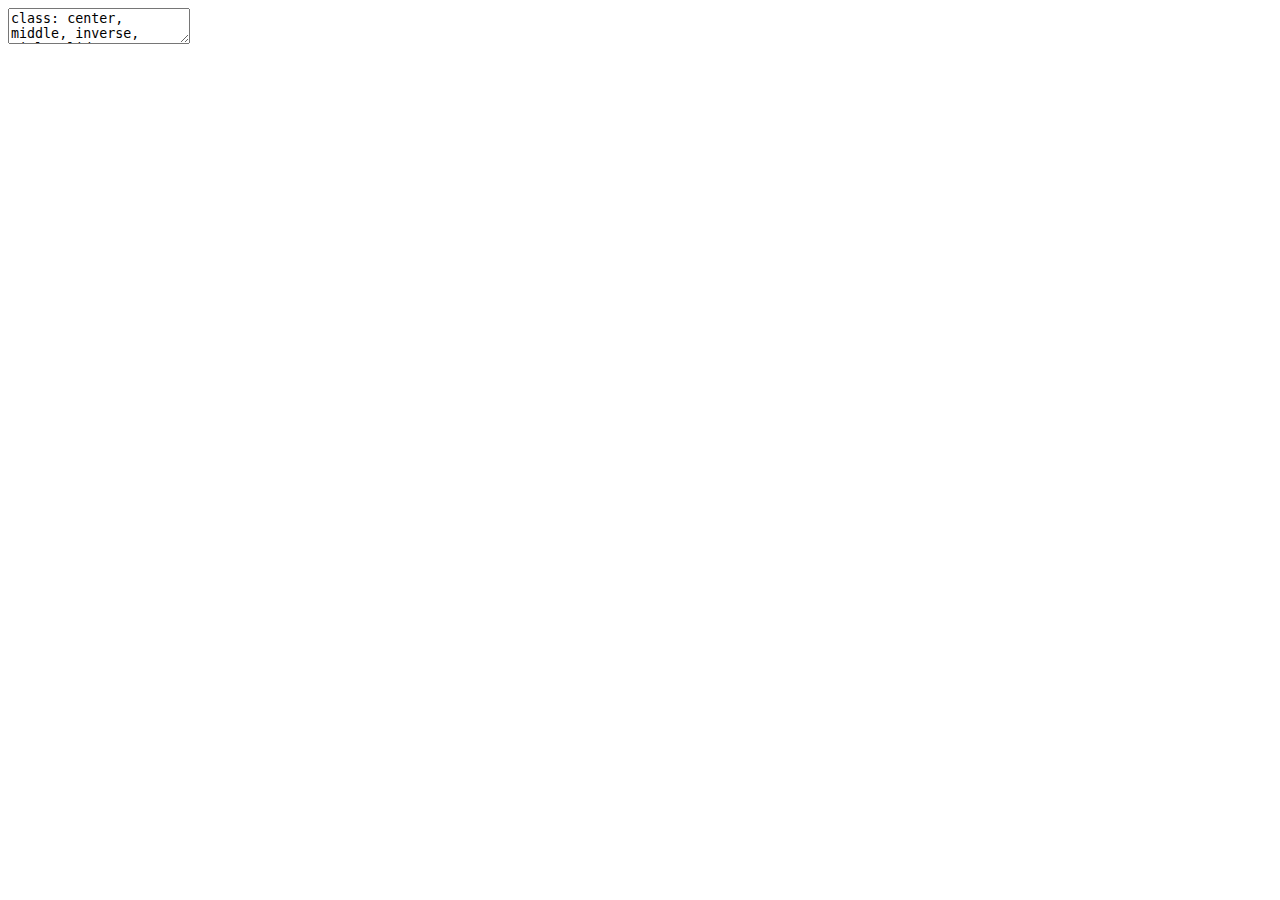
<file: index.html>
<!DOCTYPE html>
<html lang="" xml:lang="">
  <head>
    <title>Modelling eye-tracking data in comparative judgement</title>
    <meta charset="utf-8" />
    <meta name="author" content="Sven De Maeyer; Marije Lesterhuis; Marijn Gijsen" />
    <meta name="date" content="2020-11-25" />
    <link href="libs/remark-css/default.css" rel="stylesheet" />
    <link href="libs/remark-css/default-fonts.css" rel="stylesheet" />
    <script src="libs/htmlwidgets/htmlwidgets.js"></script>
    <script src="libs/jquery/jquery.min.js"></script>
    <link href="libs/datatables-css/datatables-crosstalk.css" rel="stylesheet" />
    <script src="libs/datatables-binding/datatables.js"></script>
    <link href="libs/dt-core/css/jquery.dataTables.min.css" rel="stylesheet" />
    <link href="libs/dt-core/css/jquery.dataTables.extra.css" rel="stylesheet" />
    <script src="libs/dt-core/js/jquery.dataTables.min.js"></script>
    <link href="libs/crosstalk/css/crosstalk.css" rel="stylesheet" />
    <script src="libs/crosstalk/js/crosstalk.min.js"></script>
    <script src="libs/kePrint/kePrint.js"></script>
    <link href="libs/lightable/lightable.css" rel="stylesheet" />
    <link rel="stylesheet" href="extra.css" type="text/css" />
  </head>
  <body>
    <textarea id="source">
class: center, middle, inverse, title-slide

# Modelling eye-tracking data in comparative judgement
## ⚔<br/>EARLI SIG27 - 2020
### Sven De Maeyer; Marije Lesterhuis; Marijn Gijsen
### University of Antwerp
### 2020-11-25

---



name: introduction
class: center,inverse, bottom
background-image: url(sharon-mccutcheon-NeRKgBUUDjM-unsplash.jpg)
background-size: contain

# Introduction



???
These slides are made, making use of the Xaringan package in R. Great Stuff!

---

## Judging 'argumentative texts'


![alt text](DPAC__Groep_1_CJ__DMM_607-701_Page_1-2.png__Full_recordings__All_Participants.jpg)

---

## Two types of processes?

&lt;http://www.youtube.com/watch?v=z2f_Ue45KWM&gt;

&lt;iframe
    width="640"
    height="480"
    src="https://www.youtube.com/embed/z2f_Ue45KWM"
    frameborder="0"
    allow="autoplay; encrypted-media"
    allowfullscreen
&gt;
&lt;/iframe&gt;

---

## So...

Gaze duration data might result from different cognitive processes:

`\(\rightarrow\)` .pink[shorter visits] in both texts (reading for building a first 'mental model' / .pink[scanning]) 

`\(\rightarrow\)` .pink[longer visits] in one of both texts (reading for .pink[text comprehension])

---
## But...

How to statistically model the resulting duration data?

... .pink[without **categorisation** ](setting tresholds to distinguish scanning from text comprehension)

... and .pink[avoiding **aggregation**]

Goal of this research:
&gt; build and test statistical models that acknowledge the data generating cognitive processes and that do not make use of 'trimming', 'setting tresholds' or 'aggregation'

---
class: inverse, center
background-image: url(wyron-a-Lhb1DyyNr7U-unsplash.jpg)
background-size: contain
# Methodology

---

## Procedure

- 26 high school teachers (Dutch) voluntary participated

- each did 10 comparisons of 2 argumentative texts from 10th graders

- 3 batches of comparisons with random allocation of judges to one of the batches

- all batches similar composition of comparisons regarding the characteristics of the pairs; the pairs, however not the same

- Tobii TX300 dark pupil eye-tracker with a 23-inch TFT monitor (max. resolution of 1920 x 1080 pixels)

- data sampled binocularly at 300 Hz 

---

## AOI's

![alt text](example_AOI.png)
---

## The data

<div id="htmlwidget-0fb812869ad21817aacf" style="width:100%;height:auto;" class="datatables html-widget"></div>
<script type="application/json" data-for="htmlwidget-0fb812869ad21817aacf">{"x":{"filter":"none","fillContainer":false,"data":[["1","2","3","4","5","6","7","8","9","10","11","12","13","14","15","16","17","18","19","20","21","22","23","24","25","26","27","28","29","30","31","32","33","34","35","36","37","38","39","40","41","42","43","44","45","46","47","48","49","50","51","52","53","54","55","56","57","58","59","60","61","62","63","64","65","66","67","68","69","70","71","72","73","74","75","76","77","78","79","80","81","82","83","84","85","86","87","88","89","90","91","92","93","94","95","96","97","98","99","100","101","102","103","104","105","106","107","108","109","110","111","112","113","114","115","116","117","118","119","120","121","122","123","124","125","126","127","128","129","130","131","132","133","134","135","136","137","138","139","140","141","142","143","144","145","146","147","148","149","150","151","152","153","154","155","156","157","158","159","160","161","162","163","164","165","166","167","168","169","170","171","172","173","174","175","176","177","178","179","180","181","182","183","184","185","186","187","188","189","190","191","192","193","194","195","196","197","198","199","200","201","202","203","204","205","206","207","208","209","210","211","212","213","214","215","216","217","218","219","220","221","222","223","224","225","226","227","228","229","230","231","232","233","234","235","236","237","238","239","240","241","242","243","244","245","246","247","248","249","250","251","252","253","254","255","256","257","258","259","260","261","262","263","264","265","266","267","268","269","270","271","272","273","274","275","276","277","278","279","280","281","282","283","284","285","286","287","288","289","290","291","292","293","294","295","296","297","298","299","300","301","302","303","304","305","306","307","308","309","310","311","312","313","314","315","316","317","318","319","320","321","322","323","324","325","326","327","328","329","330","331","332","333","334","335","336","337","338","339","340","341","342","343","344","345","346","347","348","349","350","351","352","353","354","355","356","357","358","359","360","361","362","363","364","365","366","367","368","369","370","371","372","373","374","375","376","377","378","379","380","381","382","383","384","385","386","387","388","389","390","391","392","393","394","395","396","397","398","399","400","401","402","403","404","405","406","407","408","409","410","411","412","413","414","415","416","417","418","419","420","421","422","423","424","425","426","427","428","429","430","431","432","433","434","435","436","437","438","439","440","441","442","443","444","445","446","447","448","449","450","451","452","453","454","455","456","457","458","459","460","461","462","463","464","465","466","467","468","469","470","471","472","473","474","475","476","477","478","479","480","481","482","483","484","485","486","487","488","489","490","491","492","493","494","495","496","497","498","499","500","501","502","503","504","505","506","507","508","509","510","511","512","513","514","515","516","517","518","519","520","521","522","523","524","525","526","527","528","529","530","531","532","533","534","535","536","537","538","539","540","541","542","543","544","545","546","547","548","549","550","551","552","553","554","555","556","557","558","559","560","561","562","563","564","565","566","567","568","569","570","571","572","573","574","575","576","577","578","579","580","581","582","583","584","585","586","587","588","589","590","591","592","593","594","595","596","597","598","599","600","601","602","603","604","605","606","607","608","609","610","611","612","613","614","615","616","617","618","619","620","621","622","623","624","625","626","627","628","629","630","631","632","633","634","635","636","637","638","639","640","641","642","643","644","645","646","647","648","649","650","651","652","653","654","655","656","657","658","659","660","661","662","663","664","665","666","667","668","669","670","671","672","673","674","675","676","677","678","679","680","681","682","683","684","685","686","687","688","689","690","691","692","693","694","695","696","697","698","699","700","701","702","703","704","705","706","707","708","709","710","711","712","713","714","715","716","717","718","719","720","721","722","723","724","725","726","727","728","729","730","731","732","733","734","735","736","737","738","739","740","741","742","743","744","745","746","747","748","749","750","751","752","753","754","755","756","757","758","759","760","761","762","763","764","765","766","767","768","769","770","771","772","773","774","775","776","777","778","779","780","781","782","783","784","785","786","787","788","789","790","791","792","793","794","795","796","797","798","799","800","801","802","803","804","805","806","807","808","809","810","811","812","813","814","815","816","817","818","819","820","821","822","823","824","825","826","827","828","829","830","831","832","833","834","835","836","837","838","839","840","841","842","843","844","845","846","847","848","849","850","851","852","853","854","855","856","857","858","859","860","861","862","863","864","865","866","867","868","869","870","871","872","873","874","875","876","877","878","879","880","881","882","883","884","885","886","887","888","889","890","891","892","893","894","895","896","897","898","899","900","901","902","903","904","905","906","907","908","909","910","911","912","913","914","915","916","917","918","919","920","921","922","923","924","925","926","927","928","929","930","931","932","933","934","935","936","937","938","939","940","941","942","943","944","945","946","947","948","949","950","951","952","953","954","955","956","957","958","959","960","961","962","963","964","965","966","967","968","969","970","971","972","973","974","975","976","977","978","979","980","981","982","983","984","985","986","987","988","989","990","991","992","993","994","995","996","997","998","999","1000","1001","1002","1003","1004","1005","1006","1007","1008","1009","1010","1011","1012","1013","1014","1015","1016","1017","1018","1019","1020","1021","1022","1023","1024","1025","1026","1027","1028","1029","1030","1031","1032","1033","1034","1035","1036","1037","1038","1039","1040","1041","1042","1043","1044","1045","1046","1047","1048","1049","1050","1051","1052","1053","1054","1055","1056","1057","1058","1059","1060","1061","1062","1063","1064","1065","1066","1067","1068","1069","1070","1071","1072","1073","1074","1075","1076","1077","1078","1079","1080","1081","1082","1083","1084","1085","1086","1087","1088","1089","1090","1091","1092","1093","1094","1095","1096","1097","1098","1099","1100","1101","1102","1103","1104","1105","1106","1107","1108","1109","1110","1111","1112","1113","1114","1115","1116","1117","1118","1119","1120","1121","1122","1123","1124","1125","1126","1127","1128","1129","1130","1131","1132","1133","1134","1135","1136","1137","1138","1139","1140","1141","1142","1143","1144","1145","1146","1147","1148","1149","1150","1151","1152","1153","1154","1155","1156","1157","1158","1159","1160","1161","1162","1163","1164","1165","1166","1167","1168","1169","1170","1171","1172","1173","1174","1175","1176","1177","1178","1179","1180","1181","1182","1183","1184","1185","1186","1187","1188","1189","1190","1191","1192","1193","1194","1195","1196","1197","1198","1199","1200","1201","1202","1203","1204","1205","1206","1207","1208","1209","1210","1211","1212","1213","1214","1215","1216","1217","1218","1219","1220","1221","1222","1223","1224","1225","1226","1227","1228","1229","1230","1231","1232","1233","1234","1235","1236","1237","1238","1239","1240","1241","1242","1243","1244","1245","1246","1247","1248","1249","1250","1251","1252","1253","1254","1255","1256","1257","1258","1259","1260","1261","1262","1263","1264","1265","1266","1267","1268","1269","1270","1271","1272","1273","1274","1275","1276","1277","1278","1279","1280","1281","1282","1283","1284","1285","1286","1287","1288","1289","1290","1291","1292","1293","1294","1295","1296","1297","1298","1299","1300","1301","1302","1303","1304","1305","1306","1307","1308","1309","1310","1311","1312","1313","1314","1315","1316","1317","1318","1319","1320","1321","1322","1323","1324","1325","1326","1327","1328","1329","1330","1331","1332","1333","1334","1335","1336","1337","1338","1339","1340","1341","1342","1343","1344","1345","1346","1347","1348","1349","1350","1351","1352","1353","1354","1355","1356","1357","1358","1359","1360","1361","1362","1363","1364","1365","1366","1367","1368","1369","1370","1371","1372","1373","1374","1375","1376","1377","1378","1379","1380","1381","1382","1383","1384","1385","1386","1387","1388","1389","1390","1391","1392","1393","1394","1395","1396","1397","1398","1399","1400","1401","1402","1403","1404","1405","1406","1407","1408","1409","1410","1411","1412","1413","1414","1415","1416","1417","1418","1419","1420","1421","1422","1423","1424","1425","1426","1427","1428","1429","1430","1431","1432","1433","1434","1435","1436","1437","1438","1439","1440","1441","1442","1443","1444","1445","1446","1447","1448","1449","1450","1451","1452","1453","1454","1455","1456","1457","1458","1459","1460","1461","1462","1463","1464","1465","1466","1467","1468","1469","1470","1471","1472","1473","1474","1475","1476","1477","1478","1479","1480","1481","1482","1483","1484","1485","1486","1487","1488","1489","1490","1491","1492","1493","1494","1495","1496","1497","1498","1499","1500","1501","1502","1503","1504","1505","1506","1507","1508","1509","1510","1511","1512","1513","1514","1515","1516","1517","1518","1519","1520","1521","1522","1523","1524","1525","1526","1527","1528","1529","1530","1531","1532","1533","1534","1535","1536","1537","1538","1539","1540","1541","1542","1543","1544","1545","1546","1547","1548","1549","1550","1551","1552","1553","1554","1555","1556","1557","1558","1559","1560","1561","1562","1563","1564","1565","1566","1567","1568","1569","1570","1571","1572","1573","1574","1575","1576","1577","1578","1579","1580","1581","1582","1583","1584","1585","1586","1587","1588","1589","1590","1591","1592","1593","1594","1595","1596","1597","1598","1599","1600","1601","1602","1603","1604","1605","1606","1607","1608","1609","1610","1611","1612","1613","1614","1615","1616","1617","1618","1619","1620","1621","1622","1623","1624","1625","1626","1627","1628","1629","1630","1631","1632","1633","1634","1635","1636","1637","1638","1639","1640","1641","1642","1643","1644","1645","1646","1647","1648","1649","1650","1651","1652","1653","1654","1655","1656","1657","1658","1659","1660","1661","1662","1663","1664","1665","1666","1667","1668","1669","1670","1671","1672","1673","1674","1675","1676","1677","1678","1679","1680","1681","1682","1683","1684","1685","1686","1687","1688","1689","1690","1691","1692","1693","1694","1695","1696","1697","1698","1699","1700","1701","1702","1703","1704","1705","1706","1707","1708","1709","1710","1711","1712","1713","1714","1715","1716","1717","1718","1719","1720","1721","1722","1723","1724","1725","1726","1727","1728","1729","1730","1731","1732","1733","1734","1735","1736","1737","1738","1739","1740","1741","1742","1743","1744","1745","1746","1747","1748","1749","1750","1751","1752","1753","1754","1755","1756","1757","1758","1759","1760","1761","1762","1763","1764","1765","1766","1767","1768","1769","1770","1771","1772","1773","1774","1775","1776","1777","1778","1779","1780","1781","1782","1783","1784","1785","1786","1787","1788","1789","1790","1791","1792","1793","1794","1795","1796","1797","1798","1799","1800","1801","1802","1803","1804","1805","1806","1807","1808","1809","1810","1811","1812","1813","1814","1815","1816","1817","1818","1819","1820","1821","1822","1823","1824","1825","1826","1827","1828","1829","1830","1831","1832","1833","1834","1835","1836","1837","1838","1839","1840","1841","1842","1843","1844","1845","1846","1847","1848","1849","1850","1851","1852","1853","1854","1855","1856","1857","1858","1859","1860","1861","1862","1863","1864","1865","1866","1867","1868","1869","1870","1871","1872","1873","1874","1875","1876","1877","1878","1879","1880","1881","1882","1883","1884","1885","1886","1887","1888","1889","1890","1891","1892","1893","1894","1895","1896","1897","1898","1899","1900","1901","1902","1903","1904","1905","1906","1907","1908","1909","1910","1911","1912","1913","1914","1915","1916","1917","1918","1919","1920","1921","1922","1923","1924","1925","1926","1927","1928","1929","1930","1931","1932","1933","1934","1935","1936","1937","1938","1939","1940","1941","1942","1943","1944","1945","1946","1947","1948","1949","1950","1951","1952","1953","1954","1955","1956","1957","1958","1959","1960","1961","1962","1963","1964","1965","1966","1967","1968","1969","1970","1971","1972","1973","1974","1975","1976","1977","1978","1979","1980","1981","1982","1983","1984","1985","1986","1987","1988","1989","1990","1991","1992","1993","1994","1995","1996","1997","1998","1999","2000","2001","2002","2003","2004","2005","2006","2007","2008","2009","2010","2011","2012","2013","2014","2015","2016","2017","2018","2019","2020","2021","2022","2023","2024","2025","2026","2027","2028","2029","2030","2031","2032","2033","2034","2035","2036","2037","2038","2039","2040","2041","2042","2043","2044","2045","2046","2047","2048","2049","2050","2051","2052","2053","2054","2055","2056","2057","2058","2059","2060","2061","2062","2063","2064","2065","2066","2067","2068","2069","2070","2071","2072","2073","2074","2075","2076","2077","2078","2079","2080","2081","2082","2083","2084","2085","2086","2087","2088","2089","2090","2091","2092","2093","2094","2095","2096","2097","2098","2099","2100","2101","2102","2103","2104","2105","2106","2107","2108","2109","2110","2111","2112","2113","2114","2115","2116","2117","2118","2119","2120","2121","2122","2123","2124","2125","2126","2127","2128","2129","2130","2131","2132","2133","2134","2135","2136","2137","2138","2139","2140","2141","2142","2143","2144","2145","2146","2147","2148","2149","2150","2151","2152","2153","2154","2155","2156","2157","2158","2159","2160","2161","2162","2163","2164","2165","2166","2167","2168","2169","2170","2171","2172","2173","2174","2175","2176","2177","2178","2179","2180","2181","2182","2183","2184","2185","2186","2187","2188","2189","2190","2191","2192","2193","2194","2195","2196","2197","2198","2199","2200","2201","2202","2203","2204","2205","2206","2207","2208","2209","2210","2211","2212","2213","2214","2215","2216","2217","2218","2219","2220","2221","2222","2223","2224","2225","2226","2227","2228","2229","2230","2231","2232","2233","2234","2235","2236","2237","2238","2239","2240","2241","2242","2243","2244","2245","2246","2247","2248","2249","2250","2251","2252","2253","2254","2255","2256","2257","2258","2259","2260","2261","2262","2263","2264","2265","2266","2267","2268","2269","2270","2271","2272","2273","2274","2275","2276","2277","2278","2279","2280","2281","2282","2283","2284","2285","2286","2287","2288","2289","2290","2291","2292","2293","2294","2295","2296","2297","2298","2299","2300","2301","2302","2303","2304","2305","2306","2307","2308","2309","2310","2311","2312","2313","2314","2315","2316","2317","2318","2319","2320","2321","2322","2323","2324","2325","2326","2327","2328","2329","2330","2331","2332","2333","2334","2335","2336","2337","2338","2339","2340","2341","2342","2343","2344","2345","2346","2347","2348","2349","2350","2351","2352","2353","2354","2355","2356","2357","2358","2359","2360","2361","2362","2363","2364","2365","2366","2367","2368","2369","2370","2371","2372","2373","2374","2375","2376","2377","2378","2379","2380","2381","2382","2383","2384","2385","2386","2387","2388","2389","2390","2391","2392","2393","2394","2395","2396","2397","2398","2399","2400","2401","2402","2403","2404","2405","2406","2407","2408","2409","2410","2411","2412","2413","2414","2415","2416","2417","2418","2419","2420","2421","2422","2423","2424","2425","2426","2427","2428","2429","2430","2431","2432","2433","2434","2435","2436","2437","2438","2439","2440","2441","2442","2443","2444","2445","2446","2447","2448","2449","2450","2451","2452","2453","2454","2455","2456","2457","2458","2459","2460","2461","2462","2463","2464","2465","2466","2467","2468","2469","2470","2471","2472","2473","2474","2475","2476","2477","2478","2479","2480","2481","2482","2483","2484","2485","2486","2487","2488","2489","2490","2491","2492","2493","2494","2495","2496","2497","2498","2499","2500","2501","2502","2503","2504","2505","2506","2507","2508","2509","2510","2511","2512","2513","2514","2515","2516","2517","2518","2519","2520","2521","2522","2523","2524","2525","2526","2527","2528","2529","2530","2531","2532","2533","2534","2535","2536","2537","2538","2539","2540","2541","2542","2543","2544","2545","2546","2547","2548","2549","2550","2551","2552","2553","2554","2555","2556","2557","2558","2559","2560","2561","2562","2563","2564","2565","2566","2567","2568","2569","2570","2571","2572","2573","2574","2575","2576","2577","2578","2579","2580","2581","2582","2583","2584","2585","2586","2587","2588","2589","2590","2591","2592","2593","2594","2595","2596","2597","2598","2599","2600","2601","2602","2603","2604","2605","2606","2607","2608","2609","2610","2611","2612","2613","2614","2615","2616","2617","2618","2619","2620","2621","2622","2623","2624","2625","2626","2627","2628","2629","2630","2631","2632","2633","2634","2635","2636","2637","2638","2639","2640","2641","2642","2643","2644","2645","2646","2647","2648","2649","2650","2651","2652","2653","2654","2655","2656","2657","2658","2659","2660","2661","2662","2663","2664","2665","2666","2667","2668","2669","2670","2671","2672","2673","2674","2675","2676","2677","2678","2679","2680","2681","2682","2683","2684","2685","2686","2687","2688","2689","2690","2691","2692","2693","2694","2695","2696","2697","2698","2699","2700","2701","2702","2703","2704","2705","2706","2707","2708","2709","2710","2711","2712","2713","2714","2715","2716","2717","2718","2719","2720","2721","2722","2723","2724","2725","2726","2727","2728","2729","2730","2731","2732","2733","2734","2735","2736","2737","2738","2739","2740","2741","2742","2743","2744","2745","2746","2747","2748","2749","2750","2751","2752","2753","2754","2755","2756","2757","2758","2759","2760","2761","2762","2763","2764","2765","2766","2767","2768","2769","2770","2771","2772","2773","2774","2775","2776","2777","2778","2779","2780","2781","2782","2783","2784","2785","2786","2787","2788","2789","2790","2791","2792","2793","2794","2795","2796","2797","2798","2799","2800","2801","2802","2803","2804","2805","2806","2807","2808","2809","2810","2811","2812","2813","2814","2815","2816","2817","2818","2819","2820","2821","2822","2823","2824","2825","2826","2827","2828","2829","2830","2831","2832","2833","2834","2835","2836","2837","2838","2839","2840","2841","2842","2843","2844","2845","2846","2847","2848","2849","2850","2851","2852","2853","2854","2855","2856","2857","2858","2859","2860","2861","2862","2863","2864","2865","2866","2867","2868","2869","2870","2871","2872","2873","2874","2875","2876","2877","2878","2879","2880","2881","2882","2883","2884","2885","2886","2887","2888","2889","2890","2891","2892","2893","2894","2895","2896","2897","2898","2899","2900","2901","2902","2903","2904","2905","2906","2907","2908","2909","2910","2911","2912","2913","2914"],[20,20,20,20,20,20,20,20,20,20,20,20,20,20,20,20,20,20,20,20,20,20,20,20,20,20,20,20,20,20,20,20,20,20,20,20,20,20,20,20,20,20,20,20,20,20,20,20,20,20,20,20,20,20,20,20,20,20,20,20,20,20,20,20,20,20,20,20,20,20,20,20,20,20,20,20,20,20,20,20,20,20,20,20,20,20,20,20,20,20,20,20,20,20,20,20,20,20,20,20,20,20,20,20,20,20,20,20,20,20,22,22,22,22,22,22,22,22,22,22,22,22,22,22,22,22,22,22,22,22,22,22,22,22,22,22,22,22,22,22,22,22,22,22,22,22,22,22,22,22,22,22,22,22,22,22,22,22,22,22,22,22,22,22,22,22,22,22,22,22,22,22,22,22,22,22,22,22,22,22,22,22,22,22,22,22,22,22,22,22,22,22,22,22,22,22,22,22,22,22,22,22,22,22,22,22,22,22,22,22,22,22,22,22,22,22,22,22,22,22,22,22,22,22,22,22,22,22,22,22,22,22,22,22,22,22,22,22,22,22,22,22,22,22,22,22,22,22,22,22,22,22,22,22,22,22,22,22,22,22,22,22,22,22,22,22,22,22,22,22,22,22,22,22,22,22,22,22,22,22,22,22,22,22,22,22,22,22,22,22,22,22,22,22,22,22,22,22,22,22,22,22,22,22,26,26,26,26,26,26,26,26,26,26,26,26,26,26,26,26,26,26,26,26,26,26,26,26,26,26,26,26,26,26,26,26,26,26,26,26,26,26,26,26,26,26,26,26,26,26,26,26,26,11,11,11,11,11,11,11,11,11,11,11,11,11,11,11,11,11,11,11,11,11,11,11,11,11,11,11,11,11,11,11,11,11,11,11,11,11,11,11,11,11,11,11,11,11,11,11,11,11,11,11,11,11,11,11,11,11,11,11,11,11,11,11,11,11,11,11,11,11,11,11,11,11,11,11,11,11,11,11,11,11,11,11,11,11,11,11,11,11,11,11,11,14,14,14,14,14,14,14,14,14,14,14,14,14,14,14,14,14,14,14,14,14,14,14,14,14,14,14,14,14,14,14,14,14,14,14,14,14,14,14,14,14,14,14,14,14,14,14,14,14,14,14,14,14,14,14,14,14,14,14,14,14,14,14,14,14,14,14,14,14,14,14,14,14,14,18,18,18,18,18,18,18,18,18,18,18,18,18,18,18,18,18,18,18,18,18,18,18,18,18,18,18,18,18,18,18,18,18,18,18,18,18,18,18,18,18,18,18,18,18,18,18,18,18,18,18,19,19,19,19,19,19,19,19,19,19,19,19,19,19,19,19,19,19,19,19,19,19,19,19,19,19,19,19,19,19,19,19,19,19,19,19,19,19,19,19,19,19,19,19,19,19,19,19,19,19,19,19,19,19,19,19,19,19,19,19,19,19,19,19,19,19,19,19,19,19,19,19,19,19,19,19,19,19,19,19,19,19,19,19,19,19,19,19,19,19,19,19,19,19,19,19,19,19,19,19,19,19,19,19,19,19,19,19,19,19,19,19,19,19,19,19,19,19,19,19,19,19,19,19,19,19,19,19,19,19,19,19,19,19,19,19,19,19,19,19,19,19,19,6,6,6,6,6,6,6,6,6,6,6,6,6,6,6,6,6,6,6,6,6,6,6,6,6,6,6,6,6,6,6,6,6,6,6,6,6,6,6,6,6,6,6,6,6,6,6,6,6,6,6,6,6,6,6,6,6,6,6,6,6,6,6,6,6,4,4,4,4,4,4,4,4,4,4,4,4,4,4,4,4,4,4,4,4,4,4,4,4,4,4,4,4,4,4,4,4,4,4,4,4,4,4,4,4,4,4,4,4,4,4,4,4,4,4,4,4,4,4,4,4,4,4,4,4,4,4,4,4,4,4,4,4,4,4,4,4,4,4,4,4,4,4,4,4,4,4,4,4,4,4,4,4,4,4,4,4,4,4,4,4,4,4,4,4,4,4,4,4,4,4,4,4,4,4,4,4,4,4,4,4,4,4,4,4,4,4,4,4,5,5,5,5,5,5,5,5,5,5,5,5,5,5,5,5,5,5,5,5,5,5,5,5,5,5,5,5,5,5,5,5,5,5,5,5,5,5,5,5,5,5,5,5,5,5,5,5,5,5,5,5,5,5,5,5,5,5,5,5,5,5,5,5,5,5,5,5,5,5,5,5,5,5,5,5,5,5,5,5,5,5,5,5,5,5,5,5,5,5,5,5,5,5,5,5,5,5,5,5,5,5,5,5,5,5,5,5,5,5,5,5,5,5,5,5,5,5,5,5,5,5,5,5,5,5,5,5,5,5,5,5,5,5,5,5,5,5,5,1,1,1,1,1,1,1,1,1,1,1,1,1,1,1,1,1,1,1,1,1,1,1,1,1,1,1,1,1,1,1,1,1,1,1,1,1,1,1,1,1,1,1,1,1,1,1,1,1,1,1,1,1,1,1,1,1,1,1,1,1,1,1,1,1,1,1,1,1,1,1,1,1,1,1,1,1,1,1,1,1,1,1,1,1,1,1,1,1,1,1,1,1,1,1,1,1,2,2,2,2,2,2,2,2,2,2,2,2,2,2,2,2,2,2,2,2,2,2,2,2,2,2,2,2,2,2,2,2,2,2,2,2,2,2,2,2,2,2,2,2,2,2,2,2,2,2,2,2,2,2,2,21,21,21,21,21,21,21,21,21,21,21,21,21,21,21,21,21,21,21,21,21,21,21,21,21,21,21,21,21,21,21,21,21,21,21,21,21,21,21,21,21,21,21,21,21,21,21,21,21,21,21,21,21,21,21,21,21,21,21,21,21,21,21,21,21,21,21,21,21,21,21,21,21,21,21,21,21,21,21,21,21,21,21,21,21,21,21,21,21,21,21,21,21,21,21,21,21,21,21,21,21,21,21,21,23,23,23,23,23,23,23,23,23,23,23,23,23,23,23,23,23,23,23,23,23,23,23,23,23,23,23,23,23,23,23,23,23,23,23,23,23,23,23,23,23,23,23,23,23,23,23,23,23,23,23,23,23,7,7,7,7,7,7,7,7,7,7,7,7,7,7,7,7,7,7,7,7,7,7,7,7,7,7,7,7,7,7,7,7,7,7,7,7,7,7,7,7,7,7,7,7,7,7,7,7,7,7,7,7,7,7,7,7,7,7,7,7,7,7,7,7,7,7,7,7,7,7,7,7,7,7,7,7,7,7,7,7,7,7,7,7,7,7,7,7,7,7,7,7,7,7,7,7,7,7,7,7,7,7,7,7,7,7,7,7,7,7,7,7,7,7,7,7,7,7,7,7,7,7,7,7,7,7,7,7,7,7,7,7,7,7,7,7,7,7,7,7,7,7,7,7,7,7,7,7,7,7,7,7,7,7,7,7,7,7,7,7,7,7,7,7,7,7,7,7,7,7,7,7,7,7,7,7,7,7,7,7,7,7,7,7,7,7,7,7,7,7,7,7,7,7,7,7,7,7,7,7,7,7,7,7,7,7,7,7,7,7,7,7,7,7,7,7,7,7,7,7,7,7,7,7,7,7,7,7,7,7,7,7,7,7,7,7,7,7,7,7,7,7,7,7,7,7,7,7,7,7,7,7,7,7,7,7,7,7,7,7,7,7,7,7,7,7,7,7,7,7,7,7,7,7,7,7,7,7,7,7,7,12,12,12,12,12,12,12,12,12,12,12,12,12,12,12,12,12,12,12,12,12,12,12,12,12,12,12,12,12,12,12,12,12,12,12,12,12,12,12,12,12,12,12,12,12,12,12,12,12,12,12,12,12,12,12,12,12,12,12,12,12,12,12,12,12,12,12,12,12,12,12,12,12,12,12,12,12,12,12,12,12,12,12,12,12,12,12,12,12,12,12,12,12,12,12,12,12,12,12,12,12,12,12,12,12,12,15,15,15,15,15,15,15,15,15,15,15,15,15,15,15,15,15,15,15,15,15,15,15,15,15,15,15,15,15,15,15,15,15,15,15,15,15,15,15,15,15,15,15,15,15,15,15,15,15,15,15,15,15,15,15,15,15,15,3,3,3,3,3,3,3,3,3,3,3,3,3,3,3,3,3,3,3,3,3,3,3,3,3,3,3,3,3,3,3,3,3,3,3,3,3,3,3,3,3,3,3,3,3,3,3,3,3,3,3,3,3,3,3,3,3,3,3,3,3,3,3,3,3,3,3,3,3,3,3,17,17,17,17,17,17,17,17,17,17,17,17,17,17,17,17,17,17,17,17,17,17,17,17,17,17,17,17,17,17,17,17,17,17,17,17,17,17,17,17,17,17,17,17,17,17,17,17,17,17,17,17,17,17,17,17,17,17,17,17,17,17,17,17,17,17,17,17,17,17,17,17,17,17,17,17,17,17,17,17,17,17,17,17,17,17,17,17,17,17,17,17,17,17,17,17,17,17,17,17,17,17,17,17,17,17,17,17,17,17,17,17,17,17,17,17,17,17,17,24,24,24,24,24,24,24,24,24,24,24,24,24,24,24,24,24,24,24,24,24,24,24,24,24,24,24,24,24,24,24,24,24,24,24,24,24,24,24,24,24,24,24,24,24,24,24,24,24,24,24,24,24,24,24,24,24,24,24,24,24,24,24,24,24,24,24,24,24,24,24,24,24,24,24,24,24,24,24,24,24,24,24,24,24,24,24,24,24,24,24,24,24,24,24,24,24,24,24,24,24,24,24,24,24,24,24,24,24,24,24,24,24,24,24,24,24,24,24,24,24,24,24,24,24,24,24,24,24,24,24,24,24,24,24,24,24,24,24,24,24,24,24,24,24,24,24,24,24,24,24,24,24,24,24,24,24,24,24,24,24,24,24,24,24,24,24,24,24,24,24,24,24,24,24,24,24,24,24,24,24,24,24,24,24,24,24,24,24,24,24,24,24,24,24,24,24,24,24,24,24,24,24,24,24,24,24,24,24,24,24,24,24,24,24,25,25,25,25,25,25,25,25,25,25,25,25,25,25,25,25,25,25,25,25,25,25,25,25,25,25,25,25,25,25,25,25,25,25,25,25,25,25,25,25,25,25,25,25,25,25,25,25,25,25,25,25,25,25,25,25,25,25,25,25,25,25,25,25,25,25,25,25,25,25,25,25,25,25,25,25,25,25,25,25,25,25,25,25,25,25,25,25,25,25,25,25,25,25,25,25,25,25,25,25,25,25,25,25,25,25,25,25,25,25,25,25,25,25,25,25,25,25,25,25,25,25,25,25,25,25,25,25,25,25,25,25,25,25,25,25,25,25,25,25,25,25,25,25,25,25,25,25,25,25,25,25,25,25,25,25,25,25,25,25,25,25,25,25,25,25,25,25,25,25,25,25,25,25,25,25,25,25,25,25,25,25,25,25,25,25,25,25,25,25,25,25,25,25,25,25,25,25,25,25,25,25,25,25,25,25,25,25,25,25,25,25,25,25,25,25,25,25,25,25,25,25,25,25,25,25,25,25,25,25,25,25,25,25,25,25,25,25,25,25,25,25,8,8,8,8,8,8,8,8,8,8,8,8,8,8,8,8,8,8,8,8,8,8,8,8,8,8,8,8,8,8,8,8,8,8,8,8,8,8,8,8,8,8,8,8,8,8,8,8,8,8,8,8,8,8,8,8,8,8,8,8,8,8,8,8,8,8,8,8,8,8,8,8,8,8,8,8,8,8,8,8,8,8,8,8,8,8,8,8,8,8,8,8,8,8,8,8,8,8,8,8,8,8,8,8,8,8,8,8,8,8,8,8,8,8,8,9,9,9,9,9,9,9,9,9,9,10,10,10,10,10,10,10,10,10,10,10,10,10,10,10,10,10,10,10,10,10,10,10,10,10,10,10,10,10,10,10,10,10,10,10,10,10,10,10,10,10,10,10,10,10,10,10,10,10,10,10,10,10,10,10,10,10,10,10,10,10,10,10,10,10,10,10,10,10,10,10,10,10,10,10,10,10,10,10,10,10,10,10,10,10,10,10,10,10,10,10,10,10,10,10,10,10,10,10,10,10,10,10,10,10,10,10,10,10,10,10,10,10,10,10,10,10,10,10,10,10,10,10,10,10,10,10,10,10,10,10,10,10,13,13,13,13,13,13,13,13,13,13,13,13,13,13,13,13,13,13,13,13,13,13,13,13,13,13,13,13,13,13,13,13,13,13,13,13,13,13,13,13,13,13,13,13,13,13,13,13,13,13,13,13,13,13,13,13,13,13,13,13,13,13,13,13,13,13,13,13,13,13,13,13,13,13,13,13,13,13,13,13,16,16,16,16,16,16,16,16,16,16,16,16,16,16,16,16,16,16,16,16,16,16,16,16,16,16,16,16,16,16,16,16,16,16,16,16,16,16,16,16,16,16,16,16,16,16,16,16,16,16,16,16,16,16,16,16,16,16,16,16,16,16,16,16,16,16,16,16,16,16,16,16,16,16,16,16,16,16,16,16,16,16,16,16,16,16,16,16,16,16,16,16,16,16,16,16,16,16,16,16,16,16,16,16,16,16,16,16,16,16,16,16,16,16,16,16,16,16,16,16,16,16,16,16,16,16,16,16,16,16,16,16,16,16],["DLL 112-103","DLL 112-103","DLL 112-103","DLL 112-103","DLL 112-103","DLL 112-103","DLL 112-103","DLL 112-103","DLL 112-103","DMH 803-102","DMH 803-102","DMH 803-102","DMH 803-102","DMH 803-102","DMH 803-102","DMH 803-102","DMH 803-102","DMH 803-102","DMH 803-102","DMH 803-102","DMH 803-102","DMH 803-102","DMH 803-102","DMH 803-102","DMH 803-102","DHH 704-608","DHH 704-608","DHH 704-608","DHH 704-608","DHH 704-608","DHH 704-608","DHH 704-608","DHH 704-608","DHH 704-608","DML 821-510","DML 821-510","DML 821-510","DML 821-510","DML 821-510","DML 821-510","DML 821-510","DML 821-510","DML 821-510","DML 821-510","DML 821-510","DML 821-510","DML 821-510","DML 821-510","DML 821-510","DML 821-510","DML 821-510","DML 821-510","DML 821-510","DML 821-510","EMM 802-415","EMM 802-415","EMM 802-415","EMM 802-415","EMM 802-415","EMM 802-415","EMM 802-415","EMM 802-415","EMM 802-415","EMM 802-415","EMM 802-415","EMM 802-415","EMM 802-415","EMM 802-415","EMM 802-415","EMM 802-415","DMM 607-701","DMM 607-701","DMM 607-701","DMM 607-701","DMM 607-701","DMM 607-701","DMM 607-701","DMM 607-701","DMM 607-701","DMM 607-701","DMM 607-701","EML 915-111","EML 915-111","EML 915-111","EML 915-111","EML 915-111","EML 915-111","EML 915-111","EML 915-111","EML 915-111","EML 915-111","EHH 914-201","EHH 914-201","EHH 914-201","EHH 914-201","EHH 914-201","EHH 914-201","EHH 914-201","EHH 914-201","EHH 914-201","EHH 914-201","EMH 413-606","EMH 413-606","EMH 413-606","EMH 413-606","EMH 413-606","ELL 106-808","ELL 106-808","ELL 106-808","ELL 106-808","DMM 607-701","DMM 607-701","DMM 607-701","DMM 607-701","DMM 607-701","DMM 607-701","EHH 914-201","EHH 914-201","EHH 914-201","EHH 914-201","EHH 914-201","EHH 914-201","EHH 914-201","EHH 914-201","EHH 914-201","EHH 914-201","EHH 914-201","EHH 914-201","EHH 914-201","EHH 914-201","EHH 914-201","EHH 914-201","EHH 914-201","EHH 914-201","EHH 914-201","EHH 914-201","EHH 914-201","EHH 914-201","EHH 914-201","EHH 914-201","EHH 914-201","EHH 914-201","EHH 914-201","EHH 914-201","EHH 914-201","EHH 914-201","EHH 914-201","EHH 914-201","EHH 914-201","EHH 914-201","EHH 914-201","EHH 914-201","EHH 914-201","EHH 914-201","EHH 914-201","EHH 914-201","EHH 914-201","EHH 914-201","EHH 914-201","EHH 914-201","EHH 914-201","EHH 914-201","EHH 914-201","EHH 914-201","EHH 914-201","EHH 914-201","DML 821-510","DML 821-510","DML 821-510","DML 821-510","DML 821-510","DML 821-510","DML 821-510","DML 821-510","DML 821-510","DML 821-510","DML 821-510","DML 821-510","DML 821-510","DML 821-510","DML 821-510","DML 821-510","DML 821-510","DML 821-510","DML 821-510","DML 821-510","DML 821-510","DML 821-510","DML 821-510","DML 821-510","DML 821-510","DML 821-510","ELL 106-808","ELL 106-808","ELL 106-808","ELL 106-808","ELL 106-808","ELL 106-808","ELL 106-808","ELL 106-808","ELL 106-808","ELL 106-808","ELL 106-808","ELL 106-808","ELL 106-808","ELL 106-808","ELL 106-808","ELL 106-808","ELL 106-808","ELL 106-808","ELL 106-808","ELL 106-808","ELL 106-808","ELL 106-808","ELL 106-808","ELL 106-808","ELL 106-808","ELL 106-808","ELL 106-808","DMH 803-102","DMH 803-102","DMH 803-102","DMH 803-102","DMH 803-102","DMH 803-102","DMH 803-102","DMH 803-102","DMH 803-102","DMH 803-102","DMH 803-102","DMH 803-102","DMH 803-102","DMH 803-102","DMH 803-102","DMH 803-102","DMH 803-102","DMH 803-102","DMH 803-102","DMH 803-102","DMH 803-102","DMH 803-102","DMH 803-102","EMH 413-606","EMH 413-606","EMH 413-606","EMH 413-606","EMH 413-606","EMH 413-606","EMH 413-606","EMH 413-606","EMH 413-606","EMH 413-606","EMH 413-606","EMH 413-606","EMH 413-606","EMH 413-606","EMH 413-606","EMH 413-606","EMH 413-606","EMH 413-606","EMH 413-606","EMH 413-606","EMH 413-606","EMH 413-606","EMH 413-606","EMH 413-606","EMH 413-606","EMH 413-606","EMH 413-606","EMH 413-606","EMH 413-606","EMH 413-606","EMH 413-606","EMH 413-606","DLL 112-103","DLL 112-103","DLL 112-103","DLL 112-103","DLL 112-103","DLL 112-103","DLL 112-103","DLL 112-103","DLL 112-103","DLL 112-103","DLL 112-103","DLL 112-103","DLL 112-103","DLL 112-103","DLL 112-103","DLL 112-103","EML 915-111","EML 915-111","EML 915-111","EML 915-111","EML 915-111","DHH 704-608","DHH 704-608","EMM 802-415","EMM 802-415","EMM 802-415","EMM 802-415","EMM 802-415","EMM 802-415","EMM 802-415","EHH 914-201","EHH 914-201","EHH 914-201","EHH 914-201","EHH 914-201","EHH 914-201","EHH 914-201","EHH 914-201","EHH 914-201","EHH 914-201","ELL 106-808","ELL 106-808","ELL 106-808","DMM 607-701","DMM 607-701","DMM 607-701","EMH 413-606","EMH 413-606","EMH 413-606","DML 821-510","DML 821-510","DML 821-510","DML 821-510","EML 915-111","EML 915-111","EML 915-111","EML 915-111","EML 915-111","EML 915-111","EML 915-111","EML 915-111","EML 915-111","EML 915-111","DMH 803-102","DMH 803-102","DMH 803-102","EMM 802-415","EMM 802-415","DLL 112-103","DLL 112-103","DLL 112-103","DLL 112-103","DLL 112-103","DHH 704-608","DHH 704-608","DHH 704-608","DHH 704-608","DHH 704-608","DHH 704-608","ELL 106-808","ELL 106-808","ELL 106-808","ELL 106-808","EMH 413-606","EMH 413-606","EMH 413-606","EMH 413-606","EMH 413-606","EMH 413-606","EMH 413-606","EMH 413-606","EMH 413-606","EMH 413-606","EHH 914-201","EHH 914-201","EHH 914-201","EHH 914-201","EHH 914-201","EHH 914-201","EHH 914-201","EHH 914-201","EHH 914-201","EHH 914-201","EHH 914-201","EHH 914-201","EHH 914-201","EHH 914-201","EHH 914-201","EHH 914-201","EHH 914-201","EHH 914-201","EHH 914-201","EHH 914-201","EML 915-111","EML 915-111","EML 915-111","EML 915-111","EML 915-111","EML 915-111","DMM 607-701","DMM 607-701","DMM 607-701","DMM 607-701","DMM 607-701","EMM 802-415","EMM 802-415","EMM 802-415","EMM 802-415","EMM 802-415","EMM 802-415","EMM 802-415","EMM 802-415","EMM 802-415","DML 821-510","DML 821-510","DML 821-510","DML 821-510","DML 821-510","DML 821-510","DML 821-510","DML 821-510","DHH 704-608","DHH 704-608","DHH 704-608","DHH 704-608","DHH 704-608","DHH 704-608","DHH 704-608","DHH 704-608","DHH 704-608","DHH 704-608","DHH 704-608","DHH 704-608","DHH 704-608","DHH 704-608","DHH 704-608","DHH 704-608","DMH 803-102","DMH 803-102","DMH 803-102","DMH 803-102","DMH 803-102","DMH 803-102","DMH 803-102","DMH 803-102","DLL 112-103","DLL 112-103","DLL 112-103","DLL 112-103","DLL 112-103","DLL 112-103","EMH 413-606","EMH 413-606","EMH 413-606","EMH 413-606","EMH 413-606","EMH 413-606","EMH 413-606","EML 915-111","EML 915-111","EML 915-111","EML 915-111","ELL 106-808","ELL 106-808","ELL 106-808","ELL 106-808","ELL 106-808","ELL 106-808","ELL 106-808","ELL 106-808","ELL 106-808","EMM 802-415","EMM 802-415","EMM 802-415","EMM 802-415","EMM 802-415","EMM 802-415","EMM 802-415","EMM 802-415","EMM 802-415","EHH 914-201","EHH 914-201","EHH 914-201","EHH 914-201","EHH 914-201","EHH 914-201","EHH 914-201","EHH 914-201","DHH 704-608","DHH 704-608","DHH 704-608","DHH 704-608","DHH 704-608","DHH 704-608","DHH 704-608","DHH 704-608","DMM 607-701","DMM 607-701","DMM 607-701","DMM 607-701","DMM 607-701","DMM 607-701","DMM 607-701","DMM 607-701","DMM 607-701","DMM 607-701","DMM 607-701","DMM 607-701","DLL 112-103","DLL 112-103","DLL 112-103","DLL 112-103","DLL 112-103","DLL 112-103","DLL 112-103","DLL 112-103","DLL 112-103","DML 821-510","DML 821-510","DML 821-510","DML 821-510","DMH 803-102","DMH 803-102","DMH 803-102","DMH 803-102","EML 915-111","EML 915-111","EML 915-111","EML 915-111","EMM 802-415","EMM 802-415","EMM 802-415","EMM 802-415","EMH 413-606","EMH 413-606","EMH 413-606","EMH 413-606","EMH 413-606","EMH 413-606","EMH 413-606","EMH 413-606","EMH 413-606","EMH 413-606","EMH 413-606","EMH 413-606","EMH 413-606","EMH 413-606","EMH 413-606","DHH 704-608","DHH 704-608","DHH 704-608","DHH 704-608","ELL 106-808","ELL 106-808","ELL 106-808","ELL 106-808","DLL 112-103","DLL 112-103","DLL 112-103","EHH 914-201","EHH 914-201","EHH 914-201","EHH 914-201","EHH 914-201","EHH 914-201","DMH 803-102","DMM 607-701","DMM 607-701","DMM 607-701","DMM 607-701","DMM 607-701","DMM 607-701","DMM 607-701","DML 821-510","DML 821-510","DML 821-510","EMM 802-415","EMM 802-415","EMM 802-415","EMM 802-415","EMM 802-415","EMM 802-415","EMM 802-415","EMM 802-415","EMM 802-415","EMM 802-415","EMM 802-415","EMM 802-415","EMM 802-415","EMM 802-415","EMM 802-415","EMM 802-415","EMM 802-415","EMM 802-415","EMM 802-415","EMM 802-415","DHH 704-608","DHH 704-608","DHH 704-608","DHH 704-608","DHH 704-608","DHH 704-608","DHH 704-608","DHH 704-608","DHH 704-608","DHH 704-608","DHH 704-608","DHH 704-608","DHH 704-608","DHH 704-608","DHH 704-608","DHH 704-608","DHH 704-608","EML 915-111","EML 915-111","EML 915-111","EML 915-111","EML 915-111","EML 915-111","EML 915-111","EML 915-111","EML 915-111","EML 915-111","EML 915-111","EML 915-111","EML 915-111","EML 915-111","DLL 112-103","DLL 112-103","DLL 112-103","DLL 112-103","DLL 112-103","DLL 112-103","DLL 112-103","DLL 112-103","DLL 112-103","DLL 112-103","DLL 112-103","DLL 112-103","DLL 112-103","DLL 112-103","DLL 112-103","DLL 112-103","DLL 112-103","EMH 413-606","EMH 413-606","EMH 413-606","EMH 413-606","EMH 413-606","EMH 413-606","EMH 413-606","EMH 413-606","EMH 413-606","EMH 413-606","EMH 413-606","EMH 413-606","EMH 413-606","EMH 413-606","EMH 413-606","EMH 413-606","EMH 413-606","EMH 413-606","DMH 803-102","DMH 803-102","DMH 803-102","DMH 803-102","DMH 803-102","DMH 803-102","DMH 803-102","DMH 803-102","DMH 803-102","DMH 803-102","ELL 106-808","ELL 106-808","DML 821-510","DML 821-510","DML 821-510","DML 821-510","DML 821-510","DML 821-510","DML 821-510","DML 821-510","DML 821-510","DML 821-510","DML 821-510","DML 821-510","DML 821-510","DML 821-510","DML 821-510","EHH 914-201","EHH 914-201","EHH 914-201","EHH 914-201","EHH 914-201","EHH 914-201","EHH 914-201","EHH 914-201","EHH 914-201","EHH 914-201","EHH 914-201","EHH 914-201","EHH 914-201","DMM 607-701","DMM 607-701","DMM 607-701","DMM 607-701","DMM 607-701","DMM 607-701","DMM 607-701","DMM 607-701","DMM 607-701","DMM 607-701","DMM 607-701","DMM 607-701","DMM 607-701","DMM 607-701","DMM 607-701","DMM 607-701","DMM 607-701","DMH 803-102","DMH 803-102","DMH 803-102","DMH 803-102","DMH 803-102","DMH 803-102","DMH 803-102","DML 821-510","DML 821-510","DML 821-510","DML 821-510","DML 821-510","DML 821-510","DML 821-510","DML 821-510","DLL 112-103","DLL 112-103","DLL 112-103","DLL 112-103","DLL 112-103","DLL 112-103","DLL 112-103","DMM 607-701","DMM 607-701","DMM 607-701","DMM 607-701","DMM 607-701","DMM 607-701","DMM 607-701","DHH 704-608","DHH 704-608","DHH 704-608","DHH 704-608","DHH 704-608","EHH 914-201","EHH 914-201","EHH 914-201","EHH 914-201","EHH 914-201","EHH 914-201","EHH 914-201","EMM 802-415","EMM 802-415","EMM 802-415","EMM 802-415","EMM 802-415","ELL 106-808","ELL 106-808","ELL 106-808","ELL 106-808","ELL 106-808","ELL 106-808","ELL 106-808","ELL 106-808","ELL 106-808","ELL 106-808","ELL 106-808","ELL 106-808","EML 915-111","EML 915-111","EML 915-111","EML 915-111","EML 915-111","EMH 413-606","EMH 413-606","DML 821-510","DML 821-510","DML 821-510","DML 821-510","DML 821-510","DML 821-510","DML 821-510","DML 821-510","DML 821-510","DML 821-510","DML 821-510","DMM 607-701","DMM 607-701","DMM 607-701","DMM 607-701","DMM 607-701","DMM 607-701","DMM 607-701","DMM 607-701","DMM 607-701","DMM 607-701","DMM 607-701","DMH 803-102","DMH 803-102","DMH 803-102","EHH 914-201","EHH 914-201","EHH 914-201","EHH 914-201","EHH 914-201","EHH 914-201","EHH 914-201","EHH 914-201","EHH 914-201","EHH 914-201","EHH 914-201","EHH 914-201","EHH 914-201","EHH 914-201","EHH 914-201","EHH 914-201","EHH 914-201","EHH 914-201","EHH 914-201","EHH 914-201","EHH 914-201","DLL 112-103","DLL 112-103","DLL 112-103","DLL 112-103","DLL 112-103","ELL 106-808","ELL 106-808","ELL 106-808","ELL 106-808","ELL 106-808","ELL 106-808","ELL 106-808","ELL 106-808","ELL 106-808","ELL 106-808","ELL 106-808","ELL 106-808","ELL 106-808","ELL 106-808","DHH 704-608","DHH 704-608","DHH 704-608","DHH 704-608","DHH 704-608","DHH 704-608","DHH 704-608","DHH 704-608","DHH 704-608","DHH 704-608","DHH 704-608","DHH 704-608","DHH 704-608","DHH 704-608","DHH 704-608","DHH 704-608","DHH 704-608","DHH 704-608","DHH 704-608","DHH 704-608","EMH 413-606","EMH 413-606","EMH 413-606","EMH 413-606","EMH 413-606","EMH 413-606","EMH 413-606","EMH 413-606","EMH 413-606","EMH 413-606","EMH 413-606","EMH 413-606","EMH 413-606","EMH 413-606","EMH 413-606","EMH 413-606","EMH 413-606","EMH 413-606","EMH 413-606","EMH 413-606","EMH 413-606","EMH 413-606","EMH 413-606","EMM 802-415","EMM 802-415","EMM 802-415","EMM 802-415","EMM 802-415","EMM 802-415","EMM 802-415","EMM 802-415","EMM 802-415","EMM 802-415","EMM 802-415","EMM 802-415","EMM 802-415","EML 915-111","EML 915-111","EML 915-111","DMH 414-609","DMH 414-609","DMH 414-609","DMH 414-609","DMH 414-609","DMH 414-609","DMH 414-609","DMH 414-609","DMH 414-609","DMH 414-609","DMH 414-609","DMH 414-609","DMH 414-609","DMH 414-609","DMH 414-609","DMH 414-609","DMH 414-609","DMH 414-609","DML 907-301","DML 907-301","DML 907-301","DML 907-301","DML 907-301","DML 907-301","DML 907-301","DML 907-301","DML 907-301","DML 907-301","DML 907-301","DML 907-301","DML 907-301","DML 907-301","DML 907-301","DLL 508- 51","DLL 508- 51","DLL 508- 51","DLL 508- 51","DLL 508- 51","DLL 508- 51","DLL 508- 51","DLL 508- 51","DLL 508- 51","DLL 508- 51","DLL 508- 51","DLL 508- 51","DLL 508- 51","DLL 508- 51","DLL 508- 51","DLL 508- 51","DLL 508- 51","DLL 508- 51","DLL 508- 51","DLL 508- 51","DLL 508- 51","DLL 508- 51","DLL 508- 51","DLL 508- 51","DLL 508- 51","DLL 508- 51","DMM 804-816","DMM 804-816","DMM 804-816","DMM 804-816","DMM 804-816","DMM 804-816","DMM 804-816","DMM 804-816","DMM 804-816","DMM 804-816","DMM 804-816","DMM 804-816","DMM 804-816","DMM 804-816","DMM 804-816","DHH 214-425","DHH 214-425","DHH 214-425","DHH 214-425","DHH 214-425","DHH 214-425","DHH 214-425","EHH 917-918","EHH 917-918","EHH 917-918","EHH 917-918","EHH 917-918","EHH 917-918","EHH 917-918","EHH 917-918","EHH 917-918","EHH 917-918","EHH 917-918","EHH 917-918","EHH 917-918","EMM 1003-40","EMM 1003-40","EMM 1003-40","EMM 1003-40","EMM 1003-40","EMM 1003-40","EMM 1003-40","ELL 1004-41","ELL 1004-41","ELL 1004-41","ELL 1004-41","ELL 1004-41","ELL 1004-41","ELL 1004-41","ELL 1004-41","ELL 1004-41","ELL 1004-41","ELL 1004-41","ELL 1004-41","ELL 1004-41","ELL 1004-41","ELL 1004-41","ELL 1004-41","ELL 1004-41","EML 406-807","EML 406-807","EML 406-807","EML 406-807","EML 406-807","EML 406-807","EML 406-807","EML 406-807","EML 406-807","EML 406-807","EML 406-807","EML 406-807","EML 406-807","EMH 422-702","EMH 422-702","EMH 422-702","EMH 422-702","EMH 422-702","EMH 422-702","EMH 422-702","EMH 422-702","DML 907-301","DML 907-301","DML 907-301","DML 907-301","DML 907-301","DML 907-301","DML 907-301","DMM 804-816","DMM 804-816","DMM 804-816","DMM 804-816","DMM 804-816","DMM 804-816","DMM 804-816","DMM 804-816","DMM 804-816","DMM 804-816","DMM 804-816","DMM 804-816","DMM 804-816","DMM 804-816","DMM 804-816","DMM 804-816","DMM 804-816","DMH 414-609","DMH 414-609","DMH 414-609","DMH 414-609","DMH 414-609","DMH 414-609","DMH 414-609","DMH 414-609","DMH 414-609","DMH 414-609","DMH 414-609","DMH 414-609","DMH 414-609","DMH 414-609","DMH 414-609","DMH 414-609","DMH 414-609","DMH 414-609","DMH 414-609","EHH 917-918","EHH 917-918","DLL 508- 51","DLL 508- 51","DLL 508- 51","DLL 508- 51","DLL 508- 51","DLL 508- 51","DLL 508- 51","ELL 1004-41","ELL 1004-41","ELL 1004-41","ELL 1004-41","ELL 1004-41","ELL 1004-41","ELL 1004-41","ELL 1004-41","ELL 1004-41","ELL 1004-41","ELL 1004-41","ELL 1004-41","ELL 1004-41","DHH 214-425","DHH 214-425","DHH 214-425","DHH 214-425","DHH 214-425","DHH 214-425","DHH 214-425","DHH 214-425","DHH 214-425","EMH 422-702","EMH 422-702","EMH 422-702","EMH 422-702","EMH 422-702","EMH 422-702","EMH 422-702","EMH 422-702","EMH 422-702","EMH 422-702","EMH 422-702","EMM 1003-40","EMM 1003-40","EMM 1003-40","EMM 1003-40","EMM 1003-40","EMM 1003-40","EMM 1003-40","EMM 1003-40","EML 406-807","EML 406-807","EML 406-807","EML 406-807","DHH 214-425","DHH 214-425","DHH 214-425","DHH 214-425","DHH 214-425","DLL 508- 51","DLL 508- 51","DLL 508- 51","DLL 508- 51","DLL 508- 51","DLL 508- 51","EMM 1003-40","EMM 1003-40","EMM 1003-40","EMM 1003-40","EMM 1003-40","EMM 1003-40","DMH 414-609","DMH 414-609","DMH 414-609","DMH 414-609","DMH 414-609","DMH 414-609","DMH 414-609","EML 406-807","EML 406-807","EML 406-807","EML 406-807","DML 907-301","DML 907-301","DML 907-301","DML 907-301","DML 907-301","EMH 422-702","EMH 422-702","EMH 422-702","EMH 422-702","DMM 804-816","DMM 804-816","DMM 804-816","ELL 1004-41","ELL 1004-41","ELL 1004-41","ELL 1004-41","ELL 1004-41","EHH 917-918","EHH 917-918","EHH 917-918","EHH 917-918","EHH 917-918","EHH 917-918","EHH 917-918","EHH 917-918","EHH 917-918","EHH 917-918","DLL 508- 51","DLL 508- 51","DLL 508- 51","DLL 508- 51","DLL 508- 51","DLL 508- 51","DMH 414-609","DMH 414-609","DMH 414-609","DMH 414-609","DMH 414-609","DMH 414-609","DMH 414-609","DMH 414-609","DMH 414-609","DMH 414-609","DMH 414-609","DMH 414-609","DHH 214-425","DHH 214-425","DHH 214-425","DHH 214-425","DHH 214-425","DML 907-301","DML 907-301","DML 907-301","DML 907-301","DML 907-301","EMM 1003-40","EMM 1003-40","EMM 1003-40","EMM 1003-40","EMM 1003-40","EMM 1003-40","EMM 1003-40","EMM 1003-40","EMM 1003-40","EMM 1003-40","EMM 1003-40","EMM 1003-40","EMM 1003-40","EMM 1003-40","EMM 1003-40","EMM 1003-40","EMM 1003-40","EMM 1003-40","EMM 1003-40","EMM 1003-40","DMM 804-816","DMM 804-816","DMM 804-816","DMM 804-816","DMM 804-816","DMM 804-816","DMM 804-816","DMM 804-816","DMM 804-816","DMM 804-816","EML 406-807","EML 406-807","EML 406-807","EML 406-807","EML 406-807","EML 406-807","EML 406-807","EML 406-807","EML 406-807","EML 406-807","EML 406-807","EML 406-807","EHH 917-918","EHH 917-918","EHH 917-918","EHH 917-918","EHH 917-918","EHH 917-918","EHH 917-918","EHH 917-918","EHH 917-918","EHH 917-918","EHH 917-918","EHH 917-918","EHH 917-918","EMH 422-702","EMH 422-702","EMH 422-702","EMH 422-702","EMH 422-702","EMH 422-702","EMH 422-702","EMH 422-702","ELL 1004-41","ELL 1004-41","ELL 1004-41","ELL 1004-41","ELL 1004-41","ELL 1004-41","ELL 1004-41","ELL 1004-41","ELL 1004-41","ELL 1004-41","ELL 1004-41","ELL 1004-41","ELL 1004-41","DMM 804-816","DMM 804-816","DMM 804-816","EHH 917-918","EHH 917-918","EHH 917-918","EHH 917-918","EHH 917-918","EHH 917-918","EHH 917-918","DML 907-301","DML 907-301","DML 907-301","DML 907-301","DML 907-301","DML 907-301","DML 907-301","ELL 1004-41","ELL 1004-41","ELL 1004-41","ELL 1004-41","DMH 414-609","DMH 414-609","DMH 414-609","DMH 414-609","DMH 414-609","DMH 414-609","DMH 414-609","DMH 414-609","DMH 414-609","EMH 422-702","EMH 422-702","EMH 422-702","EMH 422-702","DLL 508- 51","DLL 508- 51","DLL 508- 51","DLL 508- 51","DLL 508- 51","DLL 508- 51","DLL 508- 51","DLL 508- 51","DLL 508- 51","EML 406-807","EML 406-807","DHH 214-425","DHH 214-425","EMM 1003-40","EMM 1003-40","EMM 1003-40","EMM 1003-40","EMM 1003-40","EMM 1003-40","EHH 917-918","EHH 917-918","EHH 917-918","EHH 917-918","EHH 917-918","EHH 917-918","EHH 917-918","EHH 917-918","EHH 917-918","EHH 917-918","EHH 917-918","EHH 917-918","EHH 917-918","EHH 917-918","EHH 917-918","EHH 917-918","EHH 917-918","EHH 917-918","EHH 917-918","EHH 917-918","EHH 917-918","EHH 917-918","EHH 917-918","EHH 917-918","EHH 917-918","EHH 917-918","EHH 917-918","EHH 917-918","EHH 917-918","EHH 917-918","EHH 917-918","EHH 917-918","EHH 917-918","EHH 917-918","EHH 917-918","EHH 917-918","EHH 917-918","EHH 917-918","EHH 917-918","EHH 917-918","EHH 917-918","EHH 917-918","EHH 917-918","EHH 917-918","EHH 917-918","EHH 917-918","EHH 917-918","EHH 917-918","EHH 917-918","EHH 917-918","EHH 917-918","EHH 917-918","ELL 1004-41","ELL 1004-41","ELL 1004-41","ELL 1004-41","ELL 1004-41","ELL 1004-41","ELL 1004-41","ELL 1004-41","ELL 1004-41","ELL 1004-41","ELL 1004-41","ELL 1004-41","ELL 1004-41","ELL 1004-41","ELL 1004-41","ELL 1004-41","ELL 1004-41","ELL 1004-41","ELL 1004-41","DMM 804-816","DMM 804-816","DMM 804-816","DMM 804-816","DMM 804-816","DMM 804-816","DMM 804-816","DMM 804-816","DMM 804-816","DMM 804-816","DMM 804-816","DMM 804-816","DMM 804-816","DMM 804-816","DMM 804-816","DMM 804-816","DMM 804-816","DMM 804-816","DMM 804-816","DMM 804-816","DMM 804-816","DMM 804-816","DMM 804-816","DMM 804-816","EMH 422-702","EMH 422-702","EMH 422-702","EMH 422-702","EMH 422-702","EMH 422-702","EMH 422-702","EMH 422-702","EMH 422-702","EMH 422-702","EMH 422-702","EMH 422-702","EMH 422-702","EMH 422-702","EMH 422-702","EMH 422-702","EMH 422-702","EMH 422-702","EMH 422-702","EMH 422-702","EMH 422-702","EMH 422-702","EMH 422-702","EMH 422-702","EMH 422-702","EMH 422-702","EMH 422-702","EMH 422-702","DML 907-301","DML 907-301","DML 907-301","DML 907-301","DML 907-301","DML 907-301","DML 907-301","DML 907-301","DML 907-301","DML 907-301","DML 907-301","DML 907-301","DML 907-301","DML 907-301","DML 907-301","DML 907-301","DML 907-301","DML 907-301","DML 907-301","EML 406-807","EML 406-807","EML 406-807","EML 406-807","EML 406-807","EML 406-807","EML 406-807","EML 406-807","EML 406-807","EML 406-807","EML 406-807","EML 406-807","EML 406-807","EML 406-807","EML 406-807","EML 406-807","EML 406-807","EML 406-807","EML 406-807","EML 406-807","EML 406-807","EML 406-807","EML 406-807","DMH 414-609","DMH 414-609","DMH 414-609","DMH 414-609","DMH 414-609","DMH 414-609","DMH 414-609","DMH 414-609","DMH 414-609","DMH 414-609","DMH 414-609","DMH 414-609","DMH 414-609","DMH 414-609","DMH 414-609","DMH 414-609","DMH 414-609","DMH 414-609","DMH 414-609","DMH 414-609","DMH 414-609","DMH 414-609","DMH 414-609","DMH 414-609","DMH 414-609","DMH 414-609","DMH 414-609","DMH 414-609","DMH 414-609","DMH 414-609","DMH 414-609","DMH 414-609","DMH 414-609","EMM 1003-40","EMM 1003-40","EMM 1003-40","EMM 1003-40","EMM 1003-40","EMM 1003-40","EMM 1003-40","EMM 1003-40","EMM 1003-40","EMM 1003-40","EMM 1003-40","EMM 1003-40","EMM 1003-40","EMM 1003-40","EMM 1003-40","EMM 1003-40","EMM 1003-40","EMM 1003-40","EMM 1003-40","EMM 1003-40","EMM 1003-40","EMM 1003-40","EMM 1003-40","EMM 1003-40","EMM 1003-40","EMM 1003-40","EMM 1003-40","DLL 508- 51","DLL 508- 51","DLL 508- 51","DLL 508- 51","DLL 508- 51","DLL 508- 51","DLL 508- 51","DLL 508- 51","DLL 508- 51","DLL 508- 51","DLL 508- 51","DLL 508- 51","DLL 508- 51","DLL 508- 51","DLL 508- 51","DLL 508- 51","DLL 508- 51","DLL 508- 51","DLL 508- 51","DLL 508- 51","DLL 508- 51","DLL 508- 51","DLL 508- 51","DLL 508- 51","DLL 508- 51","DLL 508- 51","DLL 508- 51","DLL 508- 51","DLL 508- 51","DHH 214-425","DHH 214-425","DHH 214-425","DHH 214-425","DHH 214-425","DHH 214-425","DHH 214-425","DHH 214-425","DHH 214-425","DHH 214-425","DHH 214-425","DHH 214-425","DHH 214-425","DHH 214-425","DHH 214-425","DHH 214-425","DHH 214-425","DHH 214-425","DHH 214-425","DHH 214-425","DHH 214-425","DHH 214-425","DHH 214-425","DHH 214-425","DHH 214-425","DHH 214-425","DHH 214-425","ELL 1004-41","ELL 1004-41","ELL 1004-41","ELL 1004-41","ELL 1004-41","ELL 1004-41","ELL 1004-41","ELL 1004-41","ELL 1004-41","ELL 1004-41","ELL 1004-41","ELL 1004-41","ELL 1004-41","ELL 1004-41","ELL 1004-41","EMH 422-702","EMH 422-702","EMH 422-702","EMH 422-702","EMH 422-702","EMH 422-702","EMH 422-702","EMH 422-702","EHH 917-918","EHH 917-918","EHH 917-918","EHH 917-918","EHH 917-918","EHH 917-918","EHH 917-918","EHH 917-918","EML 406-807","EML 406-807","EML 406-807","EML 406-807","DMM 804-816","DMM 804-816","DMM 804-816","DMM 804-816","DMM 804-816","DMM 804-816","DMM 804-816","DMM 804-816","DMM 804-816","DMM 804-816","DMM 804-816","EMM 1003-40","EMM 1003-40","EMM 1003-40","EMM 1003-40","EMM 1003-40","EMM 1003-40","EMM 1003-40","EMM 1003-40","EMM 1003-40","DML 907-301","DML 907-301","DML 907-301","DML 907-301","DML 907-301","DML 907-301","DML 907-301","DML 907-301","DML 907-301","DML 907-301","DML 907-301","DHH 214-425","DHH 214-425","DHH 214-425","DHH 214-425","DHH 214-425","DHH 214-425","DHH 214-425","DMH 414-609","DMH 414-609","DMH 414-609","DMH 414-609","DMH 414-609","DMH 414-609","DMH 414-609","DMH 414-609","DMH 414-609","DMH 414-609","DMH 414-609","DMH 414-609","DMH 414-609","DMH 414-609","DMH 414-609","DLL 508- 51","DLL 508- 51","DLL 508- 51","DLL 508- 51","DLL 508- 51","DLL 508- 51","DLL 508- 51","DLL 508- 51","DLL 508- 51","DLL 508- 51","DLL 508- 51","DLL 508- 51","DLL 508- 51","DLL 508- 51","DLL 508- 51","DLL 508- 51","DLL 508- 51","DLL 508- 51","EMH 422-702","EMH 422-702","EMH 422-702","EML 406-807","EML 406-807","EML 406-807","EML 406-807","EML 406-807","EML 406-807","EML 406-807","EML 406-807","ELL 1004-41","ELL 1004-41","ELL 1004-41","ELL 1004-41","ELL 1004-41","ELL 1004-41","ELL 1004-41","ELL 1004-41","ELL 1004-41","ELL 1004-41","ELL 1004-41","EMM 1003-40","EMM 1003-40","EMM 1003-40","EMM 1003-40","EMM 1003-40","EMM 1003-40","EHH 917-918","EHH 917-918","EHH 917-918","EHH 917-918","EHH 917-918","DHH 214-425","DHH 214-425","DHH 214-425","DHH 214-425","DMM 804-816","DMM 804-816","DMM 804-816","DMM 804-816","DMM 804-816","DLL 508- 51","DLL 508- 51","DLL 508- 51","DLL 508- 51","DLL 508- 51","DLL 508- 51","DML 907-301","DML 907-301","DML 907-301","DML 907-301","DML 907-301","DMH 414-609","DMH 414-609","DMH 414-609","DMH 414-609","DMH 414-609","DLL 903-302","DLL 903-302","DLL 903-302","DLL 903-302","DLL 903-302","DLL 903-302","DLL 903-302","DLL 903-302","DLL 903-302","DLL 903-302","DLL 903-302","DLL 903-302","DLL 903-302","DLL 903-302","DLL 903-302","DLL 903-302","DLL 903-302","DLL 903-302","DLL 903-302","DLL 903-302","DLL 903-302","DLL 903-302","DLL 903-302","DLL 903-302","DLL 903-302","DLL 903-302","DLL 903-302","DLL 903-302","DMH 706-909","DMH 706-909","DMH 706-909","DMH 706-909","DMH 706-909","DMH 706-909","DHH 611-210","DHH 611-210","DHH 611-210","DHH 611-210","DHH 611-210","DHH 611-210","DHH 611-210","DHH 611-210","DHH 611-210","DHH 611-210","DHH 611-210","DML 812-616","DML 812-616","DML 812-616","DML 812-616","DML 812-616","EMM 418 -61","EMM 418 -61","EMM 418 -61","EMM 418 -61","DMM 412-602","DMM 412-602","DMM 412-602","EML 213-817","EML 213-817","EML 213-817","EHH 417-913","EHH 417-913","EMH 912-703","EMH 912-703","ELL 705-100","ELL 705-100","ELL 705-100","ELL 705-100","ELL 705-100","ELL 705-100","ELL 705-100","DHH 611-210","DHH 611-210","DHH 611-210","DHH 611-210","DHH 611-210","DHH 611-210","DHH 611-210","DHH 611-210","DHH 611-210","DHH 611-210","DHH 611-210","DHH 611-210","DHH 611-210","DHH 611-210","DHH 611-210","DHH 611-210","DHH 611-210","DLL 903-302","DLL 903-302","DLL 903-302","DLL 903-302","DLL 903-302","DLL 903-302","DLL 903-302","EMM 418 -61","EMM 418 -61","EMM 418 -61","EMM 418 -61","EMM 418 -61","EMM 418 -61","DMH 706-909","DMH 706-909","DMH 706-909","DMH 706-909","DMH 706-909","DMH 706-909","DMH 706-909","DMH 706-909","DMH 706-909","DMH 706-909","DMH 706-909","DMH 706-909","DMH 706-909","DMH 706-909","DMH 706-909","DMH 706-909","EML 213-817","EML 213-817","EML 213-817","EML 213-817","EML 213-817","EML 213-817","EML 213-817","DML 812-616","DML 812-616","DML 812-616","DML 812-616","DML 812-616","DML 812-616","DML 812-616","DML 812-616","DML 812-616","DML 812-616","DML 812-616","DML 812-616","DML 812-616","DML 812-616","DML 812-616","DML 812-616","DML 812-616","DML 812-616","DML 812-616","DML 812-616","DML 812-616","EMH 912-703","EMH 912-703","EMH 912-703","EMH 912-703","EMH 912-703","EMH 912-703","EMH 912-703","EMH 912-703","EMH 912-703","EMH 912-703","DMM 412-602","DMM 412-602","DMM 412-602","DMM 412-602","DMM 412-602","DMM 412-602","DMM 412-602","DMM 412-602","DMM 412-602","DMM 412-602","DMM 412-602","DMM 412-602","DMM 412-602","DMM 412-602","DMM 412-602","DMM 412-602","DMM 412-602","DMM 412-602","DMM 412-602","DMM 412-602","DMM 412-602","ELL 705-100","ELL 705-100","ELL 705-100","ELL 705-100","ELL 705-100","ELL 705-100","ELL 705-100","ELL 705-100","EHH 417-913","EHH 417-913","EHH 417-913","EHH 417-913","EHH 417-913","EHH 417-913","DMH 706-909","DMH 706-909","DMH 706-909","DMH 706-909","DMH 706-909","DMH 706-909","DMH 706-909","DMH 706-909","DMH 706-909","DMH 706-909","DMH 706-909","DMH 706-909","DMH 706-909","DMH 706-909","DMH 706-909","DMH 706-909","DMH 706-909","DMH 706-909","DMH 706-909","DMH 706-909","DMH 706-909","DMH 706-909","DMH 706-909","DMH 706-909","DMH 706-909","DML 812-616","DML 812-616","DML 812-616","DML 812-616","DML 812-616","DML 812-616","DML 812-616","DML 812-616","DML 812-616","DML 812-616","DML 812-616","DML 812-616","DML 812-616","DML 812-616","DML 812-616","DML 812-616","DML 812-616","DLL 903-302","DLL 903-302","DLL 903-302","DLL 903-302","DLL 903-302","DLL 903-302","DLL 903-302","DLL 903-302","DMM 412-602","DMM 412-602","DMM 412-602","DMM 412-602","DMM 412-602","DMM 412-602","DMM 412-602","DMM 412-602","DMM 412-602","DMM 412-602","DMM 412-602","DMM 412-602","DMM 412-602","DMM 412-602","DMM 412-602","DMM 412-602","DMM 412-602","DMM 412-602","DMM 412-602","DMM 412-602","DMM 412-602","DMM 412-602","DHH 611-210","DHH 611-210","DHH 611-210","DHH 611-210","DHH 611-210","DHH 611-210","DHH 611-210","DHH 611-210","DHH 611-210","DHH 611-210","DHH 611-210","DHH 611-210","DHH 611-210","DHH 611-210","DHH 611-210","DHH 611-210","DHH 611-210","DHH 611-210","DHH 611-210","DHH 611-210","DHH 611-210","DHH 611-210","DHH 611-210","DHH 611-210","DHH 611-210","DHH 611-210","DHH 611-210","DHH 611-210","DHH 611-210","DHH 611-210","DHH 611-210","DHH 611-210","DHH 611-210","DHH 611-210","DHH 611-210","DHH 611-210","DHH 611-210","DHH 611-210","DHH 611-210","DHH 611-210","DHH 611-210","DHH 611-210","DHH 611-210","DHH 611-210","DHH 611-210","DHH 611-210","DHH 611-210","DHH 611-210","DHH 611-210","DHH 611-210","DHH 611-210","DHH 611-210","DHH 611-210","DHH 611-210","DHH 611-210","DHH 611-210","DHH 611-210","DHH 611-210","DHH 611-210","EHH 417-913","EHH 417-913","EHH 417-913","EHH 417-913","EHH 417-913","EHH 417-913","EHH 417-913","EHH 417-913","EHH 417-913","EHH 417-913","EHH 417-913","EHH 417-913","EHH 417-913","EHH 417-913","EHH 417-913","EHH 417-913","EHH 417-913","EHH 417-913","EHH 417-913","EHH 417-913","EHH 417-913","EHH 417-913","EHH 417-913","EHH 417-913","EHH 417-913","EHH 417-913","EHH 417-913","EHH 417-913","EHH 417-913","EHH 417-913","EHH 417-913","EHH 417-913","EHH 417-913","EHH 417-913","EHH 417-913","EHH 417-913","EHH 417-913","EMM 418 -61","EMM 418 -61","EMM 418 -61","EMM 418 -61","EMM 418 -61","EMM 418 -61","EMM 418 -61","EMM 418 -61","EMM 418 -61","EMM 418 -61","EMM 418 -61","EMM 418 -61","EMM 418 -61","EMM 418 -61","EMM 418 -61","EMM 418 -61","EMM 418 -61","EMM 418 -61","EMM 418 -61","EMM 418 -61","EMM 418 -61","EMM 418 -61","EMM 418 -61","ELL 705-100","ELL 705-100","ELL 705-100","ELL 705-100","ELL 705-100","EML 213-817","EML 213-817","EML 213-817","EML 213-817","EML 213-817","EML 213-817","EML 213-817","EML 213-817","EML 213-817","EMH 912-703","EMH 912-703","EMH 912-703","EMH 912-703","EMH 912-703","EMH 912-703","EMH 912-703","EMH 912-703","EMH 912-703","EMH 912-703","DML 812-616","DML 812-616","DML 812-616","DML 812-616","DML 812-616","DML 812-616","DML 812-616","DML 812-616","DML 812-616","DML 812-616","DML 812-616","DML 812-616","DML 812-616","DML 812-616","DML 812-616","DML 812-616","DML 812-616","DML 812-616","DML 812-616","DML 812-616","DML 812-616","DML 812-616","DML 812-616","DML 812-616","DML 812-616","DML 812-616","DML 812-616","DML 812-616","DML 812-616","DML 812-616","DMM 412-602","DMM 412-602","DMM 412-602","DMM 412-602","DMM 412-602","DMM 412-602","DMM 412-602","DMM 412-602","DMM 412-602","DMM 412-602","DMM 412-602","DMM 412-602","DMM 412-602","DMM 412-602","DMM 412-602","DMM 412-602","DMM 412-602","DMM 412-602","DMM 412-602","DMM 412-602","DMM 412-602","DMM 412-602","DMM 412-602","DMM 412-602","DMM 412-602","DMM 412-602","DMM 412-602","DMM 412-602","DMM 412-602","DMM 412-602","DMH 706-909","DMH 706-909","DMH 706-909","DMH 706-909","DMH 706-909","DMH 706-909","DMH 706-909","DMH 706-909","DMH 706-909","DMH 706-909","DMH 706-909","DMH 706-909","DMH 706-909","DMH 706-909","DMH 706-909","DMH 706-909","DMH 706-909","DMH 706-909","DMH 706-909","DMH 706-909","DMH 706-909","DMH 706-909","EHH 417-913","EHH 417-913","EHH 417-913","EHH 417-913","EHH 417-913","EHH 417-913","EHH 417-913","EHH 417-913","EHH 417-913","EHH 417-913","EHH 417-913","EHH 417-913","EHH 417-913","EHH 417-913","EHH 417-913","EHH 417-913","EHH 417-913","EHH 417-913","EHH 417-913","EHH 417-913","EHH 417-913","EHH 417-913","EHH 417-913","EHH 417-913","EHH 417-913","EHH 417-913","EHH 417-913","EHH 417-913","EHH 417-913","EHH 417-913","EHH 417-913","EHH 417-913","EHH 417-913","EHH 417-913","EHH 417-913","EHH 417-913","EHH 417-913","EHH 417-913","EHH 417-913","EHH 417-913","EHH 417-913","EHH 417-913","EHH 417-913","EHH 417-913","EHH 417-913","DLL 903-302","DLL 903-302","DLL 903-302","DLL 903-302","DLL 903-302","DLL 903-302","DLL 903-302","ELL 705-100","ELL 705-100","ELL 705-100","ELL 705-100","ELL 705-100","ELL 705-100","ELL 705-100","ELL 705-100","ELL 705-100","ELL 705-100","ELL 705-100","ELL 705-100","ELL 705-100","ELL 705-100","ELL 705-100","ELL 705-100","ELL 705-100","ELL 705-100","ELL 705-100","ELL 705-100","ELL 705-100","ELL 705-100","ELL 705-100","ELL 705-100","ELL 705-100","ELL 705-100","ELL 705-100","ELL 705-100","ELL 705-100","ELL 705-100","ELL 705-100","ELL 705-100","ELL 705-100","ELL 705-100","ELL 705-100","ELL 705-100","ELL 705-100","ELL 705-100","ELL 705-100","ELL 705-100","ELL 705-100","ELL 705-100","ELL 705-100","ELL 705-100","ELL 705-100","ELL 705-100","ELL 705-100","DHH 611-210","DHH 611-210","DHH 611-210","DHH 611-210","DHH 611-210","DHH 611-210","DHH 611-210","DHH 611-210","DHH 611-210","DHH 611-210","DHH 611-210","DHH 611-210","DHH 611-210","DHH 611-210","DHH 611-210","DHH 611-210","DHH 611-210","DHH 611-210","DHH 611-210","DHH 611-210","DHH 611-210","DHH 611-210","DHH 611-210","DHH 611-210","DHH 611-210","DHH 611-210","DHH 611-210","DHH 611-210","DHH 611-210","DHH 611-210","DHH 611-210","DHH 611-210","DHH 611-210","DHH 611-210","EMH 912-703","EMH 912-703","EMH 912-703","EMH 912-703","EMH 912-703","EMH 912-703","EMH 912-703","EMH 912-703","EMH 912-703","EMH 912-703","EMH 912-703","EMH 912-703","EMH 912-703","EMH 912-703","EMH 912-703","EMH 912-703","EMH 912-703","EMH 912-703","EMM 418 -61","EMM 418 -61","EMM 418 -61","EMM 418 -61","EMM 418 -61","EML 213-817","EML 213-817","EML 213-817","EML 213-817","DMM 412-602","DMM 412-602","DMM 412-602","DMM 412-602","DMM 412-602","DMM 412-602","DMM 412-602","DMM 412-602","DMM 412-602","DMM 412-602","DMM 412-602","DMM 412-602","DMM 412-602","DMM 412-602","DMM 412-602","DMM 412-602","DMM 412-602","EHH 417-913","EHH 417-913","EHH 417-913","EHH 417-913","EHH 417-913","EHH 417-913","EHH 417-913","DML 812-616","DML 812-616","DML 812-616","DML 812-616","DML 812-616","DML 812-616","DML 812-616","DML 812-616","DML 812-616","ELL 705-100","ELL 705-100","ELL 705-100","ELL 705-100","ELL 705-100","ELL 705-100","ELL 705-100","ELL 705-100","ELL 705-100","ELL 705-100","ELL 705-100","ELL 705-100","ELL 705-100","ELL 705-100","ELL 705-100","DMH 706-909","DMH 706-909","DMH 706-909","DMH 706-909","DMH 706-909","DMH 706-909","DMH 706-909","DMH 706-909","DMH 706-909","EMH 912-703","EMH 912-703","EMH 912-703","EMH 912-703","EMH 912-703","EMH 912-703","EMH 912-703","EMH 912-703","EMH 912-703","EMH 912-703","DLL 903-302","DLL 903-302","DLL 903-302","DLL 903-302","DLL 903-302","DLL 903-302","DLL 903-302","DLL 903-302","DLL 903-302","DLL 903-302","EML 213-817","EML 213-817","EML 213-817","EML 213-817","EML 213-817","EML 213-817","EML 213-817","EML 213-817","EML 213-817","EML 213-817","DHH 611-210","DHH 611-210","DHH 611-210","DHH 611-210","DHH 611-210","DHH 611-210","DHH 611-210","DHH 611-210","DHH 611-210","DHH 611-210","DHH 611-210","EMM 418 -61","EMM 418 -61","EMM 418 -61","EMM 418 -61","EMM 418 -61","EMM 418 -61","EMM 418 -61","EMM 418 -61","EMM 418 -61","EMM 418 -61","EMM 418 -61","EMM 418 -61","EMM 418 -61","EMM 418 -61","EMM 418 -61","EMM 418 -61","EMM 418 -61","EHH 417-913","EHH 417-913","EHH 417-913","EHH 417-913","EHH 417-913","EHH 417-913","EHH 417-913","EHH 417-913","EHH 417-913","EHH 417-913","ELL 705-100","ELL 705-100","ELL 705-100","ELL 705-100","ELL 705-100","ELL 705-100","ELL 705-100","ELL 705-100","ELL 705-100","ELL 705-100","ELL 705-100","ELL 705-100","ELL 705-100","ELL 705-100","ELL 705-100","ELL 705-100","ELL 705-100","ELL 705-100","ELL 705-100","ELL 705-100","EMH 912-703","EMH 912-703","EMH 912-703","EMH 912-703","EMH 912-703","EMH 912-703","EMH 912-703","EMH 912-703","EMH 912-703","EMH 912-703","EHH 417-913","EHH 417-913","EHH 417-913","EHH 417-913","EHH 417-913","EHH 417-913","EHH 417-913","EHH 417-913","EHH 417-913","EHH 417-913","EHH 417-913","EHH 417-913","EHH 417-913","EML 213-817","EML 213-817","EML 213-817","EML 213-817","EML 213-817","EML 213-817","EML 213-817","EML 213-817","EML 213-817","EML 213-817","EML 213-817","EML 213-817","EML 213-817","EML 213-817","EML 213-817","EML 213-817","DMM 412-602","DMM 412-602","DMM 412-602","DMM 412-602","DMM 412-602","DMM 412-602","DMM 412-602","DMM 412-602","DMM 412-602","DMM 412-602","DMM 412-602","DMM 412-602","DMM 412-602","DMM 412-602","DMM 412-602","EMM 418 -61","EMM 418 -61","EMM 418 -61","EMM 418 -61","EMM 418 -61","EMM 418 -61","EMM 418 -61","EMM 418 -61","EMM 418 -61","EMM 418 -61","EMM 418 -61","EMM 418 -61","EMM 418 -61","EMM 418 -61","EMM 418 -61","EMM 418 -61","EMM 418 -61","EMM 418 -61","EMM 418 -61","EMM 418 -61","EMM 418 -61","EMM 418 -61","EMM 418 -61","EMM 418 -61","DML 812-616","DML 812-616","DML 812-616","DML 812-616","DML 812-616","DML 812-616","DML 812-616","DML 812-616","DML 812-616","DML 812-616","DML 812-616","DHH 611-210","DHH 611-210","DHH 611-210","DHH 611-210","DHH 611-210","DHH 611-210","DHH 611-210","DHH 611-210","DHH 611-210","DHH 611-210","DMH 706-909","DMH 706-909","DMH 706-909","DMH 706-909","DMH 706-909","DMH 706-909","DMH 706-909","DMH 706-909","DMH 706-909","DLL 903-302","DLL 903-302","DLL 903-302","DLL 903-302","DLL 903-302","EMH 912-703","EMH 912-703","EMH 912-703","EMH 912-703","EMH 912-703","EMH 912-703","EMH 912-703","EMH 912-703","EMH 912-703","EMH 912-703","EMH 912-703","EMH 912-703","EML 213-817","EML 213-817","EML 213-817","EML 213-817","EML 213-817","EML 213-817","EML 213-817","ELL 705-100","ELL 705-100","ELL 705-100","ELL 705-100","EMM 418 -61","EMM 418 -61","EMM 418 -61","EMM 418 -61","EMM 418 -61","EMM 418 -61","EMM 418 -61","EMM 418 -61","EMM 418 -61","EMM 418 -61","EMM 418 -61","EHH 417-913","EHH 417-913","EHH 417-913","EHH 417-913","EHH 417-913","EHH 417-913","EHH 417-913","EHH 417-913","EHH 417-913","DHH 611-210","DHH 611-210","DHH 611-210","DHH 611-210","DHH 611-210","DHH 611-210","DMM 412-602","DMM 412-602","DMM 412-602","DMM 412-602","DMM 412-602","DMM 412-602","DMM 412-602","DMM 412-602","DLL 903-302","DLL 903-302","DLL 903-302","DLL 903-302","DLL 903-302","DLL 903-302","DLL 903-302","DLL 903-302","DML 812-616","DML 812-616","DML 812-616","DML 812-616","DML 812-616","DML 812-616","DML 812-616","DML 812-616","DML 812-616","DML 812-616","DML 812-616","DML 812-616","DMH 706-909","DMH 706-909","DMH 706-909","EML 213-817","EML 213-817","EML 213-817","EML 213-817","EML 213-817","EML 213-817","EML 213-817","EML 213-817","EML 213-817","EML 213-817","EML 213-817","EML 213-817","EML 213-817","EML 213-817","EML 213-817","EML 213-817","EML 213-817","EML 213-817","EML 213-817","EML 213-817","EML 213-817","EML 213-817","EML 213-817","EML 213-817","EML 213-817","EML 213-817","EML 213-817","EML 213-817","EML 213-817","EML 213-817","EML 213-817","EMM 418 -61","EMM 418 -61","EMM 418 -61","EMM 418 -61","EMM 418 -61","EMM 418 -61","EMM 418 -61","EMM 418 -61","EMM 418 -61","EMM 418 -61","EMM 418 -61","EMM 418 -61","EMM 418 -61","EMM 418 -61","EMM 418 -61","EMM 418 -61","EMM 418 -61","EMM 418 -61","EMH 912-703","EMH 912-703","EMH 912-703","EMH 912-703","EMH 912-703","EMH 912-703","EMH 912-703","EMH 912-703","EMH 912-703","EMH 912-703","EMH 912-703","EMH 912-703","EMH 912-703","EMH 912-703","EMH 912-703","EMH 912-703","DHH 611-210","DHH 611-210","DHH 611-210","DHH 611-210","DHH 611-210","DHH 611-210","DHH 611-210","DHH 611-210","DHH 611-210","ELL 705-100","ELL 705-100","ELL 705-100","ELL 705-100","ELL 705-100","ELL 705-100","DLL 903-302","DLL 903-302","DLL 903-302","DLL 903-302","DLL 903-302","DLL 903-302","DLL 903-302","DLL 903-302","EHH 417-913","EHH 417-913","EHH 417-913","EHH 417-913","EHH 417-913","EHH 417-913","EHH 417-913","EHH 417-913","EHH 417-913","EHH 417-913","EHH 417-913","EHH 417-913","DMH 706-909","DMH 706-909","DMH 706-909","DMH 706-909","DMH 706-909","DMH 706-909","DMH 706-909","DMH 706-909","DMM 412-602","DMM 412-602","DMM 412-602","DMM 412-602","DMM 412-602","DMM 412-602","DMM 412-602","DMM 412-602","DMM 412-602","DMM 412-602","DMM 412-602","DMM 412-602","DMM 412-602","DMM 412-602","DMM 412-602","DMM 412-602","DMM 412-602","DMM 412-602","DMM 412-602","DMM 412-602","DMM 412-602","DMM 412-602","DMM 412-602","DML 812-616","DML 812-616","DML 812-616"],["AOI_LEFT_TEXT","AOI_LEFT_TEXT","AOI_LEFT_TEXT","AOI_LEFT_TEXT","AOI_RIGHT_TEXT","AOI_RIGHT_TEXT","AOI_LEFT_TEXT","AOI_RIGHT_TEXT","AOI_RIGHT_TEXT","AOI_LEFT_TEXT","AOI_LEFT_TEXT","AOI_LEFT_TEXT","AOI_LEFT_TEXT","AOI_LEFT_TEXT","AOI_LEFT_TEXT","AOI_LEFT_TEXT","AOI_RIGHT_TEXT","AOI_LEFT_TEXT","AOI_RIGHT_TEXT","AOI_LEFT_TEXT","AOI_RIGHT_TEXT","AOI_LEFT_TEXT","AOI_RIGHT_TEXT","AOI_LEFT_TEXT","AOI_RIGHT_TEXT","AOI_LEFT_TEXT","AOI_LEFT_TEXT","AOI_RIGHT_TEXT","AOI_LEFT_TEXT","AOI_RIGHT_TEXT","AOI_LEFT_TEXT","AOI_RIGHT_TEXT","AOI_RIGHT_TEXT","AOI_LEFT_TEXT","AOI_RIGHT_TEXT","AOI_LEFT_TEXT","AOI_LEFT_TEXT","AOI_LEFT_TEXT","AOI_LEFT_TEXT","AOI_LEFT_TEXT","AOI_LEFT_TEXT","AOI_RIGHT_TEXT","AOI_LEFT_TEXT","AOI_RIGHT_TEXT","AOI_LEFT_TEXT","AOI_RIGHT_TEXT","AOI_LEFT_TEXT","AOI_RIGHT_TEXT","AOI_LEFT_TEXT","AOI_RIGHT_TEXT","AOI_RIGHT_TEXT","AOI_RIGHT_TEXT","AOI_LEFT_TEXT","AOI_LEFT_TEXT","AOI_LEFT_TEXT","AOI_LEFT_TEXT","AOI_LEFT_TEXT","AOI_LEFT_TEXT","AOI_RIGHT_TEXT","AOI_LEFT_TEXT","AOI_RIGHT_TEXT","AOI_LEFT_TEXT","AOI_RIGHT_TEXT","AOI_LEFT_TEXT","AOI_RIGHT_TEXT","AOI_LEFT_TEXT","AOI_RIGHT_TEXT","AOI_LEFT_TEXT","AOI_RIGHT_TEXT","AOI_RIGHT_TEXT","AOI_LEFT_TEXT","AOI_LEFT_TEXT","AOI_LEFT_TEXT","AOI_RIGHT_TEXT","AOI_LEFT_TEXT","AOI_RIGHT_TEXT","AOI_LEFT_TEXT","AOI_RIGHT_TEXT","AOI_LEFT_TEXT","AOI_LEFT_TEXT","AOI_RIGHT_TEXT","AOI_LEFT_TEXT","AOI_LEFT_TEXT","AOI_LEFT_TEXT","AOI_LEFT_TEXT","AOI_LEFT_TEXT","AOI_LEFT_TEXT","AOI_LEFT_TEXT","AOI_RIGHT_TEXT","AOI_LEFT_TEXT","AOI_RIGHT_TEXT","AOI_LEFT_TEXT","AOI_LEFT_TEXT","AOI_LEFT_TEXT","AOI_LEFT_TEXT","AOI_LEFT_TEXT","AOI_RIGHT_TEXT","AOI_LEFT_TEXT","AOI_RIGHT_TEXT","AOI_LEFT_TEXT","AOI_RIGHT_TEXT","AOI_RIGHT_TEXT","AOI_LEFT_TEXT","AOI_RIGHT_TEXT","AOI_LEFT_TEXT","AOI_RIGHT_TEXT","AOI_LEFT_TEXT","AOI_RIGHT_TEXT","AOI_LEFT_TEXT","AOI_RIGHT_TEXT","AOI_LEFT_TEXT","AOI_LEFT_TEXT","AOI_RIGHT_TEXT","AOI_LEFT_TEXT","AOI_RIGHT_TEXT","AOI_LEFT_TEXT","AOI_LEFT_TEXT","AOI_LEFT_TEXT","AOI_LEFT_TEXT","AOI_RIGHT_TEXT","AOI_LEFT_TEXT","AOI_RIGHT_TEXT","AOI_LEFT_TEXT","AOI_RIGHT_TEXT","AOI_LEFT_TEXT","AOI_RIGHT_TEXT","AOI_LEFT_TEXT","AOI_RIGHT_TEXT","AOI_LEFT_TEXT","AOI_RIGHT_TEXT","AOI_LEFT_TEXT","AOI_RIGHT_TEXT","AOI_LEFT_TEXT","AOI_RIGHT_TEXT","AOI_LEFT_TEXT","AOI_RIGHT_TEXT","AOI_LEFT_TEXT","AOI_RIGHT_TEXT","AOI_LEFT_TEXT","AOI_RIGHT_TEXT","AOI_LEFT_TEXT","AOI_RIGHT_TEXT","AOI_LEFT_TEXT","AOI_RIGHT_TEXT","AOI_LEFT_TEXT","AOI_RIGHT_TEXT","AOI_LEFT_TEXT","AOI_RIGHT_TEXT","AOI_LEFT_TEXT","AOI_RIGHT_TEXT","AOI_LEFT_TEXT","AOI_RIGHT_TEXT","AOI_LEFT_TEXT","AOI_RIGHT_TEXT","AOI_LEFT_TEXT","AOI_RIGHT_TEXT","AOI_LEFT_TEXT","AOI_RIGHT_TEXT","AOI_LEFT_TEXT","AOI_RIGHT_TEXT","AOI_RIGHT_TEXT","AOI_LEFT_TEXT","AOI_RIGHT_TEXT","AOI_LEFT_TEXT","AOI_RIGHT_TEXT","AOI_LEFT_TEXT","AOI_LEFT_TEXT","AOI_RIGHT_TEXT","AOI_LEFT_TEXT","AOI_LEFT_TEXT","AOI_LEFT_TEXT","AOI_LEFT_TEXT","AOI_LEFT_TEXT","AOI_LEFT_TEXT","AOI_RIGHT_TEXT","AOI_LEFT_TEXT","AOI_RIGHT_TEXT","AOI_LEFT_TEXT","AOI_RIGHT_TEXT","AOI_LEFT_TEXT","AOI_RIGHT_TEXT","AOI_LEFT_TEXT","AOI_RIGHT_TEXT","AOI_LEFT_TEXT","AOI_RIGHT_TEXT","AOI_LEFT_TEXT","AOI_RIGHT_TEXT","AOI_LEFT_TEXT","AOI_RIGHT_TEXT","AOI_LEFT_TEXT","AOI_RIGHT_TEXT","AOI_LEFT_TEXT","AOI_LEFT_TEXT","AOI_LEFT_TEXT","AOI_LEFT_TEXT","AOI_LEFT_TEXT","AOI_LEFT_TEXT","AOI_RIGHT_TEXT","AOI_LEFT_TEXT","AOI_RIGHT_TEXT","AOI_LEFT_TEXT","AOI_RIGHT_TEXT","AOI_LEFT_TEXT","AOI_RIGHT_TEXT","AOI_LEFT_TEXT","AOI_RIGHT_TEXT","AOI_LEFT_TEXT","AOI_RIGHT_TEXT","AOI_LEFT_TEXT","AOI_RIGHT_TEXT","AOI_LEFT_TEXT","AOI_RIGHT_TEXT","AOI_LEFT_TEXT","AOI_RIGHT_TEXT","AOI_LEFT_TEXT","AOI_RIGHT_TEXT","AOI_RIGHT_TEXT","AOI_RIGHT_TEXT","AOI_RIGHT_TEXT","AOI_LEFT_TEXT","AOI_LEFT_TEXT","AOI_LEFT_TEXT","AOI_LEFT_TEXT","AOI_RIGHT_TEXT","AOI_LEFT_TEXT","AOI_RIGHT_TEXT","AOI_LEFT_TEXT","AOI_RIGHT_TEXT","AOI_LEFT_TEXT","AOI_RIGHT_TEXT","AOI_LEFT_TEXT","AOI_RIGHT_TEXT","AOI_LEFT_TEXT","AOI_RIGHT_TEXT","AOI_LEFT_TEXT","AOI_RIGHT_TEXT","AOI_LEFT_TEXT","AOI_RIGHT_TEXT","AOI_LEFT_TEXT","AOI_RIGHT_TEXT","AOI_RIGHT_TEXT","AOI_RIGHT_TEXT","AOI_LEFT_TEXT","AOI_LEFT_TEXT","AOI_LEFT_TEXT","AOI_RIGHT_TEXT","AOI_LEFT_TEXT","AOI_LEFT_TEXT","AOI_RIGHT_TEXT","AOI_LEFT_TEXT","AOI_RIGHT_TEXT","AOI_LEFT_TEXT","AOI_RIGHT_TEXT","AOI_LEFT_TEXT","AOI_RIGHT_TEXT","AOI_LEFT_TEXT","AOI_RIGHT_TEXT","AOI_LEFT_TEXT","AOI_RIGHT_TEXT","AOI_LEFT_TEXT","AOI_RIGHT_TEXT","AOI_LEFT_TEXT","AOI_RIGHT_TEXT","AOI_LEFT_TEXT","AOI_RIGHT_TEXT","AOI_LEFT_TEXT","AOI_RIGHT_TEXT","AOI_LEFT_TEXT","AOI_RIGHT_TEXT","AOI_LEFT_TEXT","AOI_RIGHT_TEXT","AOI_RIGHT_TEXT","AOI_LEFT_TEXT","AOI_LEFT_TEXT","AOI_LEFT_TEXT","AOI_LEFT_TEXT","AOI_RIGHT_TEXT","AOI_LEFT_TEXT","AOI_RIGHT_TEXT","AOI_LEFT_TEXT","AOI_RIGHT_TEXT","AOI_LEFT_TEXT","AOI_RIGHT_TEXT","AOI_LEFT_TEXT","AOI_RIGHT_TEXT","AOI_LEFT_TEXT","AOI_RIGHT_TEXT","AOI_LEFT_TEXT","AOI_RIGHT_TEXT","AOI_LEFT_TEXT","AOI_LEFT_TEXT","AOI_RIGHT_TEXT","AOI_LEFT_TEXT","AOI_RIGHT_TEXT","AOI_LEFT_TEXT","AOI_LEFT_TEXT","AOI_RIGHT_TEXT","AOI_LEFT_TEXT","AOI_LEFT_TEXT","AOI_RIGHT_TEXT","AOI_LEFT_TEXT","AOI_RIGHT_TEXT","AOI_LEFT_TEXT","AOI_LEFT_TEXT","AOI_LEFT_TEXT","AOI_LEFT_TEXT","AOI_RIGHT_TEXT","AOI_LEFT_TEXT","AOI_RIGHT_TEXT","AOI_LEFT_TEXT","AOI_RIGHT_TEXT","AOI_RIGHT_TEXT","AOI_RIGHT_TEXT","AOI_RIGHT_TEXT","AOI_LEFT_TEXT","AOI_RIGHT_TEXT","AOI_LEFT_TEXT","AOI_RIGHT_TEXT","AOI_LEFT_TEXT","AOI_RIGHT_TEXT","AOI_LEFT_TEXT","AOI_LEFT_TEXT","AOI_LEFT_TEXT","AOI_RIGHT_TEXT","AOI_LEFT_TEXT","AOI_RIGHT_TEXT","AOI_RIGHT_TEXT","AOI_LEFT_TEXT","AOI_RIGHT_TEXT","AOI_RIGHT_TEXT","AOI_LEFT_TEXT","AOI_RIGHT_TEXT","AOI_LEFT_TEXT","AOI_RIGHT_TEXT","AOI_LEFT_TEXT","AOI_RIGHT_TEXT","AOI_LEFT_TEXT","AOI_LEFT_TEXT","AOI_RIGHT_TEXT","AOI_RIGHT_TEXT","AOI_LEFT_TEXT","AOI_RIGHT_TEXT","AOI_LEFT_TEXT","AOI_LEFT_TEXT","AOI_RIGHT_TEXT","AOI_LEFT_TEXT","AOI_RIGHT_TEXT","AOI_LEFT_TEXT","AOI_RIGHT_TEXT","AOI_LEFT_TEXT","AOI_RIGHT_TEXT","AOI_LEFT_TEXT","AOI_RIGHT_TEXT","AOI_LEFT_TEXT","AOI_RIGHT_TEXT","AOI_LEFT_TEXT","AOI_RIGHT_TEXT","AOI_LEFT_TEXT","AOI_RIGHT_TEXT","AOI_LEFT_TEXT","AOI_RIGHT_TEXT","AOI_LEFT_TEXT","AOI_RIGHT_TEXT","AOI_LEFT_TEXT","AOI_LEFT_TEXT","AOI_LEFT_TEXT","AOI_RIGHT_TEXT","AOI_LEFT_TEXT","AOI_RIGHT_TEXT","AOI_LEFT_TEXT","AOI_RIGHT_TEXT","AOI_LEFT_TEXT","AOI_LEFT_TEXT","AOI_RIGHT_TEXT","AOI_LEFT_TEXT","AOI_RIGHT_TEXT","AOI_LEFT_TEXT","AOI_RIGHT_TEXT","AOI_LEFT_TEXT","AOI_RIGHT_TEXT","AOI_LEFT_TEXT","AOI_RIGHT_TEXT","AOI_RIGHT_TEXT","AOI_RIGHT_TEXT","AOI_RIGHT_TEXT","AOI_LEFT_TEXT","AOI_RIGHT_TEXT","AOI_LEFT_TEXT","AOI_RIGHT_TEXT","AOI_LEFT_TEXT","AOI_RIGHT_TEXT","AOI_LEFT_TEXT","AOI_RIGHT_TEXT","AOI_LEFT_TEXT","AOI_RIGHT_TEXT","AOI_LEFT_TEXT","AOI_RIGHT_TEXT","AOI_LEFT_TEXT","AOI_RIGHT_TEXT","AOI_LEFT_TEXT","AOI_RIGHT_TEXT","AOI_LEFT_TEXT","AOI_RIGHT_TEXT","AOI_LEFT_TEXT","AOI_RIGHT_TEXT","AOI_LEFT_TEXT","AOI_RIGHT_TEXT","AOI_LEFT_TEXT","AOI_RIGHT_TEXT","AOI_LEFT_TEXT","AOI_RIGHT_TEXT","AOI_LEFT_TEXT","AOI_RIGHT_TEXT","AOI_LEFT_TEXT","AOI_RIGHT_TEXT","AOI_LEFT_TEXT","AOI_RIGHT_TEXT","AOI_LEFT_TEXT","AOI_RIGHT_TEXT","AOI_LEFT_TEXT","AOI_RIGHT_TEXT","AOI_LEFT_TEXT","AOI_RIGHT_TEXT","AOI_LEFT_TEXT","AOI_RIGHT_TEXT","AOI_LEFT_TEXT","AOI_RIGHT_TEXT","AOI_LEFT_TEXT","AOI_RIGHT_TEXT","AOI_LEFT_TEXT","AOI_RIGHT_TEXT","AOI_LEFT_TEXT","AOI_RIGHT_TEXT","AOI_LEFT_TEXT","AOI_RIGHT_TEXT","AOI_LEFT_TEXT","AOI_RIGHT_TEXT","AOI_LEFT_TEXT","AOI_RIGHT_TEXT","AOI_LEFT_TEXT","AOI_RIGHT_TEXT","AOI_LEFT_TEXT","AOI_RIGHT_TEXT","AOI_LEFT_TEXT","AOI_RIGHT_TEXT","AOI_LEFT_TEXT","AOI_RIGHT_TEXT","AOI_LEFT_TEXT","AOI_RIGHT_TEXT","AOI_LEFT_TEXT","AOI_LEFT_TEXT","AOI_RIGHT_TEXT","AOI_LEFT_TEXT","AOI_RIGHT_TEXT","AOI_LEFT_TEXT","AOI_RIGHT_TEXT","AOI_RIGHT_TEXT","AOI_LEFT_TEXT","AOI_RIGHT_TEXT","AOI_LEFT_TEXT","AOI_RIGHT_TEXT","AOI_LEFT_TEXT","AOI_RIGHT_TEXT","AOI_LEFT_TEXT","AOI_RIGHT_TEXT","AOI_LEFT_TEXT","AOI_RIGHT_TEXT","AOI_LEFT_TEXT","AOI_RIGHT_TEXT","AOI_LEFT_TEXT","AOI_RIGHT_TEXT","AOI_LEFT_TEXT","AOI_RIGHT_TEXT","AOI_LEFT_TEXT","AOI_RIGHT_TEXT","AOI_LEFT_TEXT","AOI_RIGHT_TEXT","AOI_LEFT_TEXT","AOI_RIGHT_TEXT","AOI_LEFT_TEXT","AOI_RIGHT_TEXT","AOI_LEFT_TEXT","AOI_RIGHT_TEXT","AOI_LEFT_TEXT","AOI_LEFT_TEXT","AOI_RIGHT_TEXT","AOI_LEFT_TEXT","AOI_RIGHT_TEXT","AOI_LEFT_TEXT","AOI_RIGHT_TEXT","AOI_LEFT_TEXT","AOI_RIGHT_TEXT","AOI_LEFT_TEXT","AOI_LEFT_TEXT","AOI_LEFT_TEXT","AOI_LEFT_TEXT","AOI_LEFT_TEXT","AOI_LEFT_TEXT","AOI_LEFT_TEXT","AOI_RIGHT_TEXT","AOI_LEFT_TEXT","AOI_RIGHT_TEXT","AOI_LEFT_TEXT","AOI_LEFT_TEXT","AOI_LEFT_TEXT","AOI_LEFT_TEXT","AOI_RIGHT_TEXT","AOI_RIGHT_TEXT","AOI_LEFT_TEXT","AOI_RIGHT_TEXT","AOI_LEFT_TEXT","AOI_LEFT_TEXT","AOI_LEFT_TEXT","AOI_RIGHT_TEXT","AOI_LEFT_TEXT","AOI_LEFT_TEXT","AOI_RIGHT_TEXT","AOI_LEFT_TEXT","AOI_RIGHT_TEXT","AOI_LEFT_TEXT","AOI_RIGHT_TEXT","AOI_LEFT_TEXT","AOI_RIGHT_TEXT","AOI_RIGHT_TEXT","AOI_LEFT_TEXT","AOI_RIGHT_TEXT","AOI_LEFT_TEXT","AOI_RIGHT_TEXT","AOI_LEFT_TEXT","AOI_RIGHT_TEXT","AOI_LEFT_TEXT","AOI_RIGHT_TEXT","AOI_LEFT_TEXT","AOI_RIGHT_TEXT","AOI_LEFT_TEXT","AOI_RIGHT_TEXT","AOI_LEFT_TEXT","AOI_RIGHT_TEXT","AOI_LEFT_TEXT","AOI_RIGHT_TEXT","AOI_LEFT_TEXT","AOI_RIGHT_TEXT","AOI_RIGHT_TEXT","AOI_LEFT_TEXT","AOI_LEFT_TEXT","AOI_RIGHT_TEXT","AOI_RIGHT_TEXT","AOI_LEFT_TEXT","AOI_RIGHT_TEXT","AOI_LEFT_TEXT","AOI_RIGHT_TEXT","AOI_LEFT_TEXT","AOI_RIGHT_TEXT","AOI_LEFT_TEXT","AOI_RIGHT_TEXT","AOI_LEFT_TEXT","AOI_RIGHT_TEXT","AOI_RIGHT_TEXT","AOI_RIGHT_TEXT","AOI_LEFT_TEXT","AOI_RIGHT_TEXT","AOI_LEFT_TEXT","AOI_RIGHT_TEXT","AOI_LEFT_TEXT","AOI_RIGHT_TEXT","AOI_LEFT_TEXT","AOI_RIGHT_TEXT","AOI_LEFT_TEXT","AOI_LEFT_TEXT","AOI_RIGHT_TEXT","AOI_LEFT_TEXT","AOI_LEFT_TEXT","AOI_RIGHT_TEXT","AOI_LEFT_TEXT","AOI_RIGHT_TEXT","AOI_RIGHT_TEXT","AOI_RIGHT_TEXT","AOI_LEFT_TEXT","AOI_RIGHT_TEXT","AOI_LEFT_TEXT","AOI_LEFT_TEXT","AOI_RIGHT_TEXT","AOI_LEFT_TEXT","AOI_LEFT_TEXT","AOI_LEFT_TEXT","AOI_LEFT_TEXT","AOI_RIGHT_TEXT","AOI_RIGHT_TEXT","AOI_RIGHT_TEXT","AOI_LEFT_TEXT","AOI_LEFT_TEXT","AOI_RIGHT_TEXT","AOI_LEFT_TEXT","AOI_RIGHT_TEXT","AOI_LEFT_TEXT","AOI_RIGHT_TEXT","AOI_LEFT_TEXT","AOI_RIGHT_TEXT","AOI_LEFT_TEXT","AOI_RIGHT_TEXT","AOI_RIGHT_TEXT","AOI_LEFT_TEXT","AOI_RIGHT_TEXT","AOI_LEFT_TEXT","AOI_RIGHT_TEXT","AOI_LEFT_TEXT","AOI_RIGHT_TEXT","AOI_LEFT_TEXT","AOI_RIGHT_TEXT","AOI_LEFT_TEXT","AOI_RIGHT_TEXT","AOI_RIGHT_TEXT","AOI_RIGHT_TEXT","AOI_RIGHT_TEXT","AOI_RIGHT_TEXT","AOI_RIGHT_TEXT","AOI_RIGHT_TEXT","AOI_RIGHT_TEXT","AOI_RIGHT_TEXT","AOI_LEFT_TEXT","AOI_LEFT_TEXT","AOI_LEFT_TEXT","AOI_LEFT_TEXT","AOI_RIGHT_TEXT","AOI_RIGHT_TEXT","AOI_RIGHT_TEXT","AOI_RIGHT_TEXT","AOI_RIGHT_TEXT","AOI_LEFT_TEXT","AOI_LEFT_TEXT","AOI_LEFT_TEXT","AOI_LEFT_TEXT","AOI_RIGHT_TEXT","AOI_LEFT_TEXT","AOI_RIGHT_TEXT","AOI_RIGHT_TEXT","AOI_RIGHT_TEXT","AOI_RIGHT_TEXT","AOI_LEFT_TEXT","AOI_LEFT_TEXT","AOI_RIGHT_TEXT","AOI_LEFT_TEXT","AOI_RIGHT_TEXT","AOI_RIGHT_TEXT","AOI_RIGHT_TEXT","AOI_RIGHT_TEXT","AOI_LEFT_TEXT","AOI_RIGHT_TEXT","AOI_LEFT_TEXT","AOI_RIGHT_TEXT","AOI_LEFT_TEXT","AOI_RIGHT_TEXT","AOI_LEFT_TEXT","AOI_RIGHT_TEXT","AOI_LEFT_TEXT","AOI_RIGHT_TEXT","AOI_LEFT_TEXT","AOI_LEFT_TEXT","AOI_LEFT_TEXT","AOI_RIGHT_TEXT","AOI_LEFT_TEXT","AOI_RIGHT_TEXT","AOI_LEFT_TEXT","AOI_RIGHT_TEXT","AOI_RIGHT_TEXT","AOI_LEFT_TEXT","AOI_RIGHT_TEXT","AOI_LEFT_TEXT","AOI_LEFT_TEXT","AOI_LEFT_TEXT","AOI_RIGHT_TEXT","AOI_LEFT_TEXT","AOI_RIGHT_TEXT","AOI_LEFT_TEXT","AOI_RIGHT_TEXT","AOI_LEFT_TEXT","AOI_RIGHT_TEXT","AOI_LEFT_TEXT","AOI_RIGHT_TEXT","AOI_RIGHT_TEXT","AOI_RIGHT_TEXT","AOI_RIGHT_TEXT","AOI_RIGHT_TEXT","AOI_LEFT_TEXT","AOI_RIGHT_TEXT","AOI_LEFT_TEXT","AOI_RIGHT_TEXT","AOI_LEFT_TEXT","AOI_RIGHT_TEXT","AOI_LEFT_TEXT","AOI_LEFT_TEXT","AOI_RIGHT_TEXT","AOI_LEFT_TEXT","AOI_RIGHT_TEXT","AOI_LEFT_TEXT","AOI_RIGHT_TEXT","AOI_RIGHT_TEXT","AOI_LEFT_TEXT","AOI_LEFT_TEXT","AOI_LEFT_TEXT","AOI_RIGHT_TEXT","AOI_LEFT_TEXT","AOI_RIGHT_TEXT","AOI_LEFT_TEXT","AOI_RIGHT_TEXT","AOI_LEFT_TEXT","AOI_RIGHT_TEXT","AOI_RIGHT_TEXT","AOI_RIGHT_TEXT","AOI_LEFT_TEXT","AOI_RIGHT_TEXT","AOI_LEFT_TEXT","AOI_RIGHT_TEXT","AOI_LEFT_TEXT","AOI_LEFT_TEXT","AOI_LEFT_TEXT","AOI_LEFT_TEXT","AOI_RIGHT_TEXT","AOI_LEFT_TEXT","AOI_RIGHT_TEXT","AOI_LEFT_TEXT","AOI_LEFT_TEXT","AOI_LEFT_TEXT","AOI_RIGHT_TEXT","AOI_LEFT_TEXT","AOI_RIGHT_TEXT","AOI_RIGHT_TEXT","AOI_RIGHT_TEXT","AOI_RIGHT_TEXT","AOI_LEFT_TEXT","AOI_LEFT_TEXT","AOI_RIGHT_TEXT","AOI_LEFT_TEXT","AOI_LEFT_TEXT","AOI_RIGHT_TEXT","AOI_LEFT_TEXT","AOI_RIGHT_TEXT","AOI_LEFT_TEXT","AOI_RIGHT_TEXT","AOI_LEFT_TEXT","AOI_RIGHT_TEXT","AOI_RIGHT_TEXT","AOI_LEFT_TEXT","AOI_RIGHT_TEXT","AOI_LEFT_TEXT","AOI_RIGHT_TEXT","AOI_RIGHT_TEXT","AOI_LEFT_TEXT","AOI_RIGHT_TEXT","AOI_LEFT_TEXT","AOI_RIGHT_TEXT","AOI_LEFT_TEXT","AOI_RIGHT_TEXT","AOI_RIGHT_TEXT","AOI_LEFT_TEXT","AOI_LEFT_TEXT","AOI_RIGHT_TEXT","AOI_RIGHT_TEXT","AOI_RIGHT_TEXT","AOI_LEFT_TEXT","AOI_LEFT_TEXT","AOI_RIGHT_TEXT","AOI_LEFT_TEXT","AOI_LEFT_TEXT","AOI_RIGHT_TEXT","AOI_LEFT_TEXT","AOI_LEFT_TEXT","AOI_LEFT_TEXT","AOI_LEFT_TEXT","AOI_LEFT_TEXT","AOI_RIGHT_TEXT","AOI_LEFT_TEXT","AOI_RIGHT_TEXT","AOI_LEFT_TEXT","AOI_RIGHT_TEXT","AOI_LEFT_TEXT","AOI_LEFT_TEXT","AOI_RIGHT_TEXT","AOI_LEFT_TEXT","AOI_LEFT_TEXT","AOI_RIGHT_TEXT","AOI_LEFT_TEXT","AOI_LEFT_TEXT","AOI_RIGHT_TEXT","AOI_RIGHT_TEXT","AOI_RIGHT_TEXT","AOI_RIGHT_TEXT","AOI_RIGHT_TEXT","AOI_RIGHT_TEXT","AOI_LEFT_TEXT","AOI_LEFT_TEXT","AOI_RIGHT_TEXT","AOI_LEFT_TEXT","AOI_RIGHT_TEXT","AOI_RIGHT_TEXT","AOI_RIGHT_TEXT","AOI_RIGHT_TEXT","AOI_RIGHT_TEXT","AOI_RIGHT_TEXT","AOI_RIGHT_TEXT","AOI_RIGHT_TEXT","AOI_LEFT_TEXT","AOI_RIGHT_TEXT","AOI_RIGHT_TEXT","AOI_LEFT_TEXT","AOI_RIGHT_TEXT","AOI_LEFT_TEXT","AOI_RIGHT_TEXT","AOI_LEFT_TEXT","AOI_LEFT_TEXT","AOI_RIGHT_TEXT","AOI_LEFT_TEXT","AOI_RIGHT_TEXT","AOI_LEFT_TEXT","AOI_RIGHT_TEXT","AOI_LEFT_TEXT","AOI_RIGHT_TEXT","AOI_LEFT_TEXT","AOI_RIGHT_TEXT","AOI_LEFT_TEXT","AOI_RIGHT_TEXT","AOI_LEFT_TEXT","AOI_RIGHT_TEXT","AOI_RIGHT_TEXT","AOI_LEFT_TEXT","AOI_LEFT_TEXT","AOI_RIGHT_TEXT","AOI_RIGHT_TEXT","AOI_LEFT_TEXT","AOI_LEFT_TEXT","AOI_LEFT_TEXT","AOI_LEFT_TEXT","AOI_RIGHT_TEXT","AOI_RIGHT_TEXT","AOI_RIGHT_TEXT","AOI_RIGHT_TEXT","AOI_RIGHT_TEXT","AOI_RIGHT_TEXT","AOI_RIGHT_TEXT","AOI_LEFT_TEXT","AOI_RIGHT_TEXT","AOI_LEFT_TEXT","AOI_RIGHT_TEXT","AOI_LEFT_TEXT","AOI_LEFT_TEXT","AOI_LEFT_TEXT","AOI_LEFT_TEXT","AOI_LEFT_TEXT","AOI_LEFT_TEXT","AOI_LEFT_TEXT","AOI_RIGHT_TEXT","AOI_LEFT_TEXT","AOI_RIGHT_TEXT","AOI_LEFT_TEXT","AOI_RIGHT_TEXT","AOI_LEFT_TEXT","AOI_RIGHT_TEXT","AOI_LEFT_TEXT","AOI_RIGHT_TEXT","AOI_LEFT_TEXT","AOI_RIGHT_TEXT","AOI_LEFT_TEXT","AOI_RIGHT_TEXT","AOI_LEFT_TEXT","AOI_RIGHT_TEXT","AOI_LEFT_TEXT","AOI_LEFT_TEXT","AOI_RIGHT_TEXT","AOI_LEFT_TEXT","AOI_RIGHT_TEXT","AOI_LEFT_TEXT","AOI_RIGHT_TEXT","AOI_LEFT_TEXT","AOI_RIGHT_TEXT","AOI_LEFT_TEXT","AOI_RIGHT_TEXT","AOI_LEFT_TEXT","AOI_RIGHT_TEXT","AOI_LEFT_TEXT","AOI_LEFT_TEXT","AOI_LEFT_TEXT","AOI_RIGHT_TEXT","AOI_LEFT_TEXT","AOI_RIGHT_TEXT","AOI_LEFT_TEXT","AOI_RIGHT_TEXT","AOI_LEFT_TEXT","AOI_RIGHT_TEXT","AOI_LEFT_TEXT","AOI_RIGHT_TEXT","AOI_LEFT_TEXT","AOI_LEFT_TEXT","AOI_LEFT_TEXT","AOI_LEFT_TEXT","AOI_LEFT_TEXT","AOI_RIGHT_TEXT","AOI_LEFT_TEXT","AOI_RIGHT_TEXT","AOI_LEFT_TEXT","AOI_LEFT_TEXT","AOI_RIGHT_TEXT","AOI_RIGHT_TEXT","AOI_LEFT_TEXT","AOI_LEFT_TEXT","AOI_RIGHT_TEXT","AOI_LEFT_TEXT","AOI_RIGHT_TEXT","AOI_LEFT_TEXT","AOI_RIGHT_TEXT","AOI_LEFT_TEXT","AOI_RIGHT_TEXT","AOI_RIGHT_TEXT","AOI_LEFT_TEXT","AOI_RIGHT_TEXT","AOI_RIGHT_TEXT","AOI_LEFT_TEXT","AOI_RIGHT_TEXT","AOI_RIGHT_TEXT","AOI_RIGHT_TEXT","AOI_RIGHT_TEXT","AOI_RIGHT_TEXT","AOI_LEFT_TEXT","AOI_LEFT_TEXT","AOI_RIGHT_TEXT","AOI_LEFT_TEXT","AOI_RIGHT_TEXT","AOI_LEFT_TEXT","AOI_RIGHT_TEXT","AOI_LEFT_TEXT","AOI_RIGHT_TEXT","AOI_LEFT_TEXT","AOI_RIGHT_TEXT","AOI_LEFT_TEXT","AOI_RIGHT_TEXT","AOI_LEFT_TEXT","AOI_LEFT_TEXT","AOI_RIGHT_TEXT","AOI_RIGHT_TEXT","AOI_LEFT_TEXT","AOI_RIGHT_TEXT","AOI_LEFT_TEXT","AOI_RIGHT_TEXT","AOI_LEFT_TEXT","AOI_RIGHT_TEXT","AOI_LEFT_TEXT","AOI_RIGHT_TEXT","AOI_LEFT_TEXT","AOI_RIGHT_TEXT","AOI_LEFT_TEXT","AOI_RIGHT_TEXT","AOI_LEFT_TEXT","AOI_RIGHT_TEXT","AOI_LEFT_TEXT","AOI_RIGHT_TEXT","AOI_LEFT_TEXT","AOI_RIGHT_TEXT","AOI_LEFT_TEXT","AOI_RIGHT_TEXT","AOI_LEFT_TEXT","AOI_RIGHT_TEXT","AOI_LEFT_TEXT","AOI_LEFT_TEXT","AOI_RIGHT_TEXT","AOI_LEFT_TEXT","AOI_RIGHT_TEXT","AOI_LEFT_TEXT","AOI_RIGHT_TEXT","AOI_RIGHT_TEXT","AOI_LEFT_TEXT","AOI_RIGHT_TEXT","AOI_LEFT_TEXT","AOI_RIGHT_TEXT","AOI_LEFT_TEXT","AOI_RIGHT_TEXT","AOI_LEFT_TEXT","AOI_LEFT_TEXT","AOI_LEFT_TEXT","AOI_LEFT_TEXT","AOI_RIGHT_TEXT","AOI_LEFT_TEXT","AOI_RIGHT_TEXT","AOI_LEFT_TEXT","AOI_RIGHT_TEXT","AOI_LEFT_TEXT","AOI_RIGHT_TEXT","AOI_LEFT_TEXT","AOI_RIGHT_TEXT","AOI_LEFT_TEXT","AOI_LEFT_TEXT","AOI_RIGHT_TEXT","AOI_LEFT_TEXT","AOI_RIGHT_TEXT","AOI_LEFT_TEXT","AOI_RIGHT_TEXT","AOI_LEFT_TEXT","AOI_RIGHT_TEXT","AOI_LEFT_TEXT","AOI_RIGHT_TEXT","AOI_LEFT_TEXT","AOI_RIGHT_TEXT","AOI_LEFT_TEXT","AOI_RIGHT_TEXT","AOI_LEFT_TEXT","AOI_LEFT_TEXT","AOI_RIGHT_TEXT","AOI_LEFT_TEXT","AOI_RIGHT_TEXT","AOI_LEFT_TEXT","AOI_RIGHT_TEXT","AOI_LEFT_TEXT","AOI_RIGHT_TEXT","AOI_LEFT_TEXT","AOI_RIGHT_TEXT","AOI_LEFT_TEXT","AOI_RIGHT_TEXT","AOI_LEFT_TEXT","AOI_RIGHT_TEXT","AOI_LEFT_TEXT","AOI_LEFT_TEXT","AOI_LEFT_TEXT","AOI_LEFT_TEXT","AOI_RIGHT_TEXT","AOI_LEFT_TEXT","AOI_RIGHT_TEXT","AOI_LEFT_TEXT","AOI_RIGHT_TEXT","AOI_LEFT_TEXT","AOI_RIGHT_TEXT","AOI_LEFT_TEXT","AOI_RIGHT_TEXT","AOI_LEFT_TEXT","AOI_RIGHT_TEXT","AOI_LEFT_TEXT","AOI_LEFT_TEXT","AOI_RIGHT_TEXT","AOI_LEFT_TEXT","AOI_RIGHT_TEXT","AOI_LEFT_TEXT","AOI_RIGHT_TEXT","AOI_LEFT_TEXT","AOI_RIGHT_TEXT","AOI_LEFT_TEXT","AOI_LEFT_TEXT","AOI_LEFT_TEXT","AOI_LEFT_TEXT","AOI_RIGHT_TEXT","AOI_RIGHT_TEXT","AOI_LEFT_TEXT","AOI_LEFT_TEXT","AOI_LEFT_TEXT","AOI_LEFT_TEXT","AOI_LEFT_TEXT","AOI_LEFT_TEXT","AOI_RIGHT_TEXT","AOI_LEFT_TEXT","AOI_LEFT_TEXT","AOI_LEFT_TEXT","AOI_RIGHT_TEXT","AOI_LEFT_TEXT","AOI_RIGHT_TEXT","AOI_LEFT_TEXT","AOI_RIGHT_TEXT","AOI_LEFT_TEXT","AOI_RIGHT_TEXT","AOI_RIGHT_TEXT","AOI_LEFT_TEXT","AOI_LEFT_TEXT","AOI_LEFT_TEXT","AOI_LEFT_TEXT","AOI_LEFT_TEXT","AOI_RIGHT_TEXT","AOI_LEFT_TEXT","AOI_RIGHT_TEXT","AOI_LEFT_TEXT","AOI_RIGHT_TEXT","AOI_LEFT_TEXT","AOI_RIGHT_TEXT","AOI_LEFT_TEXT","AOI_RIGHT_TEXT","AOI_LEFT_TEXT","AOI_RIGHT_TEXT","AOI_RIGHT_TEXT","AOI_LEFT_TEXT","AOI_LEFT_TEXT","AOI_LEFT_TEXT","AOI_RIGHT_TEXT","AOI_LEFT_TEXT","AOI_LEFT_TEXT","AOI_RIGHT_TEXT","AOI_LEFT_TEXT","AOI_RIGHT_TEXT","AOI_LEFT_TEXT","AOI_RIGHT_TEXT","AOI_LEFT_TEXT","AOI_RIGHT_TEXT","AOI_LEFT_TEXT","AOI_LEFT_TEXT","AOI_LEFT_TEXT","AOI_RIGHT_TEXT","AOI_LEFT_TEXT","AOI_LEFT_TEXT","AOI_LEFT_TEXT","AOI_RIGHT_TEXT","AOI_LEFT_TEXT","AOI_RIGHT_TEXT","AOI_LEFT_TEXT","AOI_LEFT_TEXT","AOI_LEFT_TEXT","AOI_LEFT_TEXT","AOI_LEFT_TEXT","AOI_LEFT_TEXT","AOI_RIGHT_TEXT","AOI_LEFT_TEXT","AOI_RIGHT_TEXT","AOI_LEFT_TEXT","AOI_LEFT_TEXT","AOI_LEFT_TEXT","AOI_RIGHT_TEXT","AOI_LEFT_TEXT","AOI_RIGHT_TEXT","AOI_LEFT_TEXT","AOI_RIGHT_TEXT","AOI_RIGHT_TEXT","AOI_LEFT_TEXT","AOI_LEFT_TEXT","AOI_RIGHT_TEXT","AOI_LEFT_TEXT","AOI_RIGHT_TEXT","AOI_LEFT_TEXT","AOI_LEFT_TEXT","AOI_RIGHT_TEXT","AOI_LEFT_TEXT","AOI_RIGHT_TEXT","AOI_LEFT_TEXT","AOI_LEFT_TEXT","AOI_RIGHT_TEXT","AOI_LEFT_TEXT","AOI_RIGHT_TEXT","AOI_LEFT_TEXT","AOI_LEFT_TEXT","AOI_RIGHT_TEXT","AOI_LEFT_TEXT","AOI_RIGHT_TEXT","AOI_LEFT_TEXT","AOI_LEFT_TEXT","AOI_RIGHT_TEXT","AOI_LEFT_TEXT","AOI_RIGHT_TEXT","AOI_LEFT_TEXT","AOI_LEFT_TEXT","AOI_LEFT_TEXT","AOI_RIGHT_TEXT","AOI_LEFT_TEXT","AOI_RIGHT_TEXT","AOI_LEFT_TEXT","AOI_LEFT_TEXT","AOI_LEFT_TEXT","AOI_RIGHT_TEXT","AOI_LEFT_TEXT","AOI_RIGHT_TEXT","AOI_LEFT_TEXT","AOI_RIGHT_TEXT","AOI_LEFT_TEXT","AOI_RIGHT_TEXT","AOI_LEFT_TEXT","AOI_RIGHT_TEXT","AOI_LEFT_TEXT","AOI_LEFT_TEXT","AOI_RIGHT_TEXT","AOI_LEFT_TEXT","AOI_RIGHT_TEXT","AOI_LEFT_TEXT","AOI_RIGHT_TEXT","AOI_LEFT_TEXT","AOI_RIGHT_TEXT","AOI_LEFT_TEXT","AOI_RIGHT_TEXT","AOI_LEFT_TEXT","AOI_LEFT_TEXT","AOI_RIGHT_TEXT","AOI_LEFT_TEXT","AOI_RIGHT_TEXT","AOI_LEFT_TEXT","AOI_RIGHT_TEXT","AOI_LEFT_TEXT","AOI_RIGHT_TEXT","AOI_LEFT_TEXT","AOI_RIGHT_TEXT","AOI_LEFT_TEXT","AOI_RIGHT_TEXT","AOI_LEFT_TEXT","AOI_RIGHT_TEXT","AOI_LEFT_TEXT","AOI_LEFT_TEXT","AOI_RIGHT_TEXT","AOI_LEFT_TEXT","AOI_LEFT_TEXT","AOI_LEFT_TEXT","AOI_RIGHT_TEXT","AOI_LEFT_TEXT","AOI_RIGHT_TEXT","AOI_LEFT_TEXT","AOI_RIGHT_TEXT","AOI_LEFT_TEXT","AOI_RIGHT_TEXT","AOI_LEFT_TEXT","AOI_RIGHT_TEXT","AOI_LEFT_TEXT","AOI_RIGHT_TEXT","AOI_LEFT_TEXT","AOI_RIGHT_TEXT","AOI_RIGHT_TEXT","AOI_LEFT_TEXT","AOI_RIGHT_TEXT","AOI_LEFT_TEXT","AOI_RIGHT_TEXT","AOI_RIGHT_TEXT","AOI_LEFT_TEXT","AOI_RIGHT_TEXT","AOI_LEFT_TEXT","AOI_RIGHT_TEXT","AOI_LEFT_TEXT","AOI_RIGHT_TEXT","AOI_LEFT_TEXT","AOI_RIGHT_TEXT","AOI_LEFT_TEXT","AOI_RIGHT_TEXT","AOI_LEFT_TEXT","AOI_RIGHT_TEXT","AOI_LEFT_TEXT","AOI_RIGHT_TEXT","AOI_LEFT_TEXT","AOI_RIGHT_TEXT","AOI_LEFT_TEXT","AOI_RIGHT_TEXT","AOI_LEFT_TEXT","AOI_RIGHT_TEXT","AOI_LEFT_TEXT","AOI_LEFT_TEXT","AOI_RIGHT_TEXT","AOI_LEFT_TEXT","AOI_LEFT_TEXT","AOI_LEFT_TEXT","AOI_RIGHT_TEXT","AOI_LEFT_TEXT","AOI_LEFT_TEXT","AOI_RIGHT_TEXT","AOI_LEFT_TEXT","AOI_LEFT_TEXT","AOI_RIGHT_TEXT","AOI_RIGHT_TEXT","AOI_RIGHT_TEXT","AOI_LEFT_TEXT","AOI_LEFT_TEXT","AOI_LEFT_TEXT","AOI_LEFT_TEXT","AOI_LEFT_TEXT","AOI_LEFT_TEXT","AOI_LEFT_TEXT","AOI_LEFT_TEXT","AOI_LEFT_TEXT","AOI_LEFT_TEXT","AOI_RIGHT_TEXT","AOI_LEFT_TEXT","AOI_LEFT_TEXT","AOI_RIGHT_TEXT","AOI_LEFT_TEXT","AOI_RIGHT_TEXT","AOI_LEFT_TEXT","AOI_RIGHT_TEXT","AOI_LEFT_TEXT","AOI_RIGHT_TEXT","AOI_LEFT_TEXT","AOI_RIGHT_TEXT","AOI_LEFT_TEXT","AOI_RIGHT_TEXT","AOI_RIGHT_TEXT","AOI_LEFT_TEXT","AOI_RIGHT_TEXT","AOI_LEFT_TEXT","AOI_RIGHT_TEXT","AOI_LEFT_TEXT","AOI_RIGHT_TEXT","AOI_LEFT_TEXT","AOI_RIGHT_TEXT","AOI_LEFT_TEXT","AOI_RIGHT_TEXT","AOI_LEFT_TEXT","AOI_RIGHT_TEXT","AOI_LEFT_TEXT","AOI_RIGHT_TEXT","AOI_RIGHT_TEXT","AOI_LEFT_TEXT","AOI_RIGHT_TEXT","AOI_LEFT_TEXT","AOI_RIGHT_TEXT","AOI_RIGHT_TEXT","AOI_LEFT_TEXT","AOI_LEFT_TEXT","AOI_RIGHT_TEXT","AOI_LEFT_TEXT","AOI_LEFT_TEXT","AOI_LEFT_TEXT","AOI_RIGHT_TEXT","AOI_LEFT_TEXT","AOI_RIGHT_TEXT","AOI_LEFT_TEXT","AOI_LEFT_TEXT","AOI_RIGHT_TEXT","AOI_LEFT_TEXT","AOI_RIGHT_TEXT","AOI_LEFT_TEXT","AOI_RIGHT_TEXT","AOI_RIGHT_TEXT","AOI_LEFT_TEXT","AOI_RIGHT_TEXT","AOI_LEFT_TEXT","AOI_RIGHT_TEXT","AOI_LEFT_TEXT","AOI_RIGHT_TEXT","AOI_LEFT_TEXT","AOI_RIGHT_TEXT","AOI_LEFT_TEXT","AOI_RIGHT_TEXT","AOI_LEFT_TEXT","AOI_RIGHT_TEXT","AOI_RIGHT_TEXT","AOI_LEFT_TEXT","AOI_RIGHT_TEXT","AOI_LEFT_TEXT","AOI_RIGHT_TEXT","AOI_LEFT_TEXT","AOI_RIGHT_TEXT","AOI_LEFT_TEXT","AOI_RIGHT_TEXT","AOI_LEFT_TEXT","AOI_RIGHT_TEXT","AOI_LEFT_TEXT","AOI_RIGHT_TEXT","AOI_LEFT_TEXT","AOI_LEFT_TEXT","AOI_RIGHT_TEXT","AOI_LEFT_TEXT","AOI_RIGHT_TEXT","AOI_LEFT_TEXT","AOI_RIGHT_TEXT","AOI_LEFT_TEXT","AOI_RIGHT_TEXT","AOI_LEFT_TEXT","AOI_RIGHT_TEXT","AOI_LEFT_TEXT","AOI_RIGHT_TEXT","AOI_LEFT_TEXT","AOI_LEFT_TEXT","AOI_RIGHT_TEXT","AOI_LEFT_TEXT","AOI_RIGHT_TEXT","AOI_LEFT_TEXT","AOI_RIGHT_TEXT","AOI_LEFT_TEXT","AOI_RIGHT_TEXT","AOI_LEFT_TEXT","AOI_RIGHT_TEXT","AOI_LEFT_TEXT","AOI_RIGHT_TEXT","AOI_LEFT_TEXT","AOI_RIGHT_TEXT","AOI_LEFT_TEXT","AOI_RIGHT_TEXT","AOI_RIGHT_TEXT","AOI_LEFT_TEXT","AOI_LEFT_TEXT","AOI_RIGHT_TEXT","AOI_LEFT_TEXT","AOI_RIGHT_TEXT","AOI_LEFT_TEXT","AOI_RIGHT_TEXT","AOI_LEFT_TEXT","AOI_RIGHT_TEXT","AOI_LEFT_TEXT","AOI_RIGHT_TEXT","AOI_LEFT_TEXT","AOI_RIGHT_TEXT","AOI_LEFT_TEXT","AOI_LEFT_TEXT","AOI_LEFT_TEXT","AOI_RIGHT_TEXT","AOI_LEFT_TEXT","AOI_RIGHT_TEXT","AOI_LEFT_TEXT","AOI_RIGHT_TEXT","AOI_LEFT_TEXT","AOI_RIGHT_TEXT","AOI_LEFT_TEXT","AOI_RIGHT_TEXT","AOI_RIGHT_TEXT","AOI_LEFT_TEXT","AOI_RIGHT_TEXT","AOI_LEFT_TEXT","AOI_RIGHT_TEXT","AOI_LEFT_TEXT","AOI_RIGHT_TEXT","AOI_LEFT_TEXT","AOI_RIGHT_TEXT","AOI_LEFT_TEXT","AOI_RIGHT_TEXT","AOI_LEFT_TEXT","AOI_LEFT_TEXT","AOI_RIGHT_TEXT","AOI_LEFT_TEXT","AOI_RIGHT_TEXT","AOI_LEFT_TEXT","AOI_RIGHT_TEXT","AOI_LEFT_TEXT","AOI_RIGHT_TEXT","AOI_LEFT_TEXT","AOI_RIGHT_TEXT","AOI_RIGHT_TEXT","AOI_LEFT_TEXT","AOI_RIGHT_TEXT","AOI_LEFT_TEXT","AOI_LEFT_TEXT","AOI_RIGHT_TEXT","AOI_LEFT_TEXT","AOI_LEFT_TEXT","AOI_LEFT_TEXT","AOI_LEFT_TEXT","AOI_RIGHT_TEXT","AOI_LEFT_TEXT","AOI_RIGHT_TEXT","AOI_LEFT_TEXT","AOI_RIGHT_TEXT","AOI_LEFT_TEXT","AOI_RIGHT_TEXT","AOI_RIGHT_TEXT","AOI_RIGHT_TEXT","AOI_LEFT_TEXT","AOI_LEFT_TEXT","AOI_RIGHT_TEXT","AOI_LEFT_TEXT","AOI_RIGHT_TEXT","AOI_LEFT_TEXT","AOI_RIGHT_TEXT","AOI_LEFT_TEXT","AOI_RIGHT_TEXT","AOI_LEFT_TEXT","AOI_RIGHT_TEXT","AOI_LEFT_TEXT","AOI_RIGHT_TEXT","AOI_LEFT_TEXT","AOI_LEFT_TEXT","AOI_LEFT_TEXT","AOI_RIGHT_TEXT","AOI_LEFT_TEXT","AOI_RIGHT_TEXT","AOI_LEFT_TEXT","AOI_LEFT_TEXT","AOI_RIGHT_TEXT","AOI_LEFT_TEXT","AOI_RIGHT_TEXT","AOI_LEFT_TEXT","AOI_LEFT_TEXT","AOI_RIGHT_TEXT","AOI_LEFT_TEXT","AOI_RIGHT_TEXT","AOI_RIGHT_TEXT","AOI_LEFT_TEXT","AOI_RIGHT_TEXT","AOI_LEFT_TEXT","AOI_LEFT_TEXT","AOI_RIGHT_TEXT","AOI_LEFT_TEXT","AOI_RIGHT_TEXT","AOI_LEFT_TEXT","AOI_RIGHT_TEXT","AOI_LEFT_TEXT","AOI_RIGHT_TEXT","AOI_LEFT_TEXT","AOI_RIGHT_TEXT","AOI_LEFT_TEXT","AOI_RIGHT_TEXT","AOI_LEFT_TEXT","AOI_LEFT_TEXT","AOI_RIGHT_TEXT","AOI_LEFT_TEXT","AOI_RIGHT_TEXT","AOI_RIGHT_TEXT","AOI_LEFT_TEXT","AOI_RIGHT_TEXT","AOI_LEFT_TEXT","AOI_LEFT_TEXT","AOI_RIGHT_TEXT","AOI_LEFT_TEXT","AOI_RIGHT_TEXT","AOI_LEFT_TEXT","AOI_RIGHT_TEXT","AOI_LEFT_TEXT","AOI_RIGHT_TEXT","AOI_LEFT_TEXT","AOI_RIGHT_TEXT","AOI_LEFT_TEXT","AOI_RIGHT_TEXT","AOI_LEFT_TEXT","AOI_RIGHT_TEXT","AOI_LEFT_TEXT","AOI_RIGHT_TEXT","AOI_LEFT_TEXT","AOI_RIGHT_TEXT","AOI_LEFT_TEXT","AOI_RIGHT_TEXT","AOI_LEFT_TEXT","AOI_RIGHT_TEXT","AOI_LEFT_TEXT","AOI_RIGHT_TEXT","AOI_LEFT_TEXT","AOI_LEFT_TEXT","AOI_RIGHT_TEXT","AOI_LEFT_TEXT","AOI_LEFT_TEXT","AOI_LEFT_TEXT","AOI_RIGHT_TEXT","AOI_LEFT_TEXT","AOI_RIGHT_TEXT","AOI_LEFT_TEXT","AOI_RIGHT_TEXT","AOI_LEFT_TEXT","AOI_RIGHT_TEXT","AOI_LEFT_TEXT","AOI_LEFT_TEXT","AOI_RIGHT_TEXT","AOI_LEFT_TEXT","AOI_RIGHT_TEXT","AOI_LEFT_TEXT","AOI_RIGHT_TEXT","AOI_LEFT_TEXT","AOI_RIGHT_TEXT","AOI_RIGHT_TEXT","AOI_LEFT_TEXT","AOI_RIGHT_TEXT","AOI_RIGHT_TEXT","AOI_RIGHT_TEXT","AOI_LEFT_TEXT","AOI_RIGHT_TEXT","AOI_LEFT_TEXT","AOI_RIGHT_TEXT","AOI_LEFT_TEXT","AOI_RIGHT_TEXT","AOI_LEFT_TEXT","AOI_LEFT_TEXT","AOI_RIGHT_TEXT","AOI_RIGHT_TEXT","AOI_LEFT_TEXT","AOI_RIGHT_TEXT","AOI_LEFT_TEXT","AOI_LEFT_TEXT","AOI_LEFT_TEXT","AOI_RIGHT_TEXT","AOI_LEFT_TEXT","AOI_RIGHT_TEXT","AOI_LEFT_TEXT","AOI_RIGHT_TEXT","AOI_LEFT_TEXT","AOI_LEFT_TEXT","AOI_RIGHT_TEXT","AOI_RIGHT_TEXT","AOI_LEFT_TEXT","AOI_LEFT_TEXT","AOI_LEFT_TEXT","AOI_RIGHT_TEXT","AOI_LEFT_TEXT","AOI_RIGHT_TEXT","AOI_LEFT_TEXT","AOI_RIGHT_TEXT","AOI_LEFT_TEXT","AOI_RIGHT_TEXT","AOI_LEFT_TEXT","AOI_RIGHT_TEXT","AOI_LEFT_TEXT","AOI_RIGHT_TEXT","AOI_LEFT_TEXT","AOI_RIGHT_TEXT","AOI_LEFT_TEXT","AOI_RIGHT_TEXT","AOI_LEFT_TEXT","AOI_RIGHT_TEXT","AOI_LEFT_TEXT","AOI_RIGHT_TEXT","AOI_LEFT_TEXT","AOI_LEFT_TEXT","AOI_RIGHT_TEXT","AOI_LEFT_TEXT","AOI_LEFT_TEXT","AOI_RIGHT_TEXT","AOI_LEFT_TEXT","AOI_RIGHT_TEXT","AOI_LEFT_TEXT","AOI_LEFT_TEXT","AOI_RIGHT_TEXT","AOI_LEFT_TEXT","AOI_RIGHT_TEXT","AOI_LEFT_TEXT","AOI_RIGHT_TEXT","AOI_LEFT_TEXT","AOI_RIGHT_TEXT","AOI_LEFT_TEXT","AOI_RIGHT_TEXT","AOI_LEFT_TEXT","AOI_RIGHT_TEXT","AOI_LEFT_TEXT","AOI_LEFT_TEXT","AOI_RIGHT_TEXT","AOI_LEFT_TEXT","AOI_RIGHT_TEXT","AOI_LEFT_TEXT","AOI_RIGHT_TEXT","AOI_LEFT_TEXT","AOI_RIGHT_TEXT","AOI_LEFT_TEXT","AOI_RIGHT_TEXT","AOI_LEFT_TEXT","AOI_RIGHT_TEXT","AOI_LEFT_TEXT","AOI_RIGHT_TEXT","AOI_LEFT_TEXT","AOI_RIGHT_TEXT","AOI_LEFT_TEXT","AOI_RIGHT_TEXT","AOI_LEFT_TEXT","AOI_RIGHT_TEXT","AOI_LEFT_TEXT","AOI_RIGHT_TEXT","AOI_LEFT_TEXT","AOI_LEFT_TEXT","AOI_RIGHT_TEXT","AOI_LEFT_TEXT","AOI_RIGHT_TEXT","AOI_LEFT_TEXT","AOI_LEFT_TEXT","AOI_RIGHT_TEXT","AOI_RIGHT_TEXT","AOI_LEFT_TEXT","AOI_LEFT_TEXT","AOI_LEFT_TEXT","AOI_LEFT_TEXT","AOI_LEFT_TEXT","AOI_RIGHT_TEXT","AOI_RIGHT_TEXT","AOI_LEFT_TEXT","AOI_RIGHT_TEXT","AOI_LEFT_TEXT","AOI_RIGHT_TEXT","AOI_LEFT_TEXT","AOI_RIGHT_TEXT","AOI_LEFT_TEXT","AOI_LEFT_TEXT","AOI_LEFT_TEXT","AOI_RIGHT_TEXT","AOI_LEFT_TEXT","AOI_RIGHT_TEXT","AOI_LEFT_TEXT","AOI_LEFT_TEXT","AOI_LEFT_TEXT","AOI_LEFT_TEXT","AOI_RIGHT_TEXT","AOI_LEFT_TEXT","AOI_RIGHT_TEXT","AOI_LEFT_TEXT","AOI_LEFT_TEXT","AOI_RIGHT_TEXT","AOI_RIGHT_TEXT","AOI_LEFT_TEXT","AOI_RIGHT_TEXT","AOI_LEFT_TEXT","AOI_RIGHT_TEXT","AOI_LEFT_TEXT","AOI_RIGHT_TEXT","AOI_RIGHT_TEXT","AOI_LEFT_TEXT","AOI_LEFT_TEXT","AOI_RIGHT_TEXT","AOI_LEFT_TEXT","AOI_RIGHT_TEXT","AOI_LEFT_TEXT","AOI_RIGHT_TEXT","AOI_LEFT_TEXT","AOI_RIGHT_TEXT","AOI_LEFT_TEXT","AOI_LEFT_TEXT","AOI_RIGHT_TEXT","AOI_LEFT_TEXT","AOI_RIGHT_TEXT","AOI_LEFT_TEXT","AOI_RIGHT_TEXT","AOI_LEFT_TEXT","AOI_RIGHT_TEXT","AOI_LEFT_TEXT","AOI_RIGHT_TEXT","AOI_RIGHT_TEXT","AOI_LEFT_TEXT","AOI_LEFT_TEXT","AOI_LEFT_TEXT","AOI_RIGHT_TEXT","AOI_RIGHT_TEXT","AOI_LEFT_TEXT","AOI_LEFT_TEXT","AOI_LEFT_TEXT","AOI_LEFT_TEXT","AOI_RIGHT_TEXT","AOI_LEFT_TEXT","AOI_RIGHT_TEXT","AOI_LEFT_TEXT","AOI_RIGHT_TEXT","AOI_LEFT_TEXT","AOI_RIGHT_TEXT","AOI_LEFT_TEXT","AOI_RIGHT_TEXT","AOI_LEFT_TEXT","AOI_RIGHT_TEXT","AOI_LEFT_TEXT","AOI_LEFT_TEXT","AOI_LEFT_TEXT","AOI_RIGHT_TEXT","AOI_LEFT_TEXT","AOI_RIGHT_TEXT","AOI_LEFT_TEXT","AOI_RIGHT_TEXT","AOI_LEFT_TEXT","AOI_RIGHT_TEXT","AOI_LEFT_TEXT","AOI_RIGHT_TEXT","AOI_LEFT_TEXT","AOI_LEFT_TEXT","AOI_RIGHT_TEXT","AOI_LEFT_TEXT","AOI_RIGHT_TEXT","AOI_LEFT_TEXT","AOI_RIGHT_TEXT","AOI_LEFT_TEXT","AOI_LEFT_TEXT","AOI_RIGHT_TEXT","AOI_LEFT_TEXT","AOI_RIGHT_TEXT","AOI_LEFT_TEXT","AOI_RIGHT_TEXT","AOI_LEFT_TEXT","AOI_LEFT_TEXT","AOI_RIGHT_TEXT","AOI_RIGHT_TEXT","AOI_LEFT_TEXT","AOI_RIGHT_TEXT","AOI_LEFT_TEXT","AOI_RIGHT_TEXT","AOI_RIGHT_TEXT","AOI_LEFT_TEXT","AOI_RIGHT_TEXT","AOI_LEFT_TEXT","AOI_LEFT_TEXT","AOI_RIGHT_TEXT","AOI_LEFT_TEXT","AOI_LEFT_TEXT","AOI_RIGHT_TEXT","AOI_LEFT_TEXT","AOI_RIGHT_TEXT","AOI_RIGHT_TEXT","AOI_LEFT_TEXT","AOI_LEFT_TEXT","AOI_RIGHT_TEXT","AOI_LEFT_TEXT","AOI_RIGHT_TEXT","AOI_RIGHT_TEXT","AOI_LEFT_TEXT","AOI_RIGHT_TEXT","AOI_LEFT_TEXT","AOI_RIGHT_TEXT","AOI_LEFT_TEXT","AOI_RIGHT_TEXT","AOI_LEFT_TEXT","AOI_LEFT_TEXT","AOI_RIGHT_TEXT","AOI_LEFT_TEXT","AOI_RIGHT_TEXT","AOI_LEFT_TEXT","AOI_RIGHT_TEXT","AOI_LEFT_TEXT","AOI_RIGHT_TEXT","AOI_LEFT_TEXT","AOI_RIGHT_TEXT","AOI_LEFT_TEXT","AOI_RIGHT_TEXT","AOI_LEFT_TEXT","AOI_LEFT_TEXT","AOI_RIGHT_TEXT","AOI_LEFT_TEXT","AOI_RIGHT_TEXT","AOI_LEFT_TEXT","AOI_LEFT_TEXT","AOI_LEFT_TEXT","AOI_RIGHT_TEXT","AOI_LEFT_TEXT","AOI_RIGHT_TEXT","AOI_LEFT_TEXT","AOI_RIGHT_TEXT","AOI_LEFT_TEXT","AOI_LEFT_TEXT","AOI_RIGHT_TEXT","AOI_LEFT_TEXT","AOI_RIGHT_TEXT","AOI_LEFT_TEXT","AOI_RIGHT_TEXT","AOI_LEFT_TEXT","AOI_RIGHT_TEXT","AOI_LEFT_TEXT","AOI_RIGHT_TEXT","AOI_LEFT_TEXT","AOI_RIGHT_TEXT","AOI_LEFT_TEXT","AOI_RIGHT_TEXT","AOI_LEFT_TEXT","AOI_LEFT_TEXT","AOI_RIGHT_TEXT","AOI_LEFT_TEXT","AOI_RIGHT_TEXT","AOI_LEFT_TEXT","AOI_LEFT_TEXT","AOI_LEFT_TEXT","AOI_RIGHT_TEXT","AOI_LEFT_TEXT","AOI_RIGHT_TEXT","AOI_LEFT_TEXT","AOI_LEFT_TEXT","AOI_RIGHT_TEXT","AOI_LEFT_TEXT","AOI_RIGHT_TEXT","AOI_LEFT_TEXT","AOI_RIGHT_TEXT","AOI_LEFT_TEXT","AOI_RIGHT_TEXT","AOI_LEFT_TEXT","AOI_RIGHT_TEXT","AOI_LEFT_TEXT","AOI_LEFT_TEXT","AOI_RIGHT_TEXT","AOI_LEFT_TEXT","AOI_RIGHT_TEXT","AOI_LEFT_TEXT","AOI_LEFT_TEXT","AOI_RIGHT_TEXT","AOI_LEFT_TEXT","AOI_RIGHT_TEXT","AOI_RIGHT_TEXT","AOI_LEFT_TEXT","AOI_RIGHT_TEXT","AOI_LEFT_TEXT","AOI_LEFT_TEXT","AOI_RIGHT_TEXT","AOI_LEFT_TEXT","AOI_RIGHT_TEXT","AOI_RIGHT_TEXT","AOI_LEFT_TEXT","AOI_RIGHT_TEXT","AOI_LEFT_TEXT","AOI_RIGHT_TEXT","AOI_LEFT_TEXT","AOI_RIGHT_TEXT","AOI_LEFT_TEXT","AOI_RIGHT_TEXT","AOI_LEFT_TEXT","AOI_LEFT_TEXT","AOI_RIGHT_TEXT","AOI_LEFT_TEXT","AOI_LEFT_TEXT","AOI_RIGHT_TEXT","AOI_RIGHT_TEXT","AOI_LEFT_TEXT","AOI_RIGHT_TEXT","AOI_LEFT_TEXT","AOI_RIGHT_TEXT","AOI_LEFT_TEXT","AOI_RIGHT_TEXT","AOI_LEFT_TEXT","AOI_LEFT_TEXT","AOI_LEFT_TEXT","AOI_LEFT_TEXT","AOI_LEFT_TEXT","AOI_LEFT_TEXT","AOI_LEFT_TEXT","AOI_RIGHT_TEXT","AOI_RIGHT_TEXT","AOI_LEFT_TEXT","AOI_RIGHT_TEXT","AOI_LEFT_TEXT","AOI_RIGHT_TEXT","AOI_LEFT_TEXT","AOI_RIGHT_TEXT","AOI_RIGHT_TEXT","AOI_LEFT_TEXT","AOI_LEFT_TEXT","AOI_LEFT_TEXT","AOI_RIGHT_TEXT","AOI_LEFT_TEXT","AOI_RIGHT_TEXT","AOI_LEFT_TEXT","AOI_RIGHT_TEXT","AOI_LEFT_TEXT","AOI_RIGHT_TEXT","AOI_LEFT_TEXT","AOI_RIGHT_TEXT","AOI_LEFT_TEXT","AOI_RIGHT_TEXT","AOI_LEFT_TEXT","AOI_RIGHT_TEXT","AOI_LEFT_TEXT","AOI_LEFT_TEXT","AOI_LEFT_TEXT","AOI_RIGHT_TEXT","AOI_LEFT_TEXT","AOI_RIGHT_TEXT","AOI_LEFT_TEXT","AOI_LEFT_TEXT","AOI_RIGHT_TEXT","AOI_LEFT_TEXT","AOI_LEFT_TEXT","AOI_RIGHT_TEXT","AOI_LEFT_TEXT","AOI_RIGHT_TEXT","AOI_LEFT_TEXT","AOI_RIGHT_TEXT","AOI_LEFT_TEXT","AOI_RIGHT_TEXT","AOI_LEFT_TEXT","AOI_RIGHT_TEXT","AOI_LEFT_TEXT","AOI_RIGHT_TEXT","AOI_LEFT_TEXT","AOI_RIGHT_TEXT","AOI_RIGHT_TEXT","AOI_LEFT_TEXT","AOI_RIGHT_TEXT","AOI_LEFT_TEXT","AOI_RIGHT_TEXT","AOI_LEFT_TEXT","AOI_RIGHT_TEXT","AOI_LEFT_TEXT","AOI_RIGHT_TEXT","AOI_LEFT_TEXT","AOI_RIGHT_TEXT","AOI_LEFT_TEXT","AOI_LEFT_TEXT","AOI_RIGHT_TEXT","AOI_RIGHT_TEXT","AOI_LEFT_TEXT","AOI_LEFT_TEXT","AOI_LEFT_TEXT","AOI_RIGHT_TEXT","AOI_LEFT_TEXT","AOI_RIGHT_TEXT","AOI_LEFT_TEXT","AOI_RIGHT_TEXT","AOI_LEFT_TEXT","AOI_RIGHT_TEXT","AOI_LEFT_TEXT","AOI_RIGHT_TEXT","AOI_LEFT_TEXT","AOI_RIGHT_TEXT","AOI_LEFT_TEXT","AOI_RIGHT_TEXT","AOI_LEFT_TEXT","AOI_LEFT_TEXT","AOI_RIGHT_TEXT","AOI_LEFT_TEXT","AOI_RIGHT_TEXT","AOI_LEFT_TEXT","AOI_LEFT_TEXT","AOI_RIGHT_TEXT","AOI_LEFT_TEXT","AOI_LEFT_TEXT","AOI_RIGHT_TEXT","AOI_LEFT_TEXT","AOI_RIGHT_TEXT","AOI_LEFT_TEXT","AOI_LEFT_TEXT","AOI_RIGHT_TEXT","AOI_LEFT_TEXT","AOI_RIGHT_TEXT","AOI_LEFT_TEXT","AOI_LEFT_TEXT","AOI_LEFT_TEXT","AOI_RIGHT_TEXT","AOI_LEFT_TEXT","AOI_RIGHT_TEXT","AOI_LEFT_TEXT","AOI_RIGHT_TEXT","AOI_LEFT_TEXT","AOI_RIGHT_TEXT","AOI_LEFT_TEXT","AOI_RIGHT_TEXT","AOI_LEFT_TEXT","AOI_RIGHT_TEXT","AOI_LEFT_TEXT","AOI_RIGHT_TEXT","AOI_LEFT_TEXT","AOI_RIGHT_TEXT","AOI_LEFT_TEXT","AOI_RIGHT_TEXT","AOI_LEFT_TEXT","AOI_RIGHT_TEXT","AOI_LEFT_TEXT","AOI_RIGHT_TEXT","AOI_LEFT_TEXT","AOI_RIGHT_TEXT","AOI_LEFT_TEXT","AOI_RIGHT_TEXT","AOI_LEFT_TEXT","AOI_RIGHT_TEXT","AOI_LEFT_TEXT","AOI_RIGHT_TEXT","AOI_LEFT_TEXT","AOI_RIGHT_TEXT","AOI_LEFT_TEXT","AOI_RIGHT_TEXT","AOI_LEFT_TEXT","AOI_RIGHT_TEXT","AOI_LEFT_TEXT","AOI_RIGHT_TEXT","AOI_LEFT_TEXT","AOI_LEFT_TEXT","AOI_RIGHT_TEXT","AOI_LEFT_TEXT","AOI_RIGHT_TEXT","AOI_LEFT_TEXT","AOI_RIGHT_TEXT","AOI_LEFT_TEXT","AOI_RIGHT_TEXT","AOI_LEFT_TEXT","AOI_RIGHT_TEXT","AOI_LEFT_TEXT","AOI_RIGHT_TEXT","AOI_LEFT_TEXT","AOI_RIGHT_TEXT","AOI_LEFT_TEXT","AOI_RIGHT_TEXT","AOI_LEFT_TEXT","AOI_RIGHT_TEXT","AOI_LEFT_TEXT","AOI_RIGHT_TEXT","AOI_LEFT_TEXT","AOI_RIGHT_TEXT","AOI_LEFT_TEXT","AOI_RIGHT_TEXT","AOI_LEFT_TEXT","AOI_RIGHT_TEXT","AOI_LEFT_TEXT","AOI_RIGHT_TEXT","AOI_LEFT_TEXT","AOI_RIGHT_TEXT","AOI_LEFT_TEXT","AOI_RIGHT_TEXT","AOI_LEFT_TEXT","AOI_RIGHT_TEXT","AOI_LEFT_TEXT","AOI_RIGHT_TEXT","AOI_LEFT_TEXT","AOI_RIGHT_TEXT","AOI_LEFT_TEXT","AOI_RIGHT_TEXT","AOI_LEFT_TEXT","AOI_RIGHT_TEXT","AOI_LEFT_TEXT","AOI_RIGHT_TEXT","AOI_LEFT_TEXT","AOI_RIGHT_TEXT","AOI_LEFT_TEXT","AOI_RIGHT_TEXT","AOI_LEFT_TEXT","AOI_RIGHT_TEXT","AOI_LEFT_TEXT","AOI_RIGHT_TEXT","AOI_LEFT_TEXT","AOI_RIGHT_TEXT","AOI_LEFT_TEXT","AOI_RIGHT_TEXT","AOI_LEFT_TEXT","AOI_RIGHT_TEXT","AOI_LEFT_TEXT","AOI_RIGHT_TEXT","AOI_LEFT_TEXT","AOI_RIGHT_TEXT","AOI_LEFT_TEXT","AOI_RIGHT_TEXT","AOI_LEFT_TEXT","AOI_RIGHT_TEXT","AOI_LEFT_TEXT","AOI_RIGHT_TEXT","AOI_LEFT_TEXT","AOI_RIGHT_TEXT","AOI_LEFT_TEXT","AOI_RIGHT_TEXT","AOI_LEFT_TEXT","AOI_RIGHT_TEXT","AOI_LEFT_TEXT","AOI_RIGHT_TEXT","AOI_LEFT_TEXT","AOI_RIGHT_TEXT","AOI_LEFT_TEXT","AOI_RIGHT_TEXT","AOI_LEFT_TEXT","AOI_RIGHT_TEXT","AOI_LEFT_TEXT","AOI_RIGHT_TEXT","AOI_LEFT_TEXT","AOI_RIGHT_TEXT","AOI_LEFT_TEXT","AOI_RIGHT_TEXT","AOI_LEFT_TEXT","AOI_RIGHT_TEXT","AOI_RIGHT_TEXT","AOI_LEFT_TEXT","AOI_RIGHT_TEXT","AOI_LEFT_TEXT","AOI_RIGHT_TEXT","AOI_LEFT_TEXT","AOI_RIGHT_TEXT","AOI_LEFT_TEXT","AOI_RIGHT_TEXT","AOI_LEFT_TEXT","AOI_RIGHT_TEXT","AOI_LEFT_TEXT","AOI_RIGHT_TEXT","AOI_LEFT_TEXT","AOI_RIGHT_TEXT","AOI_LEFT_TEXT","AOI_RIGHT_TEXT","AOI_LEFT_TEXT","AOI_RIGHT_TEXT","AOI_LEFT_TEXT","AOI_RIGHT_TEXT","AOI_LEFT_TEXT","AOI_RIGHT_TEXT","AOI_LEFT_TEXT","AOI_RIGHT_TEXT","AOI_LEFT_TEXT","AOI_RIGHT_TEXT","AOI_LEFT_TEXT","AOI_RIGHT_TEXT","AOI_LEFT_TEXT","AOI_RIGHT_TEXT","AOI_LEFT_TEXT","AOI_RIGHT_TEXT","AOI_LEFT_TEXT","AOI_RIGHT_TEXT","AOI_LEFT_TEXT","AOI_RIGHT_TEXT","AOI_LEFT_TEXT","AOI_RIGHT_TEXT","AOI_LEFT_TEXT","AOI_RIGHT_TEXT","AOI_LEFT_TEXT","AOI_RIGHT_TEXT","AOI_LEFT_TEXT","AOI_RIGHT_TEXT","AOI_LEFT_TEXT","AOI_RIGHT_TEXT","AOI_LEFT_TEXT","AOI_RIGHT_TEXT","AOI_LEFT_TEXT","AOI_RIGHT_TEXT","AOI_LEFT_TEXT","AOI_RIGHT_TEXT","AOI_LEFT_TEXT","AOI_RIGHT_TEXT","AOI_LEFT_TEXT","AOI_RIGHT_TEXT","AOI_LEFT_TEXT","AOI_RIGHT_TEXT","AOI_LEFT_TEXT","AOI_RIGHT_TEXT","AOI_LEFT_TEXT","AOI_RIGHT_TEXT","AOI_LEFT_TEXT","AOI_RIGHT_TEXT","AOI_LEFT_TEXT","AOI_LEFT_TEXT","AOI_RIGHT_TEXT","AOI_LEFT_TEXT","AOI_RIGHT_TEXT","AOI_LEFT_TEXT","AOI_RIGHT_TEXT","AOI_LEFT_TEXT","AOI_RIGHT_TEXT","AOI_LEFT_TEXT","AOI_LEFT_TEXT","AOI_RIGHT_TEXT","AOI_LEFT_TEXT","AOI_RIGHT_TEXT","AOI_LEFT_TEXT","AOI_RIGHT_TEXT","AOI_LEFT_TEXT","AOI_RIGHT_TEXT","AOI_LEFT_TEXT","AOI_RIGHT_TEXT","AOI_LEFT_TEXT","AOI_LEFT_TEXT","AOI_LEFT_TEXT","AOI_LEFT_TEXT","AOI_LEFT_TEXT","AOI_LEFT_TEXT","AOI_RIGHT_TEXT","AOI_LEFT_TEXT","AOI_RIGHT_TEXT","AOI_LEFT_TEXT","AOI_LEFT_TEXT","AOI_RIGHT_TEXT","AOI_LEFT_TEXT","AOI_RIGHT_TEXT","AOI_RIGHT_TEXT","AOI_LEFT_TEXT","AOI_RIGHT_TEXT","AOI_LEFT_TEXT","AOI_LEFT_TEXT","AOI_RIGHT_TEXT","AOI_LEFT_TEXT","AOI_LEFT_TEXT","AOI_LEFT_TEXT","AOI_RIGHT_TEXT","AOI_LEFT_TEXT","AOI_LEFT_TEXT","AOI_LEFT_TEXT","AOI_RIGHT_TEXT","AOI_LEFT_TEXT","AOI_RIGHT_TEXT","AOI_LEFT_TEXT","AOI_RIGHT_TEXT","AOI_LEFT_TEXT","AOI_RIGHT_TEXT","AOI_LEFT_TEXT","AOI_RIGHT_TEXT","AOI_RIGHT_TEXT","AOI_RIGHT_TEXT","AOI_RIGHT_TEXT","AOI_LEFT_TEXT","AOI_LEFT_TEXT","AOI_LEFT_TEXT","AOI_LEFT_TEXT","AOI_LEFT_TEXT","AOI_LEFT_TEXT","AOI_RIGHT_TEXT","AOI_LEFT_TEXT","AOI_RIGHT_TEXT","AOI_LEFT_TEXT","AOI_RIGHT_TEXT","AOI_LEFT_TEXT","AOI_RIGHT_TEXT","AOI_LEFT_TEXT","AOI_LEFT_TEXT","AOI_RIGHT_TEXT","AOI_LEFT_TEXT","AOI_RIGHT_TEXT","AOI_RIGHT_TEXT","AOI_LEFT_TEXT","AOI_RIGHT_TEXT","AOI_LEFT_TEXT","AOI_RIGHT_TEXT","AOI_LEFT_TEXT","AOI_LEFT_TEXT","AOI_RIGHT_TEXT","AOI_LEFT_TEXT","AOI_RIGHT_TEXT","AOI_LEFT_TEXT","AOI_RIGHT_TEXT","AOI_LEFT_TEXT","AOI_RIGHT_TEXT","AOI_RIGHT_TEXT","AOI_LEFT_TEXT","AOI_RIGHT_TEXT","AOI_LEFT_TEXT","AOI_RIGHT_TEXT","AOI_LEFT_TEXT","AOI_LEFT_TEXT","AOI_RIGHT_TEXT","AOI_LEFT_TEXT","AOI_LEFT_TEXT","AOI_LEFT_TEXT","AOI_RIGHT_TEXT","AOI_LEFT_TEXT","AOI_LEFT_TEXT","AOI_LEFT_TEXT","AOI_LEFT_TEXT","AOI_LEFT_TEXT","AOI_LEFT_TEXT","AOI_LEFT_TEXT","AOI_RIGHT_TEXT","AOI_LEFT_TEXT","AOI_RIGHT_TEXT","AOI_LEFT_TEXT","AOI_LEFT_TEXT","AOI_RIGHT_TEXT","AOI_LEFT_TEXT","AOI_RIGHT_TEXT","AOI_LEFT_TEXT","AOI_RIGHT_TEXT","AOI_LEFT_TEXT","AOI_RIGHT_TEXT","AOI_LEFT_TEXT","AOI_LEFT_TEXT","AOI_RIGHT_TEXT","AOI_LEFT_TEXT","AOI_RIGHT_TEXT","AOI_LEFT_TEXT","AOI_RIGHT_TEXT","AOI_LEFT_TEXT","AOI_RIGHT_TEXT","AOI_LEFT_TEXT","AOI_RIGHT_TEXT","AOI_LEFT_TEXT","AOI_RIGHT_TEXT","AOI_LEFT_TEXT","AOI_RIGHT_TEXT","AOI_RIGHT_TEXT","AOI_LEFT_TEXT","AOI_LEFT_TEXT","AOI_LEFT_TEXT","AOI_RIGHT_TEXT","AOI_LEFT_TEXT","AOI_RIGHT_TEXT","AOI_LEFT_TEXT","AOI_RIGHT_TEXT","AOI_LEFT_TEXT","AOI_LEFT_TEXT","AOI_LEFT_TEXT","AOI_LEFT_TEXT","AOI_RIGHT_TEXT","AOI_LEFT_TEXT","AOI_LEFT_TEXT","AOI_LEFT_TEXT","AOI_LEFT_TEXT","AOI_LEFT_TEXT","AOI_LEFT_TEXT","AOI_LEFT_TEXT","AOI_LEFT_TEXT","AOI_LEFT_TEXT","AOI_LEFT_TEXT","AOI_LEFT_TEXT","AOI_LEFT_TEXT","AOI_LEFT_TEXT","AOI_LEFT_TEXT","AOI_LEFT_TEXT","AOI_LEFT_TEXT","AOI_LEFT_TEXT","AOI_LEFT_TEXT","AOI_RIGHT_TEXT","AOI_LEFT_TEXT","AOI_LEFT_TEXT","AOI_LEFT_TEXT","AOI_LEFT_TEXT","AOI_RIGHT_TEXT","AOI_LEFT_TEXT","AOI_RIGHT_TEXT","AOI_LEFT_TEXT","AOI_RIGHT_TEXT","AOI_LEFT_TEXT","AOI_RIGHT_TEXT","AOI_LEFT_TEXT","AOI_RIGHT_TEXT","AOI_LEFT_TEXT","AOI_LEFT_TEXT","AOI_RIGHT_TEXT","AOI_RIGHT_TEXT","AOI_RIGHT_TEXT","AOI_LEFT_TEXT","AOI_RIGHT_TEXT","AOI_RIGHT_TEXT","AOI_LEFT_TEXT","AOI_RIGHT_TEXT","AOI_LEFT_TEXT","AOI_RIGHT_TEXT","AOI_LEFT_TEXT","AOI_RIGHT_TEXT","AOI_LEFT_TEXT","AOI_RIGHT_TEXT","AOI_LEFT_TEXT","AOI_LEFT_TEXT","AOI_LEFT_TEXT","AOI_LEFT_TEXT","AOI_LEFT_TEXT","AOI_LEFT_TEXT","AOI_LEFT_TEXT","AOI_LEFT_TEXT","AOI_RIGHT_TEXT","AOI_LEFT_TEXT","AOI_LEFT_TEXT","AOI_LEFT_TEXT","AOI_RIGHT_TEXT","AOI_LEFT_TEXT","AOI_RIGHT_TEXT","AOI_LEFT_TEXT","AOI_LEFT_TEXT","AOI_RIGHT_TEXT","AOI_RIGHT_TEXT","AOI_LEFT_TEXT","AOI_LEFT_TEXT","AOI_RIGHT_TEXT","AOI_LEFT_TEXT","AOI_RIGHT_TEXT","AOI_LEFT_TEXT","AOI_RIGHT_TEXT","AOI_LEFT_TEXT","AOI_RIGHT_TEXT","AOI_LEFT_TEXT","AOI_LEFT_TEXT","AOI_LEFT_TEXT","AOI_RIGHT_TEXT","AOI_RIGHT_TEXT","AOI_LEFT_TEXT","AOI_LEFT_TEXT","AOI_RIGHT_TEXT","AOI_LEFT_TEXT","AOI_LEFT_TEXT","AOI_LEFT_TEXT","AOI_RIGHT_TEXT","AOI_LEFT_TEXT","AOI_RIGHT_TEXT","AOI_LEFT_TEXT","AOI_RIGHT_TEXT","AOI_LEFT_TEXT","AOI_LEFT_TEXT","AOI_RIGHT_TEXT","AOI_LEFT_TEXT","AOI_RIGHT_TEXT","AOI_LEFT_TEXT","AOI_LEFT_TEXT","AOI_RIGHT_TEXT","AOI_RIGHT_TEXT","AOI_RIGHT_TEXT","AOI_LEFT_TEXT","AOI_RIGHT_TEXT","AOI_LEFT_TEXT","AOI_RIGHT_TEXT","AOI_LEFT_TEXT","AOI_LEFT_TEXT","AOI_RIGHT_TEXT","AOI_LEFT_TEXT","AOI_LEFT_TEXT","AOI_LEFT_TEXT","AOI_RIGHT_TEXT","AOI_RIGHT_TEXT","AOI_LEFT_TEXT","AOI_LEFT_TEXT","AOI_RIGHT_TEXT","AOI_LEFT_TEXT","AOI_RIGHT_TEXT","AOI_LEFT_TEXT","AOI_RIGHT_TEXT","AOI_LEFT_TEXT","AOI_RIGHT_TEXT","AOI_RIGHT_TEXT","AOI_RIGHT_TEXT","AOI_RIGHT_TEXT","AOI_LEFT_TEXT","AOI_LEFT_TEXT","AOI_RIGHT_TEXT","AOI_LEFT_TEXT","AOI_RIGHT_TEXT","AOI_LEFT_TEXT","AOI_RIGHT_TEXT","AOI_LEFT_TEXT","AOI_RIGHT_TEXT","AOI_RIGHT_TEXT","AOI_LEFT_TEXT","AOI_RIGHT_TEXT","AOI_LEFT_TEXT","AOI_RIGHT_TEXT","AOI_LEFT_TEXT","AOI_RIGHT_TEXT","AOI_LEFT_TEXT","AOI_RIGHT_TEXT","AOI_RIGHT_TEXT","AOI_LEFT_TEXT","AOI_RIGHT_TEXT","AOI_LEFT_TEXT","AOI_RIGHT_TEXT","AOI_RIGHT_TEXT","AOI_RIGHT_TEXT","AOI_LEFT_TEXT","AOI_LEFT_TEXT","AOI_RIGHT_TEXT","AOI_LEFT_TEXT","AOI_RIGHT_TEXT","AOI_LEFT_TEXT","AOI_RIGHT_TEXT","AOI_LEFT_TEXT","AOI_LEFT_TEXT","AOI_RIGHT_TEXT","AOI_LEFT_TEXT","AOI_RIGHT_TEXT","AOI_LEFT_TEXT","AOI_RIGHT_TEXT","AOI_LEFT_TEXT","AOI_RIGHT_TEXT","AOI_LEFT_TEXT","AOI_LEFT_TEXT","AOI_RIGHT_TEXT","AOI_LEFT_TEXT","AOI_LEFT_TEXT","AOI_LEFT_TEXT","AOI_RIGHT_TEXT","AOI_RIGHT_TEXT","AOI_LEFT_TEXT","AOI_RIGHT_TEXT","AOI_LEFT_TEXT","AOI_RIGHT_TEXT","AOI_LEFT_TEXT","AOI_RIGHT_TEXT","AOI_LEFT_TEXT","AOI_LEFT_TEXT","AOI_RIGHT_TEXT","AOI_LEFT_TEXT","AOI_RIGHT_TEXT","AOI_LEFT_TEXT","AOI_RIGHT_TEXT","AOI_LEFT_TEXT","AOI_LEFT_TEXT","AOI_LEFT_TEXT","AOI_RIGHT_TEXT","AOI_RIGHT_TEXT","AOI_LEFT_TEXT","AOI_RIGHT_TEXT","AOI_LEFT_TEXT","AOI_LEFT_TEXT","AOI_RIGHT_TEXT","AOI_RIGHT_TEXT","AOI_LEFT_TEXT","AOI_RIGHT_TEXT","AOI_LEFT_TEXT","AOI_RIGHT_TEXT","AOI_LEFT_TEXT","AOI_RIGHT_TEXT","AOI_LEFT_TEXT","AOI_RIGHT_TEXT","AOI_LEFT_TEXT","AOI_RIGHT_TEXT","AOI_RIGHT_TEXT","AOI_LEFT_TEXT","AOI_LEFT_TEXT","AOI_RIGHT_TEXT","AOI_LEFT_TEXT","AOI_RIGHT_TEXT","AOI_LEFT_TEXT","AOI_RIGHT_TEXT","AOI_LEFT_TEXT","AOI_LEFT_TEXT","AOI_LEFT_TEXT","AOI_LEFT_TEXT","AOI_RIGHT_TEXT","AOI_LEFT_TEXT","AOI_RIGHT_TEXT","AOI_LEFT_TEXT","AOI_LEFT_TEXT","AOI_LEFT_TEXT","AOI_LEFT_TEXT","AOI_RIGHT_TEXT","AOI_LEFT_TEXT","AOI_LEFT_TEXT","AOI_RIGHT_TEXT","AOI_RIGHT_TEXT","AOI_LEFT_TEXT","AOI_RIGHT_TEXT","AOI_LEFT_TEXT","AOI_LEFT_TEXT","AOI_LEFT_TEXT","AOI_LEFT_TEXT","AOI_RIGHT_TEXT","AOI_LEFT_TEXT","AOI_LEFT_TEXT","AOI_LEFT_TEXT","AOI_RIGHT_TEXT","AOI_LEFT_TEXT","AOI_RIGHT_TEXT","AOI_LEFT_TEXT","AOI_LEFT_TEXT","AOI_RIGHT_TEXT","AOI_LEFT_TEXT","AOI_LEFT_TEXT","AOI_RIGHT_TEXT","AOI_LEFT_TEXT","AOI_RIGHT_TEXT","AOI_LEFT_TEXT","AOI_RIGHT_TEXT","AOI_LEFT_TEXT","AOI_LEFT_TEXT","AOI_RIGHT_TEXT","AOI_LEFT_TEXT","AOI_RIGHT_TEXT","AOI_RIGHT_TEXT","AOI_LEFT_TEXT","AOI_RIGHT_TEXT","AOI_LEFT_TEXT","AOI_RIGHT_TEXT","AOI_LEFT_TEXT","AOI_RIGHT_TEXT","AOI_LEFT_TEXT","AOI_LEFT_TEXT","AOI_RIGHT_TEXT","AOI_LEFT_TEXT","AOI_RIGHT_TEXT","AOI_LEFT_TEXT","AOI_RIGHT_TEXT","AOI_RIGHT_TEXT","AOI_LEFT_TEXT","AOI_RIGHT_TEXT","AOI_LEFT_TEXT","AOI_LEFT_TEXT","AOI_LEFT_TEXT","AOI_RIGHT_TEXT","AOI_LEFT_TEXT","AOI_RIGHT_TEXT","AOI_LEFT_TEXT","AOI_LEFT_TEXT","AOI_RIGHT_TEXT","AOI_LEFT_TEXT","AOI_LEFT_TEXT","AOI_LEFT_TEXT","AOI_RIGHT_TEXT","AOI_LEFT_TEXT","AOI_RIGHT_TEXT","AOI_LEFT_TEXT","AOI_RIGHT_TEXT","AOI_RIGHT_TEXT","AOI_LEFT_TEXT","AOI_RIGHT_TEXT","AOI_LEFT_TEXT","AOI_RIGHT_TEXT","AOI_LEFT_TEXT","AOI_LEFT_TEXT","AOI_RIGHT_TEXT","AOI_LEFT_TEXT","AOI_LEFT_TEXT","AOI_RIGHT_TEXT","AOI_LEFT_TEXT","AOI_RIGHT_TEXT","AOI_RIGHT_TEXT","AOI_RIGHT_TEXT","AOI_LEFT_TEXT","AOI_RIGHT_TEXT","AOI_LEFT_TEXT","AOI_RIGHT_TEXT","AOI_LEFT_TEXT","AOI_RIGHT_TEXT","AOI_LEFT_TEXT","AOI_RIGHT_TEXT","AOI_LEFT_TEXT","AOI_RIGHT_TEXT","AOI_LEFT_TEXT","AOI_RIGHT_TEXT","AOI_LEFT_TEXT","AOI_LEFT_TEXT","AOI_RIGHT_TEXT","AOI_LEFT_TEXT","AOI_LEFT_TEXT","AOI_RIGHT_TEXT","AOI_RIGHT_TEXT","AOI_LEFT_TEXT","AOI_RIGHT_TEXT","AOI_LEFT_TEXT","AOI_LEFT_TEXT","AOI_RIGHT_TEXT","AOI_LEFT_TEXT","AOI_LEFT_TEXT","AOI_RIGHT_TEXT","AOI_LEFT_TEXT","AOI_RIGHT_TEXT","AOI_LEFT_TEXT","AOI_LEFT_TEXT","AOI_RIGHT_TEXT","AOI_LEFT_TEXT","AOI_RIGHT_TEXT","AOI_RIGHT_TEXT","AOI_LEFT_TEXT","AOI_LEFT_TEXT","AOI_RIGHT_TEXT","AOI_LEFT_TEXT","AOI_RIGHT_TEXT","AOI_LEFT_TEXT","AOI_LEFT_TEXT","AOI_LEFT_TEXT","AOI_RIGHT_TEXT","AOI_RIGHT_TEXT","AOI_LEFT_TEXT","AOI_LEFT_TEXT","AOI_RIGHT_TEXT","AOI_LEFT_TEXT","AOI_RIGHT_TEXT","AOI_LEFT_TEXT","AOI_RIGHT_TEXT","AOI_LEFT_TEXT","AOI_RIGHT_TEXT","AOI_LEFT_TEXT","AOI_LEFT_TEXT","AOI_RIGHT_TEXT","AOI_LEFT_TEXT","AOI_RIGHT_TEXT","AOI_LEFT_TEXT","AOI_LEFT_TEXT","AOI_RIGHT_TEXT","AOI_LEFT_TEXT","AOI_RIGHT_TEXT","AOI_LEFT_TEXT","AOI_RIGHT_TEXT","AOI_LEFT_TEXT","AOI_RIGHT_TEXT","AOI_LEFT_TEXT","AOI_RIGHT_TEXT","AOI_RIGHT_TEXT","AOI_LEFT_TEXT","AOI_RIGHT_TEXT","AOI_LEFT_TEXT","AOI_RIGHT_TEXT","AOI_LEFT_TEXT","AOI_RIGHT_TEXT","AOI_RIGHT_TEXT","AOI_LEFT_TEXT","AOI_RIGHT_TEXT","AOI_LEFT_TEXT","AOI_RIGHT_TEXT","AOI_RIGHT_TEXT","AOI_LEFT_TEXT","AOI_RIGHT_TEXT","AOI_LEFT_TEXT","AOI_RIGHT_TEXT","AOI_LEFT_TEXT","AOI_RIGHT_TEXT","AOI_LEFT_TEXT","AOI_RIGHT_TEXT","AOI_LEFT_TEXT","AOI_RIGHT_TEXT","AOI_LEFT_TEXT","AOI_RIGHT_TEXT","AOI_LEFT_TEXT","AOI_RIGHT_TEXT","AOI_LEFT_TEXT","AOI_RIGHT_TEXT","AOI_LEFT_TEXT","AOI_RIGHT_TEXT","AOI_LEFT_TEXT","AOI_LEFT_TEXT","AOI_RIGHT_TEXT","AOI_LEFT_TEXT","AOI_RIGHT_TEXT","AOI_LEFT_TEXT","AOI_RIGHT_TEXT","AOI_LEFT_TEXT","AOI_RIGHT_TEXT","AOI_LEFT_TEXT","AOI_RIGHT_TEXT","AOI_LEFT_TEXT","AOI_RIGHT_TEXT","AOI_LEFT_TEXT","AOI_RIGHT_TEXT","AOI_LEFT_TEXT","AOI_LEFT_TEXT","AOI_RIGHT_TEXT","AOI_LEFT_TEXT","AOI_RIGHT_TEXT","AOI_LEFT_TEXT","AOI_RIGHT_TEXT","AOI_LEFT_TEXT","AOI_RIGHT_TEXT","AOI_LEFT_TEXT","AOI_RIGHT_TEXT","AOI_LEFT_TEXT","AOI_RIGHT_TEXT","AOI_LEFT_TEXT","AOI_RIGHT_TEXT","AOI_LEFT_TEXT","AOI_RIGHT_TEXT","AOI_LEFT_TEXT","AOI_RIGHT_TEXT","AOI_LEFT_TEXT","AOI_RIGHT_TEXT","AOI_LEFT_TEXT","AOI_RIGHT_TEXT","AOI_LEFT_TEXT","AOI_LEFT_TEXT","AOI_LEFT_TEXT","AOI_LEFT_TEXT","AOI_LEFT_TEXT","AOI_LEFT_TEXT","AOI_LEFT_TEXT","AOI_LEFT_TEXT","AOI_RIGHT_TEXT","AOI_LEFT_TEXT","AOI_RIGHT_TEXT","AOI_LEFT_TEXT","AOI_RIGHT_TEXT","AOI_LEFT_TEXT","AOI_RIGHT_TEXT","AOI_LEFT_TEXT","AOI_RIGHT_TEXT","AOI_RIGHT_TEXT","AOI_RIGHT_TEXT","AOI_RIGHT_TEXT","AOI_LEFT_TEXT","AOI_RIGHT_TEXT","AOI_RIGHT_TEXT","AOI_RIGHT_TEXT","AOI_LEFT_TEXT","AOI_RIGHT_TEXT","AOI_RIGHT_TEXT","AOI_LEFT_TEXT","AOI_RIGHT_TEXT","AOI_LEFT_TEXT","AOI_RIGHT_TEXT","AOI_LEFT_TEXT","AOI_RIGHT_TEXT","AOI_LEFT_TEXT","AOI_LEFT_TEXT","AOI_LEFT_TEXT","AOI_LEFT_TEXT","AOI_LEFT_TEXT","AOI_RIGHT_TEXT","AOI_LEFT_TEXT","AOI_RIGHT_TEXT","AOI_RIGHT_TEXT","AOI_RIGHT_TEXT","AOI_LEFT_TEXT","AOI_RIGHT_TEXT","AOI_LEFT_TEXT","AOI_RIGHT_TEXT","AOI_RIGHT_TEXT","AOI_LEFT_TEXT","AOI_RIGHT_TEXT","AOI_LEFT_TEXT","AOI_LEFT_TEXT","AOI_LEFT_TEXT","AOI_RIGHT_TEXT","AOI_LEFT_TEXT","AOI_LEFT_TEXT","AOI_LEFT_TEXT","AOI_RIGHT_TEXT","AOI_LEFT_TEXT","AOI_RIGHT_TEXT","AOI_LEFT_TEXT","AOI_LEFT_TEXT","AOI_RIGHT_TEXT","AOI_LEFT_TEXT","AOI_LEFT_TEXT","AOI_LEFT_TEXT","AOI_RIGHT_TEXT","AOI_LEFT_TEXT","AOI_LEFT_TEXT","AOI_RIGHT_TEXT","AOI_LEFT_TEXT","AOI_RIGHT_TEXT","AOI_RIGHT_TEXT","AOI_RIGHT_TEXT","AOI_LEFT_TEXT","AOI_LEFT_TEXT","AOI_RIGHT_TEXT","AOI_LEFT_TEXT","AOI_RIGHT_TEXT","AOI_RIGHT_TEXT","AOI_LEFT_TEXT","AOI_LEFT_TEXT","AOI_RIGHT_TEXT","AOI_RIGHT_TEXT","AOI_LEFT_TEXT","AOI_RIGHT_TEXT","AOI_LEFT_TEXT","AOI_LEFT_TEXT","AOI_LEFT_TEXT","AOI_RIGHT_TEXT","AOI_LEFT_TEXT","AOI_RIGHT_TEXT","AOI_LEFT_TEXT","AOI_RIGHT_TEXT","AOI_LEFT_TEXT","AOI_RIGHT_TEXT","AOI_RIGHT_TEXT","AOI_RIGHT_TEXT","AOI_LEFT_TEXT","AOI_RIGHT_TEXT","AOI_LEFT_TEXT","AOI_RIGHT_TEXT","AOI_RIGHT_TEXT","AOI_LEFT_TEXT","AOI_LEFT_TEXT","AOI_RIGHT_TEXT","AOI_LEFT_TEXT","AOI_RIGHT_TEXT","AOI_RIGHT_TEXT","AOI_LEFT_TEXT","AOI_RIGHT_TEXT","AOI_RIGHT_TEXT","AOI_RIGHT_TEXT","AOI_LEFT_TEXT","AOI_LEFT_TEXT","AOI_LEFT_TEXT","AOI_LEFT_TEXT","AOI_LEFT_TEXT","AOI_LEFT_TEXT","AOI_RIGHT_TEXT","AOI_LEFT_TEXT","AOI_RIGHT_TEXT","AOI_RIGHT_TEXT","AOI_RIGHT_TEXT","AOI_RIGHT_TEXT","AOI_LEFT_TEXT","AOI_LEFT_TEXT","AOI_RIGHT_TEXT","AOI_LEFT_TEXT","AOI_LEFT_TEXT","AOI_RIGHT_TEXT","AOI_LEFT_TEXT","AOI_LEFT_TEXT","AOI_LEFT_TEXT"],[1.619,0.063,0.476,1.153,0.073,11.753,14.136,3.873,0.13,0.32,0.723,0.09,0.06,0.083,0.557,8.586,0.083,1.211,0.18,2.608,0.07,1.816,0.07,0.503,2.044,0.137,3.109,0.187,1.924,0.13,7.643,0.073,1.941,0.837,0.123,0.093,0.25,0.307,0.083,0.063,1.644,0.14,3.875,0.343,2.009,2.843,17.25,2.28,0.367,0.263,0.22,1.126,0.08,0.087,0.954,0.513,0.143,0.89,0.21,0.64,0.067,1.347,0.09,11.903,0.24,1.991,0.263,3.874,0.36,3.913,0.453,1.845,9.548,0.17,3.114,0.14,2.167,6.585,0.463,9.931,0.147,0.13,0.11,0.163,0.077,0.514,0.227,12.453,0.077,1.414,7.495,0.467,0.41,0.387,0.123,10.358,0.227,1.907,0.167,0.483,24.655,0.143,37.548,24.024,1.767,0.17,21.878,26.739,15.141,3.787,0.533,36.824,0.664,0.27,41.872,4.927,0.636,2.293,4.36,0.23,1.536,0.193,2.443,0.19,1.784,0.217,1.319,0.277,1.841,0.16,1.603,0.253,1.667,0.103,1.347,0.18,2.8,0.203,1.77,0.2,1.706,0.38,3.002,0.313,2.526,0.297,1.193,0.347,0.797,0.263,1.411,0.133,4.505,0.17,2.842,0.277,2.298,0.157,1.15,0.133,1.821,0.227,3.409,0.313,9.623,1.713,0.236,0.62,0.06,0.17,0.077,0.319,0.647,0.163,0.257,4.825,0.24,1.323,0.17,3.301,0.103,1.702,0.473,0.934,0.197,1.123,0.26,2.457,3.737,0.09,0.697,0.063,1.087,0.361,0.293,0.913,3.567,0.197,1.917,0.117,0.996,0.25,0.738,0.43,1.679,0.203,3.609,0.243,2.406,0.184,1.843,0.227,3.477,0.367,5.637,0.877,1.75,1.084,12.473,1.017,1.316,1.101,1.691,0.26,1.697,0.26,1.519,0.457,2.796,0.394,1.332,0.356,2.707,0.263,3.471,0.207,5.917,0.44,0.327,0.087,2.835,20.444,1.097,0.25,1.757,0.537,0.986,17.358,0.383,2.153,0.12,1.693,0.167,2.564,0.19,4.503,0.204,1.293,0.06,1.92,0.14,1.109,0.147,2.253,0.167,1.325,0.1,4.141,0.183,3.382,18.493,7.283,0.737,1.787,0.647,15.001,12.641,0.2,2.797,0.09,0.489,0.183,0.323,0.57,0.083,0.4,0.41,0.09,0.857,0.72,40.937,34.538,9.935,1.134,1.991,33.287,36.842,0.929,2.301,1.03,41.067,52.597,5.477,0.523,0.866,1.183,0.093,32.953,0.07,12.261,46.205,1.463,0.323,0.12,0.12,0.073,0.317,2.157,1.178,1.549,0.513,1.141,0.12,1.066,0.72,0.456,0.11,2.048,1.229,15.418,0.236,0.21,0.067,0.654,4.981,5.273,1.695,0.92,2.277,0.137,0.916,5.1,0.554,0.487,0.744,1.617,0.75,1.406,4.694,1.891,2.891,0.497,0.37,4.503,0.574,25.824,21.466,5.22,1.587,49.722,2.459,0.14,35.148,2.913,0.384,32.522,8.334,2.223,0.353,0.207,0.858,3.587,4.153,0.409,1.463,0.153,2.182,0.303,0.373,0.213,0.704,2.556,3.827,0.117,3.686,64.721,33.827,16.91,0.367,1.717,12.367,31.851,49.039,1.584,0.24,5.763,7.363,34.146,41.264,0.71,0.157,0.177,0.977,54.176,0.257,1.022,60.754,1.342,0.797,11.034,0.073,27.324,29.651,4.712,1.23,8.051,5.11,36.51,0.16,1.61,27.084,0.406,10.7,3,0.927,13.79,0.834,3.652,0.127,1.993,3.485,5.354,0.28,14.176,0.534,4.378,0.163,6.035,32.453,2.54,0.207,26.5,28.787,7.012,0.607,0.16,0.07,10.68,0.663,34.087,12.584,26.162,0.847,0.817,45.271,31.888,0.493,0.387,0.617,0.314,0.9,18.185,18.84,19.93,3.067,0.657,0.813,17.563,27.355,33.071,22.95,1.063,6.481,12.948,0.183,0.534,0.483,7.08,0.887,57.648,65.233,5.723,0.82,10.38,26.269,0.113,0.267,33.92,1.394,5.505,0.447,0.323,0.567,0.083,0.37,0.063,0.527,0.213,35.529,33.762,0.608,0.663,0.486,6.567,1.29,11.781,4.617,19.905,12.535,6.101,0.277,0.766,32.926,46.549,19.711,42.219,13.809,0.083,0.363,25.911,31.441,1.274,0.577,1.557,27.45,35.839,2.358,0.42,0.19,0.1,25.41,0.067,1.359,0.097,3.646,0.177,0.32,0.13,0.523,0.614,0.07,7.835,0.093,0.54,23.095,12.255,1.167,13.777,13.259,2.956,1.117,15.494,15.448,15.25,0.107,21.142,5.614,4.095,7.86,18.809,27.8,8.969,24.266,0.073,1.693,7.655,1.144,0.07,23.497,16.098,1.033,25.432,0.093,13.333,2.346,0.32,16.978,0.357,28.282,4.587,12.371,1.168,0.916,2.209,0.604,0.18,0.553,0.167,0.257,0.177,1.303,0.594,2.287,0.12,3.933,0.163,1.464,0.153,18.37,10.894,20.617,1.024,4.66,10.865,0.16,0.36,0.639,1.23,0.09,0.16,0.663,0.757,0.853,0.848,0.463,0.727,0.09,1.197,17.015,3.817,0.14,0.233,1.863,1.423,0.454,0.4,0.324,13.771,0.07,0.594,1.376,9.069,0.474,0.477,15.204,1.766,0.25,2.044,0.349,1.909,0.177,3.93,0.24,0.14,0.48,3.27,0.55,0.163,1.101,0.08,1.293,0.157,1.003,0.183,1.153,3.098,0.163,0.78,9.423,17.561,1.316,1.643,1.437,0.117,1.746,0.443,0.446,8.274,15.683,6.241,0.187,1.143,0.23,1.679,0.107,0.936,0.133,1.973,1.036,2.002,4.774,2.952,0.26,0.654,0.08,1.075,0.293,0.99,0.24,0.607,18.608,12.813,0.227,7.475,3.05,0.22,1.745,6.039,0.986,7.685,0.083,1.405,0.267,1.883,0.2,0.8,0.897,0.911,8.061,3.729,0.32,0.313,0.22,0.69,0.447,1.03,7.156,0.354,18.646,31.102,0.333,3.188,24.033,0.21,4.083,13.567,1.377,0.153,0.53,0.717,21.216,42.355,0.473,3.533,0.53,37.634,0.596,7.234,0.966,1.357,4.568,36.339,46.437,56.133,1.197,0.163,0.07,53.41,0.613,22.493,20.6,0.26,15.773,0.5,32.396,19.033,2.933,58.102,0.14,10.991,0.29,0.45,5.493,26.979,33.992,0.24,1.81,6.467,1.532,0.18,0.103,41.743,1.039,0.456,55.821,1.957,56.748,16.093,1.578,31.392,35.078,0.8,7.665,0.62,0.317,0.754,0.12,0.672,0.473,1.816,3.615,0.707,49.876,0.393,0.797,1.409,1.234,37.575,0.147,0.58,1.176,55.5,36.815,1.214,2.11,0.604,1.782,0.763,1.638,0.093,0.153,25.747,0.407,1.367,0.344,3.192,0.083,6.047,0.326,5.984,0.314,4.025,0.733,41.164,0.721,0.896,1.158,0.303,0.23,0.213,9.367,22.16,1.387,0.18,1.243,0.41,0.543,11.011,4.535,3.104,7.383,22.56,4.355,0.543,0.303,2.389,2.233,6.926,2.443,2.626,0.187,6.53,0.163,0.193,0.09,1.863,0.243,2.417,0.163,27.545,0.103,8.976,52.559,5.949,0.17,1.307,0.237,0.093,2.218,0.286,24.174,0.14,4.407,0.337,3.157,0.067,7.381,0.097,4.89,0.43,7.896,39.072,27.907,0.067,0.4,0.796,50.263,0.147,5.291,53.687,0.734,0.2,1.268,0.063,3.475,0.067,0.917,0.067,0.886,6.932,44.171,0.323,0.587,1.71,18.042,0.513,0.54,36.625,0.566,1.717,1.862,2.291,0.26,0.48,0.183,2.626,0.669,1.23,0.424,0.807,0.19,0.57,0.623,1.059,1.033,1.488,42.69,24.871,2.172,1.881,17.91,5.417,2.558,1.128,0.213,0.627,0.431,0.22,0.326,0.754,0.367,0.283,0.464,0.23,0.513,0.43,2.76,0.33,0.7,0.52,0.677,0.393,2.008,2.357,29.999,24.229,4.58,0.444,0.763,6.71,0.616,2.38,3.444,3.012,0.573,35.613,33.757,1.557,2.72,0.237,3.472,2.838,1.251,1.011,0.153,0.224,0.627,2.273,1.016,0.589,1.371,11.614,8.81,0.737,0.127,0.363,0.62,0.9,0.337,1.578,28.72,13.854,7.035,2.627,0.647,0.376,0.426,6.012,2.704,26.711,24.531,2.93,0.233,1.006,0.203,6.267,0.95,0.493,1.173,16.724,28.786,2.574,0.32,0.806,1.413,0.557,4.732,3.944,0.2,0.894,1.54,0.762,20.874,25.597,12.345,9.437,1.074,1.358,6.44,14.807,3.803,5.161,4.802,9.568,0.962,17.797,31.08,9.719,0.486,3.814,0.077,1.17,0.693,0.306,11.673,1.254,8.35,0.499,1.406,1.586,0.284,0.187,0.087,0.107,0.093,0.193,1.57,0.34,0.277,0.167,2.218,0.083,2.875,10.524,0.904,6.314,0.24,0.083,0.14,1.07,0.649,1.966,0.277,5.429,0.589,4.514,0.107,0.557,0.227,0.742,0.84,8.022,0.733,1.322,47.367,15.931,0.684,0.912,0.267,16.334,9.388,0.5,0.173,1.038,0.32,7.842,0.083,0.263,0.063,0.257,0.316,1.468,0.09,1.852,4.285,1.023,1.343,0.143,0.07,0.093,43.689,0.903,0.577,29.66,3.898,13.508,13.852,0.147,0.81,0.213,6.659,0.917,9.746,0.113,0.143,0.34,1.019,0.313,10.444,0.494,0.09,3.538,8.166,0.39,1.013,0.307,13.384,0.531,0.077,14.189,0.346,15.343,12.315,0.906,0.771,0.49,14.334,9.307,0.52,1.847,0.657,1.06,28.625,29.787,1.353,1.267,3.017,1,38.993,20.022,0.17,0.107,6.095,0.243,18.358,22.619,3.623,5.728,0.453,17.783,8.565,15.584,20.569,0.147,0.14,22.27,15.35,0.55,22.544,3.832,1.1,23.594,0.274,1.1,24.704,21.332,0.533,2.35,2.434,0.67,0.27,0.323,0.23,2.054,0.243,0.727,0.543,60.08,25.997,0.33,0.144,124.634,78.51,0.197,0.837,5.206,0.797,2.294,3.06,9.516,0.494,1.443,106.387,1.15,0.586,43.001,0.57,1.314,0.804,78.818,52.751,0.924,0.613,7.243,0.073,56.403,0.85,19.991,69.099,2.385,3.896,0.097,37.798,2.35,0.287,0.824,0.573,1.546,0.337,0.94,5.59,0.286,92.962,39.951,1.395,0.643,0.083,0.22,5.315,0.097,0.403,1.469,0.903,0.347,0.107,0.623,0.22,0.377,1.214,3.18,0.597,9.239,1.989,0.513,13.023,0.28,11.772,1.153,2.061,1.126,20.311,0.9,48.642,72.513,1.333,0.16,1.174,51.399,0.103,29.019,0.07,16.68,106.8,1.46,1.104,46.385,0.34,0.353,86.934,27.353,1.739,10.215,1.563,0.883,0.307,0.13,1.013,0.353,26.765,24.584,0.35,0.37,0.62,0.12,47.06,31.538,0.53,49.021,34.99,2.666,2.024,0.497,0.14,0.097,37.646,36.771,1.41,0.097,3.446,0.293,67.36,29.896,0.173,10.543,1.391,0.506,0.18,49.99,39.074,0.333,0.15,39.233,23.294,0.376,0.23,3.186,1.793,1.029,0.177,0.293,44.512,51.689,49.057,45.084,40.561,58.834,5.382,1.097,2.226,2.723,1.349,0.31,0.194,15.607,0.083,3.147,0.3,3.515,0.143,0.54,0.113,0.083,0.073,2.167,0.2,7.339,0.567,2.494,0.23,30.516,0.733,0.652,0.137,1.213,0.327,0.434,0.143,1.925,0.48,0.257,0.087,0.92,0.567,0.136,0.08,0.297,0.11,0.554,1.256,0.336,0.56,0.57,0.137,0.077,0.921,0.49,0.608,3.062,0.216,0.167,0.117,0.334,1.133,0.213,3.451,0.44,0.09,10.77,0.287,2.564,0.08,2.249,0.123,2.634,0.54,2.082,6.495,0.883,0.08,0.794,0.777,1.647,0.277,2.001,0.073,4.235,2.121,0.41,6.788,0.077,3.565,0.207,0.293,0.463,0.08,20.858,0.94,0.336,0.08,0.19,0.587,0.556,0.337,0.563,0.618,3.874,0.157,1.24,0.706,2.506,0.07,0.183,1.163,1.634,0.363,1.22,0.667,0.117,11.404,0.223,1.475,0.436,0.981,0.183,49.793,8.863,6.131,0.617,1.501,3.35,0.414,4.261,0.65,2.018,3.311,3.698,0.98,30.965,0.3,13.208,0.163,4.025,0.723,15.711,4.065,14.185,0.193,0.536,4.98,2.826,0.397,0.263,2.51,1.123,0.333,0.08,20.389,0.257,10.123,0.15,2.016,0.157,8.998,0.8,3.232,59.172,7.324,14.44,0.62,1.976,0.223,7.046,5.111,0.42,0.41,2.297,2.155,1.62,13.922,8.274,0.393,6.234,0.133,29.397,0.063,9.5,0.347,0.601,2.006,0.143,0.157,0.073,0.62,0.2,1.504,0.922,3.671,0.817,0.233,0.206,2.931,4.068,0.264,1.37,0.203,1.882,4.068,0.123,2.049,0.133,0.087,0.143,0.5,2.117,8.763,0.07,0.886,0.69,0.087,10.347,0.881,2.939,1.973,0.17,28.626,1.646,0.153,0.58,0.257,0.177,0.567,6.537,4.7,1.489,0.617,2.59,1.636,2.03,0.093,2.209,1.014,25.552,9.249,2.286,0.177,0.17,0.433,0.253,0.963,9.137,2.13,4.807,12.432,0.903,9.822,0.476,4.524,0.443,2.804,0.27,0.117,0.639,0.794,0.623,1.104,0.557,0.891,0.51,0.313,22.281,0.207,4.309,0.07,9.469,0.27,0.993,0.1,1.207,33.12,1.6,0.58,4.65,0.08,2.258,1.405,1.26,0.07,0.484,0.127,0.16,0.123,1.636,35.499,53.123,0.563,0.103,2.764,0.92,0.837,2.353,0.313,0.663,0.197,0.74,6.796,8.87,0.15,0.463,0.08,3.125,0.263,38.773,26.433,0.12,0.267,52.687,27.836,0.207,7.908,0.123,0.347,0.263,43.385,51.144,11.204,0.688,7.96,44.858,54.723,0.19,10.024,1.044,9.268,11.487,15.179,0.266,0.596,0.713,68.014,0.357,1.79,79.743,15.6,0.33,16.662,1.077,0.823,6.628,0.337,55.17,36.556,0.073,16.851,14.161,1.071,12.141,2.155,0.087,0.714,4.084,30.843,15.077,10.666,1.676,0.347,13.185,74.662,38.891,5.26,1.246,8.187,0.217,0.25,1.626,5.667,7.653,0.693,0.6,6.551,0.823,3.242,0.257,0.443,0.986,27.197,12.166,1.417,5.513,3.547,0.293,0.871,0.11,0.621,0.187,0.937,0.664,0.657,0.323,45.503,38.303,35.421,40.78,5.252,3.359,0.43,1.613,0.64,0.29,3.286,0.167,0.496,0.143,1.03,32.58,40.635,1.961,15.585,2.195,0.564,58.475,41.171,15.744,1.291,15.562,0.896,27.701,1.493,16.177,30.165,0.303,42.804,35.015,6.934,0.433,36.997,31.484,5.053,0.19,0.29,14.937,0.434,12.393,16.028,3.641,0.659,36.131,26.332,5.795,0.776,0.407,43.899,21.833,21.846,2.484,0.28,0.96,54.511,61.735,2.553,0.744,0.99,1.577,1.621,0.2,0.52,0.993,4.906,0.743,0.34,0.706,0.597,0.28,0.71,1.872,0.926,0.6,0.327,1.59,3.898,2.118,1.317,0.19,0.143,0.287,1.694,0.307,42.905,31.249,2.909,0.373,0.324,0.944,1.277,0.866,0.557,52.368,71.349,1.143,0.137,0.814,4.361,0.464,59,47.183,1.424,83.474,50.861,1.384,0.4,2.753,37.195,43.3,0.163,62.023,79.55,73.437,91.751,0.673,49.167,76.815,63.723,32.585,5.182,1.349,0.36,0.133,1.2,2.094,0.33,1.061,56.994,0.55,101.517,12.347,0.34,4.383,23.734,20.609,1.476,4.017,9.049,0.093,3.794,0.336,0.28,52.086,23.019,39.921,4.542,0.073,0.347,0.193,93.126,0.984,37.542,0.233,0.257,0.26,0.35,2.39,0.55,72.765,48.538,46.24,10.713,0.58,0.907,10.029,13.993,5.838,6.103,3.401,0.374,50.832,40.434,0.223,38.367,0.157,0.14,0.263,0.377,58.212,0.643,2.757,0.743,0.827,59.39,1.586,0.577,15.45,28.039,0.733,1.838,2.434,0.463,3.881,2.841,0.18,3.219,0.3,0.35,0.11,53.315,1.476,0.413,88.418,0.09,8.048,0.934,0.187,0.36,1.306,56.324,45.304,0.153,6.271,5.915,1.176,3.968,0.337,1.611,0.36,3.24,2.637,0.103,10.389,2.299,1.757,4.716,2.37,0.95,0.743,0.979,0.66,2.284,94.928,0.33,1.535,22.151,0.447,159.26,120.142,2.181,0.113,5.467,0.553,8.039,0.416,1.938,0.237,27.546,1.593,0.683,0.613,0.163,1.204,0.31,3.073,0.34,0.157,0.237,0.437,0.546,2.226,0.153,4.543,0.1,0.541,0.206,0.273,10.652,0.32,21.883,0.16,15.312,0.74,0.267,1.232,0.6,0.16,0.32,0.409,0.473,0.077,0.68,1.283,0.367,2.454,0.11,6.159,4.517,0.237,0.549,0.08,0.777,42.33,0.396,0.25,0.08,0.55,0.077,0.327,0.237,0.08,0.08,0.303,0.236,0.55,3.589,8.217,1.744,0.363,0.09,1.879,5.402,0.254,0.33,1.572,0.23,7.083,0.107,4.224,0.163,40.158,0.476,3.422,0.077,0.133,0.137,0.063,0.443,1.032,5.846,0.667,1.577,0.724,3.206,0.24,0.286,0.153,2.269,0.257,0.133,0.063,0.577,0.19,0.843,0.186,1.23,0.187,1.206,0.067,2.677,0.123,2.241,0.17,2.337,0.107,1.426,0.52,1.743,0.607,1.424,0.326,2.932,0.96,0.103,0.46,0.107,1.453,0.067,0.601,0.947,0.18,0.123,0.833,57.814,1.327,0.15,1.604,0.093,0.543,0.233,1.711,0.557,8.119,0.167,1.69,0.594,0.65,0.08,2.823,0.33,14.037,0.077,2.819,0.117,1.041,2.014,0.077,0.11,1.096,0.163,1.856,0.39,0.077,0.426,0.233,0.073,0.374,0.51,0.253,0.13,0.12,16.963,0.822,0.083,0.49,0.18,0.31,0.38,0.163,0.09,0.154,0.473,0.557,0.314,0.64,0.47,0.09,0.467,0.08,0.25,1.161,0.307,1.014,17.82,1.133,0.143,0.347,1.327,36.058,1.579,0.083,0.479,0.163,4.785,0.433,0.797,1.889,45.756,2.654,0.597,2.924,0.317,1.153,0.077,0.097,2.987,1.434,0.223,2.349,1.361,8.512,0.093,0.717,0.283,0.14,0.337,0.457,1.593,0.577,27.661,15.518,43.709,0.796,0.257,1.577,1.25,0.153,2.073,0.107,0.803,0.697,0.1,0.177,0.173,0.077,0.49,0.08,33.873,0.263,1.815,0.293,5.162,2.778,1.406,0.173,34.139,1.34,0.073,0.73,0.327,2.413,1.307,0.077,8.78,0.09,0.773,1.127,0.477,3.305,0.277,0.573,0.073,1.846,0.797,1.296,0.723,0.684,0.477,0.267,0.077,10.037,0.29,5.472,0.097,0.323,0.25,17.834,4.045,18.002,0.353,17.951,1.887,2.05,1.66,0.407,0.384,2.883,0.523,2.373,0.81,0.093,0.173,4.197,0.077,0.09,0.187,14.851,0.263,8.75,0.123,0.67,4.208,0.363,1.158,0.163,2.59,0.197,0.227,0.173,1.02,2.849,0.383,1.717,0.433,1.396,0.343,1.09,0.263,9.075,0.093,0.143,0.55,0.21,6.019,33.165,2.719,1.401,3.61,0.133,1.1,1.3,0.153,0.323,1.857,0.08,0.482,59.848,33.339,0.77,1.697,0.75,1.33,0.15,0.433,0.293,0.68,0.927,0.077,0.09,0.063,0.733,0.453,0.457,3.055,0.273,4.285,0.29,1.964,0.333,0.719,3.205,0.123,3.127,0.11,2.704,0.8,3.581,0.2,0.687,0.293,2.401,0.563,15.415,0.09,1.793,0.546,0.234,1.836,0.9,0.167,2.048,0.133,1.35,0.253,0.133,1.071,0.193,0.287,0.233,0.123,0.988,3.071,0.343,1.157,0.063,0.33,2.635,30.737,0.22,3.346,0.14,0.899,2.14,11.702,54.176,1.357,2.688,0.213,5.627,1.08,1.279,4.401,2.617,5.186,5.843,0.377,0.3,0.73,1.05,0.296,0.6,0.167,1.152,1.653,55.312,52.311,2.52,0.2,0.46,0.42,0.546,0.063,0.861,0.227,0.961,0.52,0.476,0.437,0.61,0.127,63.783,1.981,8.539,44.9,0.373,41.49,85.552,2.533,1.84,0.463,0.53,1.86,0.707,0.443,0.337,0.967,1.753,0.557,0.79,1.628,3.687,0.346,0.28,0.13,0.23,0.634,0.273,0.687,0.357,1.426,4.253,8.42,13.282,0.37,0.52,7.702,4.654,3.343,1.054,0.673,2.942,0.11,0.427,2.443,0.943,2.68,0.437,0.21,8.413,20.692,0.32,0.11,10.993,13.362,0.083,5.169,11.38,0.32,0.39,0.829,23.5,1.673,11.973,42.073,16.928,13.364,1.116,0.32,3.087,35.342,0.117,0.173,1.885,0.833,56.134,2.459,1.246,0.213,0.407,0.95,6.715,0.093,40.95,56.318,1.13,0.127,0.386,0.3,43.353,6.742,25.34,18.776,13.901,2.54,3.29,31.146,1.946,0.453,2.714,8.358,7.766,7.506,1.147,1.304,13.286,46.842,23.31,0.69,12.628,2.519,7.75,21.425,0.127,1.16,7.474,1.299,5.088,1.8,31.877,29.31,3.445,0.296,27.703,10.879,0.613,0.76,2.171,0.707,4.071,3.198,1.068,1.341,3.889,1.743,2.847,3.159,48.41,35.441,0.123,2.161,0.34,0.707,0.914,0.167,0.187,0.253,0.664,0.553,0.177,0.333,0.406,0.29,0.217,0.39,3.537,35.276,0.487,8.086,1.797,40.985,0.357,54.023,55.715,2.156,10.9,0.7,77.944,19.552,131.904,0.653,11.755,15.103,4.544,1.04,9.865,5.75,0.753,0.696,0.42,0.353,75.286,101.823,0.437,1.007,2.174,14.377,0.143,0.534,3.21,0.297,3.219,3.967,0.093,0.597,39.576,49.113,0.734,1.229,2.007,1.059,0.426,6.223,25.091,17.174,3.486,1.06,0.35,0.93,0.889,0.796,57.284,0.27,0.374,0.377,53.032,52.477,0.859,11.341,2.932,0.85,0.1,0.663,1.56,2.041,1.931,2.334,0.52,2.34,0.401,0.237,1.559,1.44,0.3,74.282,0.841,0.447,62.099,13.668,2.764,1.614,10.483,2.234,0.49,0.21,0.396,1.987,61.285,0.38,2.092,0.819,0.454,68.786,1.512,0.686,14.082,0.36,50.054,81.523,0.14,5.166,12.74,0.174,0.614,60.19,52.283,20.346,2.86,0.538,37.036,2.601,0.443,13.454,1.824,35.421,4.855,1.378,0.373,0.493,1.007,32.317,36.976,0.564,5.109,2.499,0.16,8.561,52.64,24.631,0.414,0.386,0.8,51.951,0.107,12.102,15.009,1.377,0.367,1.011,24.01,1.36,0.183,41.317,2.081,2.306,60.686,4.738,3.134,3.789,0.073,1.887,41.925,11.195,3.005,49.305,7.025,0.167,2.243,0.487,32.952,24.847,1.45,9.179,4.607,1.394,42.212,12.255,18.325,1.097,24.387,2.161,6.919,0.64,0.894,0.927,1.044,50.254,0.16,0.599,0.586,0.567,42.725,2.134,0.097,0.2,1.246,59.624,41.588,4.727,0.304,0.23,0.48,1.184,0.597,1.067,11.147,0.07,13.228,0.097,1.747,0.143,2.615,0.08,4.353,0.22,0.083,0.197,0.073,0.08,0.413,0.227,4.623,0.794,0.24,0.12,0.591,0.2,1.26,0.2,0.25,0.45,0.476,0.083,0.367,0.187,0.5,0.137,3.675,0.07,0.496,4.619,0.117,0.83,0.333,1.148,0.29,0.09,0.247,0.123,0.18,0.147,0.163,0.083,1.106,0.223,1.474,0.467,0.4,0.103,0.087,0.277,0.806,0.799,0.28,0.904,0.317,0.51,0.316,0.593,0.48,0.153,0.976,1.165,0.306,0.89,0.724,0.1,0.09,0.826,0.996,0.153,0.377,0.946,1.024,0.28,0.897,1.46,0.514,0.977,1.066,0.43,0.253,0.924,0.177,0.714,0.183,0.473,0.534,0.914,0.14,0.087,0.577,0.09,0.23,0.09,0.15,0.18,0.6,0.257,0.253,0.2,0.18,0.456,0.157,0.077,0.227,0.117,0.464,0.15,0.173,2.684,0.07,0.207,0.117,0.137,0.187,0.38,0.193,0.18,0.65,1.027,0.407],[7.38956395367764,4.14313472639153,6.16541785423142,7.05012252026906,4.29045944114839,9.37186380613285,9.55648001399953,8.26178467951475,4.86753445045558,5.76832099579377,6.58340922215876,4.49980967033027,4.0943445622221,4.4188406077966,6.32256523992728,9.05788824878451,4.4188406077966,7.09920174355309,5.19295685089021,7.86633892304654,4.24849524204936,7.50439155916124,4.24849524204936,6.22059017009974,7.6226639513236,4.91998092582813,8.04205641005875,5.23110861685459,7.56216163122565,4.86753445045558,8.94154547524288,4.29045944114839,7.57095858316901,6.72982407048948,4.81218435537242,4.53259949315326,5.52146091786225,5.7268477475872,4.4188406077966,4.14313472639153,7.40488757561612,4.9416424226093,8.26230094178745,5.83773044716594,7.60539236481493,7.952615111651,9.75556742245951,7.73193072194849,5.90536184805457,5.57215403217776,5.39362754635236,7.02642680869964,4.38202663467388,4.46590811865458,6.86066367144829,6.24027584517077,4.96284463025991,6.79122146272619,5.34710753071747,6.46146817635372,4.20469261939097,7.20563517641036,4.49980967033027,9.38454574816788,5.48063892334199,7.5963923040642,5.57215403217776,8.26204284396694,5.88610403145016,8.27205962221041,6.11589212548303,7.52023455647463,9.16408698745872,5.13579843705026,8.04366335239394,4.9416424226093,7.68109900153636,8.79254961417738,6.13772705408623,9.20341645690336,4.99043258677874,4.86753445045558,4.70048036579242,5.09375020080676,4.34380542185368,6.24222326545517,5.4249500174814,9.42971683672115,4.34380542185368,7.25417784645652,8.9219914105367,6.1463292576689,6.01615715969835,5.95842469302978,4.81218435537242,9.24551444698384,5.4249500174814,7.55328660560042,5.11799381241676,6.18001665365257,10.1127349986582,4.96284463025991,10.5333753934569,10.0868086096632,7.4770384723197,5.13579843705026,9.99323684467974,10.1938784527988,9.62516157500837,8.2393294279018,6.27852142416584,10.5139050854971,6.49828214947643,5.59842195899838,10.6423726247699,8.50248556254396,6.45519856334012,7.7376162828579,8.38022733634308,5.4380793089232,7.33693691370762,5.26269018890489,7.80098207125774,5.24702407216049,7.48661331313996,5.37989735354046,7.18462915271731,5.62401750618734,7.51806418123308,5.07517381523383,7.37963215260955,5.53338948872752,7.41878088275079,4.63472898822964,7.20563517641036,5.19295685089021,7.9373746961633,5.31320597904179,7.47873482556787,5.29831736654804,7.44190672805162,5.94017125272043,8.00703401219341,5.74620319054015,7.83439230291044,5.6937321388027,7.08422642209792,5.84932477994686,6.68085467879022,5.57215403217776,7.25205395185281,4.89034912822175,8.41294317004244,5.13579843705026,7.95226330865705,5.62401750618734,7.7397944584087,5.05624580534831,7.0475172213573,4.89034912822175,7.50714107972761,5.4249500174814,8.1341742721379,5.74620319054015,9.1719113453564,7.44600149832412,5.46383180502561,6.42971947803914,4.0943445622221,5.13579843705026,4.34380542185368,5.76519110278484,6.4723462945009,5.09375020080676,5.54907608489522,8.48156601377309,5.48063892334199,7.18765716411496,5.13579843705026,8.10198073185319,4.63472898822964,7.43955930913332,6.15909538849193,6.83947643822884,5.28320372873799,7.02375895473844,5.56068163101553,7.80669637252118,8.22603842948548,4.49980967033027,6.54678541076052,4.14313472639153,6.99117688712121,5.88887795833288,5.68017260901707,6.81673588059497,8.17948018535889,5.28320372873799,7.55851674304564,4.76217393479776,6.9037472575846,5.52146091786225,6.60394382460047,6.06378520868761,7.42595365707754,5.31320597904179,8.19118600464279,5.49306144334055,7.78572089653462,5.21493575760899,7.51914995766982,5.4249500174814,8.15392513200786,5.90536184805457,8.63710728808157,6.77650699237218,7.46737106691756,6.98841318199959,9.43132158712571,6.92461239604856,7.18235211188526,7.00397413672268,7.43307534889858,5.56068163101553,7.43661726523423,5.56068163101553,7.32580750259577,6.12468339089421,7.9359451033537,5.97635090929793,7.19443685110033,5.87493073085203,7.9035962896143,5.57215403217776,8.15219801586179,5.33271879326537,8.68558484267669,6.08677472691231,5.78996017089725,4.46590811865458,7.94979721616185,9.92544471988817,7.00033446027523,5.52146091786225,7.4713630881871,6.28599809450886,6.89365635460264,9.76180877420419,5.94803498918065,7.67461749736436,4.78749174278205,7.43425738213314,5.11799381241676,7.84932381804056,5.24702407216049,8.41249912030157,5.31811999384422,7.16472037877186,4.0943445622221,7.56008046502183,4.9416424226093,7.01121398735037,4.99043258677874,7.72001794043224,5.11799381241676,7.18916773842032,4.60517018598809,8.32869258354557,5.20948615284142,8.12622252945853,9.82514756108488,8.89329814421792,6.60258789218934,7.48829351515943,6.4723462945009,9.61587214452889,9.44470077849556,5.29831736654804,7.93630269320196,4.49980967033027,6.19236248947487,5.20948615284142,5.77765232322266,6.3456363608286,4.4188406077966,5.99146454710798,6.01615715969835,4.49980967033027,6.75343791859778,6.5792512120101,10.6197895785626,10.4498154461446,9.20381915498592,7.0335064842877,7.5963923040642,10.412922209356,10.5143937777122,6.83410873881384,7.74109909003537,6.93731408122368,10.6229601582636,10.8704143628788,8.60831278478372,6.25958146406492,6.76388490856244,7.07580886397839,4.53259949315326,10.4028375828271,4.24849524204936,9.41417877223239,10.7408432963221,7.28824440102012,5.77765232322266,4.78749174278205,4.78749174278205,4.29045944114839,5.75890177387728,7.67647364638916,7.07157336421153,7.34536484041687,6.24027584517077,7.03966034986208,4.78749174278205,6.97166860472579,6.5792512120101,6.12249280951439,4.70048036579242,7.6246189861594,7.11395610956603,9.64329093701921,5.46383180502561,5.34710753071747,4.20469261939097,6.4831073514572,8.51338595307328,8.57035473953047,7.43543801981455,6.82437367004309,7.73061406606374,4.91998092582813,6.82001636467413,8.53699581871242,6.31716468674728,6.18826412308259,6.61204103483309,7.38832785957711,6.62007320653036,7.24850407237061,8.45404037641097,7.54486106865846,7.96935774201635,6.20859002609663,5.91350300563827,8.41249912030157,6.35262939631957,10.1590595710697,9.97422556704147,8.56025268087669,7.36960072052641,10.8142027700771,7.80751004221619,4.9416424226093,10.4673229966157,7.97693875695943,5.95064255258773,10.3896720623857,9.0280988119824,7.7066129139642,5.8664680569333,5.33271879326537,6.75460409948796,8.18507147753228,8.33158624363075,6.0137151560428,7.28824440102012,5.03043792139244,7.68799716639302,5.71373280550937,5.92157841964382,5.36129216570943,6.55677835615804,7.84619881549743,8.2498364854257,4.76217393479776,8.21229713822977,11.0778410027873,10.429014579155,9.73566044189263,5.90536184805457,7.44833386089748,9.42278691374206,10.3688240576817,10.8003711788851,7.36770857237437,5.48063892334199,8.65921345143667,8.90422273736872,10.4384007278312,10.6277457281211,6.56526497003536,5.05624580534831,5.17614973257383,6.88448665204278,10.8999932849329,5.54907608489522,6.92951677076365,11.0145882026566,7.20191631753163,6.68085467879022,9.30873669383238,4.29045944114839,10.2155207158517,10.29725113067,8.45786772533142,7.11476944836646,8.99355158629998,8.53895468319775,10.5053414746497,5.07517381523383,7.38398945797851,10.2066984266055,6.00635315960173,9.27799902045,8.00636756765025,6.83195356556585,9.53169897078735,6.72623340235875,8.20303024171486,4.84418708645859,7.59739632021279,8.15622332319462,8.5855992240803,5.63478960316925,9.55930567284486,6.2803958389602,8.38434727808281,5.09375020080676,8.70533113353163,10.387548167782,7.83991936001258,5.33271879326537,10.1849000119743,10.2676791753285,8.85537824604113,6.4085287910595,5.07517381523383,4.24849524204936,9.27612811251419,6.49677499018586,10.4366713589128,9.44018144473811,10.1720632552482,6.74170069465205,6.70563909486,10.7204219298701,10.3699850424526,6.20050917404269,5.95842469302978,6.42486902390539,5.74939298590825,6.80239476332431,9.80835235742109,9.84373754813035,9.89998141320684,8.02845516411425,6.48768401848461,6.70073110954781,9.77354969542174,10.2166546064979,10.4064120444059,10.0410732154887,6.96885037834195,8.77663009842772,9.46869661504613,5.20948615284142,6.2803958389602,6.18001665365257,8.86502918668777,6.78784498230958,10.9621108329879,11.085720754841,8.6522484224091,6.7093043402583,9.24763615671988,10.1761448157198,4.72738781871234,5.58724865840025,10.4317600899058,7.23993259132047,8.61341204915678,6.10255859461357,5.77765232322266,6.34035930372775,4.4188406077966,5.91350300563827,4.14313472639153,6.26720054854136,5.36129216570943,10.4781045433896,10.4270911886613,6.41017488196617,6.49677499018586,6.18620862390049,8.78981238619097,7.16239749735572,9.37424334324612,8.43750042250699,9.89872623543442,9.43628001059239,8.71620797115185,5.62401750618734,6.64118216974059,10.402017898208,10.7482608001973,9.88893213452693,10.6506256356647,9.53307583248535,4.4188406077966,5.89440283426485,10.1624228679484,10.3558680526531,7.14991683613211,6.3578422665081,7.350516171834,10.2201214469377,10.4867919649139,7.76556908109732,6.04025471127741,5.24702407216049,4.60517018598809,10.1428980763142,4.20469261939097,7.21450441415114,4.57471097850338,8.20138595523861,5.17614973257383,5.76832099579377,4.86753445045558,6.25958146406492,6.41999492814714,4.24849524204936,8.96635615479012,4.53259949315326,6.29156913955832,10.0473714228647,9.41368929596221,7.06219163228656,9.5307558140446,9.49243184611472,7.99159228206809,7.0184017990692,9.64820813119185,9.64523482410835,9.63233478203556,4.67282883446191,9.95901686232861,8.63301875692183,8.31752199628717,8.96954188542325,9.8420907576708,10.2327912996787,9.101529466118,10.0968314726118,4.29045944114839,7.43425738213314,8.94311430809178,7.04228617193974,4.24849524204936,10.0646280324086,9.68645031965368,6.94022246911964,10.1437635025906,4.53259949315326,9.49799744411546,7.76046702921342,5.76832099579377,9.73967366729791,5.87773578177964,10.2499808388677,8.43098149459717,9.42311030286283,7.06304816338817,6.82001636467413,7.70029520342012,6.40357419793482,5.19295685089021,6.31535800152233,5.11799381241676,5.54907608489522,5.17614973257383,7.17242457712485,6.38687931936265,7.73499619402278,4.78749174278205,8.27715777243181,5.09375020080676,7.28892769452126,5.03043792139244,9.81847417820917,9.29596745794362,9.93387125717057,6.93147180559945,8.44677072711969,9.29330189269053,5.07517381523383,5.88610403145016,6.45990445437753,7.11476944836646,4.49980967033027,5.07517381523383,6.49677499018586,6.62936325343745,6.74875954749168,6.7428806357919,6.13772705408623,6.58892647753352,4.49980967033027,7.08757370555797,9.74185058693501,8.24722005274523,4.9416424226093,5.4510384535657,7.52994337060159,7.26052259808985,6.11809719804135,5.99146454710798,5.78074351579233,9.53032021072713,4.24849524204936,6.38687931936265,7.22693601849329,9.11261728344757,6.16120732169508,6.16751649088834,9.62931383010914,7.47647238116391,5.52146091786225,7.6226639513236,5.85507192220243,7.55433482372575,5.17614973257383,8.27639470486331,5.48063892334199,4.9416424226093,6.17378610390194,8.0925452638913,6.30991827822652,5.09375020080676,7.00397413672268,4.38202663467388,7.16472037877186,5.05624580534831,6.91075078796194,5.20948615284142,7.05012252026906,8.03851202097681,5.09375020080676,6.65929391968364,9.15090878820676,9.77343581317585,7.18235211188526,7.40427911803727,7.27031288607902,4.76217393479776,7.46508273639955,6.09356977004514,6.10031895202006,9.02087334702136,9.66033260213442,8.73889570493404,5.23110861685459,7.04141166379481,5.4380793089232,7.42595365707754,4.67282883446191,6.84161547647759,4.89034912822175,7.58731050602262,6.94312242281943,7.60190195987517,8.47093980689877,7.99023818572036,5.56068163101553,6.4831073514572,4.38202663467388,6.98007594056176,5.68017260901707,6.89770494312864,5.48063892334199,6.4085287910595,9.83134687475845,9.45821555950958,5.4249500174814,8.91931939825889,8.02289686960146,5.39362754635236,7.46450983463653,8.7059937143079,6.89365635460264,8.9470256559727,4.4188406077966,7.24779258176785,5.58724865840025,7.54062152865715,5.29831736654804,6.68461172766793,6.7990558620588,6.81454289725996,8.9947928972836,8.22389538017882,5.76832099579377,5.74620319054015,5.39362754635236,6.5366915975913,6.10255859461357,6.93731408122368,8.87570644462861,5.86929691313377,9.83338692485664,10.3450274047813,5.80814248998044,8.06714903991011,10.0871831648832,5.34710753071747,8.31458729131958,9.51539565248531,7.22766249872865,5.03043792139244,6.27287700654617,6.57507584059962,9.96251089298559,10.6538417568657,6.15909538849193,8.16990264735914,6.27287700654617,10.5356631761046,6.39024066706535,8.88654741251204,6.87316383421252,7.21303165983487,8.42683075133585,10.5006468236849,10.745851834242,10.9354791538623,7.08757370555797,5.09375020080676,4.24849524204936,10.8857532733338,6.41836493593621,10.0209594286763,9.93304635477767,5.56068163101553,9.66605489648747,6.21460809842219,10.3857902373689,9.85392959368778,7.98378106897745,10.9699553656554,4.9416424226093,9.3048320350689,5.66988092298052,6.10924758276437,8.61122983334262,10.2028140645826,10.4338804817946,5.48063892334199,7.50108212425987,8.77446760144659,7.33432935030054,5.19295685089021,4.63472898822964,10.6392870515511,6.94601399109923,6.12249280951439,10.9299054216558,7.57916796739608,10.9463756924319,9.6861396738185,7.36391350140582,10.3543083623651,10.4653294323181,6.68461172766793,8.94441979130591,6.42971947803914,5.75890177387728,6.62539236800796,4.78749174278205,6.51025834052315,6.15909538849193,7.50439155916124,8.19284713459287,6.56103066589657,10.8172952041165,5.97380961186926,6.68085467879022,7.25063551189868,7.11801620446533,10.5340942146212,4.99043258677874,6.36302810354046,7.06987412845857,10.9241382997345,10.5136606498028,7.10167597161944,7.65444322647011,6.40357419793482,7.48549160803075,6.63725803128446,7.40123126441302,4.53259949315326,5.03043792139244,10.1560733944503,6.00881318544259,7.22037383672395,5.8406416573734,8.0684029585697,4.4188406077966,8.70731756027321,5.78689738136671,8.69684451965431,5.74939298590825,8.30028018985266,6.59714570188665,10.625319366956,6.58063913728495,6.79794041297493,7.05444965813294,5.71373280550937,5.4380793089232,5.36129216570943,9.14494815320913,10.0060441408612,7.23489842031483,5.19295685089021,7.12528309151071,6.01615715969835,6.29710931993394,9.30665005211359,8.41958036254924,8.04044688130311,8.90693533905917,10.023933705612,8.3790798892866,6.29710931993394,5.71373280550937,7.77863014732581,7.71110125184016,8.84303772496237,7.80098207125774,7.87321705486274,5.23110861685459,8.78416222227048,5.09375020080676,5.26269018890489,4.49980967033027,7.52994337060159,5.49306144334055,7.79028238070348,5.09375020080676,10.2235763099068,4.63472898822964,9.10230962776248,10.8696916271023,8.6909784171879,5.13579843705026,7.17548971362422,5.46806014113513,4.53259949315326,7.70436116791031,5.65599181081985,10.0930329544194,4.9416424226093,8.39094946484199,5.82008293035236,8.05737748855799,4.20469261939097,8.90666440977005,4.57471097850338,8.49494758246892,6.06378520868761,8.97411158111332,10.5731613769104,10.2366328323977,4.20469261939097,5.99146454710798,6.67959918584438,10.8250244989302,4.99043258677874,8.57376254290413,10.8909261655284,6.59850902861452,5.29831736654804,7.14519613499717,4.14313472639153,8.15334975799889,4.20469261939097,6.82110747225646,4.20469261939097,6.78671695060508,8.8439036508355,10.6958237441351,5.77765232322266,6.3750248198281,7.44424864949671,9.80045765221658,6.24027584517077,6.29156913955832,10.5084863463194,6.33859407820318,7.44833386089748,7.52940645783701,7.7367436824535,5.56068163101553,6.17378610390194,5.20948615284142,7.87321705486274,6.50578406012823,7.11476944836646,6.04973345523196,6.69332366826995,5.24702407216049,6.3456363608286,6.43454651878745,6.96508034560141,6.94022246911964,7.30518821539304,10.661719979752,10.1214577450763,7.68340368105383,7.53955882930103,9.79311449505476,8.5972974356579,7.84698098213879,7.028201432058,5.36129216570943,6.44094654063292,6.06610809010375,5.39362754635236,5.78689738136671,6.62539236800796,5.90536184805457,5.64544689764324,6.13988455222626,5.4380793089232,6.24027584517077,6.06378520868761,7.9229859587112,5.79909265446053,6.5510803350434,6.25382881157547,6.51767127291227,5.97380961186926,7.60489448081162,7.76514490293613,10.3089193267554,10.0953055418074,8.42945427710823,6.09582456243222,6.63725803128446,8.81135422996573,6.42324696353352,7.77485576666552,8.14438886554762,8.01035958891978,6.35088571671474,10.4804660187216,10.4269430822021,7.350516171834,7.90838715929004,5.46806014113513,8.15248607578024,7.95085485771999,7.13169851046691,6.91869521902047,5.03043792139244,5.41164605185504,6.44094654063292,7.72885582385254,6.92362862813843,6.37842618365159,7.22329567956231,9.35996654593199,9.08364271893022,6.60258789218934,4.84418708645859,5.89440283426485,6.42971947803914,6.80239476332431,5.82008293035236,7.36391350140582,10.2653490231622,9.53632927858255,8.85865296954849,7.87359778968554,6.4723462945009,5.92958914338989,6.05443934626937,8.70151275087287,7.90248743716286,10.1928307445645,10.1076929028301,7.98275770201111,5.4510384535657,6.91373735065968,5.31320597904179,8.74305305022468,6.85646198459459,6.20050917404269,7.06731984865348,9.72460009247646,10.2676444368226,7.85321638815607,5.76832099579377,6.69208374250663,7.25347038268453,6.32256523992728,8.46210322509828,8.27995071572253,5.29831736654804,6.79570577517351,7.33953769540767,6.63594655568665,9.94625964438,10.1502304361007,9.42100640177928,9.15239341202133,6.97914527506881,7.21376830811864,8.7702838190984,9.60285532090872,8.24354550792826,8.54888563814873,8.4767877767812,9.16617947619041,6.86901445066571,9.78678518274999,10.3443198044816,9.18183801150347,6.18620862390049,8.24643378616036,4.34380542185368,7.0647590277918,6.5410299991899,5.72358510195238,9.36503376165266,7.13409372119287,9.0300168178449,6.21260609575152,7.24850407237061,7.36897040219479,5.64897423816121,5.23110861685459,4.46590811865458,4.67282883446191,4.53259949315326,5.26269018890489,7.35883089834235,5.82894561761021,5.62401750618734,5.11799381241676,7.70436116791031,4.4188406077966,7.96380795323145,9.26141364216018,6.80682936039218,8.75052466911794,5.48063892334199,4.4188406077966,4.9416424226093,6.97541392745595,6.47543271670409,7.58375630070711,5.62401750618734,8.59951023390545,6.37842618365159,8.41493895737748,4.67282883446191,6.32256523992728,5.4249500174814,6.60934924316738,6.73340189183736,8.98994304633,6.59714570188665,7.18690102041163,10.76568106269,9.67602217557289,6.52795791762255,6.81563999007433,5.58724865840025,9.70100410391822,9.14718755697091,6.21460809842219,5.15329159449778,6.94505106372583,5.76832099579377,8.96724918285228,4.4188406077966,5.57215403217776,4.14313472639153,5.54907608489522,5.75574221358691,7.29165620917446,4.49980967033027,7.52402141520612,8.36287583103188,6.93049476595163,7.20266119652324,4.96284463025991,4.24849524204936,4.53259949315326,10.6848516331507,6.80572255341699,6.3578422665081,10.2975546156919,8.26821888006751,9.51103738150546,9.53618490552231,4.99043258677874,6.69703424766648,5.36129216570943,8.80372460211062,6.82110747225646,9.18461222340345,4.72738781871234,4.96284463025991,5.82894561761021,6.92657703322272,5.74620319054015,9.25378292981902,6.20253551718792,4.49980967033027,8.17131687471973,9.00773447187952,5.96614673912369,6.92067150424868,5.7268477475872,9.50181524266666,6.27476202124194,4.34380542185368,9.56022229550731,5.84643877505772,9.63841462294521,9.41857331055464,6.80903930604298,6.64768837356333,6.19440539110467,9.57038961655386,9.13852208418571,6.25382881157547,7.52131798019924,6.48768401848461,6.96602418710611,10.2620357408565,10.3018273357017,7.21007962817079,7.14440718032114,8.01201823915906,6.90775527898214,10.5711374218225,9.90458694797943,5.13579843705026,4.67282883446191,8.71522404191537,5.49306144334055,9.81782072577904,10.026545540028,8.19505769089508,8.65312170864048,6.11589212548303,9.78599822374366,9.05543941075822,9.65400002588232,9.93154036697816,4.99043258677874,4.9416424226093,10.0109957602514,9.63887075301534,6.30991827822652,10.0232242341385,8.25114213909075,7.00306545878646,10.0687477214018,5.61312810638807,7.00306545878646,10.1147204528245,9.96796357172049,6.27852142416584,7.7621706071382,7.79729127354747,6.50727771238501,5.59842195899838,5.77765232322266,5.4380793089232,7.6275443904885,5.49306144334055,6.58892647753352,6.29710931993394,11.003432286438,10.1657364257309,5.79909265446053,4.969813299576,11.7331367213066,11.2709812841923,5.28320372873799,6.72982407048948,8.55756708555451,6.68085467879022,7.73805229768932,8.02617019494643,9.16072987142285,6.20253551718792,7.27447955877387,11.5748386679739,7.0475172213573,6.37331978957701,10.6689786502192,6.3456363608286,7.18083119904456,6.68959926917897,11.2748966761566,10.8733380085046,6.82871207164168,6.41836493593621,8.88779076419533,4.29045944114839,10.9402776275609,6.74523634948436,9.90303745125574,11.143295537871,7.77695440332244,8.26770566476243,4.57471097850338,10.540011470155,7.7621706071382,5.65948221575962,6.71417052990947,6.35088571671474,7.34342622914737,5.82008293035236,6.84587987526405,8.62873456614915,5.65599181081985,11.4399460864842,10.5954089821703,7.24064969425547,6.46614472423762,4.4188406077966,5.39362754635236,8.57828829077605,4.57471097850338,5.99893656194668,7.29233717617388,6.80572255341699,5.84932477994686,4.67282883446191,6.43454651878745,5.39362754635236,5.93224518744801,7.10167597161944,8.06463647577422,6.3919171133926,9.13118893367075,7.59538727885397,6.24027584517077,9.4744723039677,5.63478960316925,9.37347910935336,7.05012252026906,7.63094658089046,7.02642680869964,9.91891789019149,6.80239476332431,10.7922426342158,11.1915211351134,7.19518732017871,5.07517381523383,7.06817200038804,10.8473739960011,4.63472898822964,10.2757060668507,4.24849524204936,9.72196567591274,11.5787132055082,7.28619171470238,7.00669522683704,10.7447314100874,5.82894561761021,5.8664680569333,11.3729044890488,10.2165814910486,7.46106551435428,9.23161250725172,7.35436233042148,6.78332520060396,5.7268477475872,4.86753445045558,6.92067150424868,5.8664680569333,10.1948503428275,10.1098511038103,5.85793315448346,5.91350300563827,6.42971947803914,4.78749174278205,10.7591786622814,10.3589484469655,6.27287700654617,10.8000040567108,10.4628175853617,7.88833450073865,7.61283103040736,6.20859002609663,4.9416424226093,4.57471097850338,10.5359819858841,10.5124647700093,7.25134498337221,4.57471097850338,8.14496941708788,5.68017260901707,11.1178066489162,10.3054799711653,5.15329159449778,9.26321741157695,7.23777819192344,6.22653666928747,5.19295685089021,10.8195782644076,10.5732125631516,5.80814248998044,5.01063529409626,10.5772735083674,10.0559510956626,5.92958914338989,5.4380793089232,8.06652149046999,7.49164547360513,6.93634273583405,5.17614973257383,5.68017260901707,10.7035140947232,10.8530002719012,10.80073816633,10.716282695362,10.6105622927935,10.9824751980679,8.59081533128685,7.00033446027523,7.70796153183549,7.90948949267376,7.20711885620776,5.73657229747919,5.26785815906333,9.65547481054255,4.4188406077966,8.05420489706441,5.7037824746562,8.16479480424477,4.96284463025991,6.29156913955832,4.72738781871234,4.4188406077966,4.29045944114839,7.68109900153636,5.29831736654804,8.90095787254506,6.34035930372775,7.82164312623998,5.4380793089232,10.3260064152101,6.59714570188665,6.48004456192665,4.91998092582813,7.10085190894405,5.78996017089725,6.07304453410041,4.96284463025991,7.56268124672188,6.17378610390194,5.54907608489522,4.46590811865458,6.82437367004309,6.34035930372775,4.91265488573605,4.38202663467388,5.6937321388027,4.70048036579242,6.31716468674728,7.13568734702814,5.8171111599632,6.32793678372919,6.3456363608286,4.91998092582813,4.34380542185368,6.82546003625531,6.19440539110467,6.41017488196617,8.02682357621763,5.37527840768417,5.11799381241676,4.76217393479776,5.8111409929767,7.03262426102801,5.36129216570943,8.146419323098,6.08677472691231,4.49980967033027,9.28451977015043,5.65948221575962,7.84932381804056,4.38202663467388,7.71824095195932,4.81218435537242,7.87625888230323,6.29156913955832,7.64108424917491,8.7787879291047,6.78332520060396,4.38202663467388,6.67708346124714,6.65544035036765,7.40671073017764,5.62401750618734,7.60140233458373,4.29045944114839,8.35113860708615,7.65964295456468,6.01615715969835,8.82291162635412,4.34380542185368,8.1789193328484,5.33271879326537,5.68017260901707,6.13772705408623,4.38202663467388,9.94549284668116,6.84587987526405,5.8171111599632,4.38202663467388,5.24702407216049,6.3750248198281,6.32076829425058,5.82008293035236,6.33327962813969,6.42648845745769,8.26204284396694,5.05624580534831,7.12286665859908,6.55961523749324,7.82644313545601,4.24849524204936,5.20948615284142,7.05875815251866,7.39878627541995,5.89440283426485,7.1066061377273,6.50279004591562,4.76217393479776,9.34171945003256,5.40717177146012,7.29641326877392,6.07764224334903,6.88857245956536,5.20948615284142,10.815629690884,9.0896405867384,8.72111314776269,6.42486902390539,7.31388683163346,8.11671562481911,6.02586597382531,8.35725915349991,6.47697236288968,7.60986220091355,8.10500553754725,8.21554741194707,6.88755257166462,10.3406128133722,5.7037824746562,9.48857798559996,5.09375020080676,8.30028018985266,6.58340922215876,9.6621163829476,8.31016902198191,9.55994034724295,5.26269018890489,6.2841341610708,8.5131851700187,7.94661756324447,5.98393628068719,5.57215403217776,7.82803803212583,7.02375895473844,5.80814248998044,4.38202663467388,9.92275081871697,5.54907608489522,9.22256534159875,5.01063529409626,7.60887062919126,5.05624580534831,9.10475760940112,6.68461172766793,8.08085641964099,10.9882037360121,8.8989119057944,9.57775741244682,6.42971947803914,7.58882987830781,5.40717177146012,8.86021535890118,8.53915035876828,6.04025471127741,6.01615715969835,7.7393592026891,7.67554600253785,7.39018142822643,9.54122560172861,9.02087334702136,5.97380961186926,8.73777346032728,4.89034912822175,10.2886479073039,4.14313472639153,9.15904707758863,5.84932477994686,6.39859493453521,7.60389796852188,4.96284463025991,5.05624580534831,4.29045944114839,6.42971947803914,5.29831736654804,7.31588350450979,6.82654522355659,8.20821938349683,6.70563909486,5.4510384535657,5.32787616878958,7.98309894071089,8.31090675716845,5.57594910314632,7.22256601882217,5.31320597904179,7.54009032014532,8.31090675716845,4.81218435537242,7.6251071482389,4.89034912822175,4.46590811865458,4.96284463025991,6.21460809842219,7.65775527113487,9.07829359105585,4.24849524204936,6.78671695060508,6.5366915975913,4.46590811865458,9.24445190160495,6.78105762593618,7.98582466641892,7.58731050602262,5.13579843705026,10.2620706747442,7.40610338123702,5.03043792139244,6.36302810354046,5.54907608489522,5.17614973257383,6.34035930372775,8.78523362361273,8.45531778769815,7.30586003268401,6.42486902390539,7.85941315469358,7.40000951716269,7.61579107203583,4.53259949315326,7.70029520342012,6.92165818415113,10.1484708704548,9.13227071655426,7.73455884435476,5.17614973257383,5.13579843705026,6.07073772800249,5.53338948872752,6.87005341179813,9.12008738299862,7.66387725870347,8.47782846789396,9.42802907260743,6.80572255341699,9.19238004659919,6.16541785423142,8.41715183723601,6.09356977004514,7.93880224815448,5.59842195899838,4.76217393479776,6.45990445437753,6.67708346124714,6.43454651878745,7.00669522683704,6.32256523992728,6.79234442747081,6.23441072571837,5.74620319054015,10.0114895763374,5.33271879326537,8.36846113761584,4.24849524204936,9.1557785839835,5.59842195899838,6.90073066404517,4.60517018598809,7.09589322109753,10.4078926084992,7.37775890822787,6.36302810354046,8.4446224985814,4.38202663467388,7.72223474470961,7.24779258176785,7.13886699994552,4.24849524204936,6.18208490671663,4.84418708645859,5.07517381523383,4.81218435537242,7.40000951716269,10.4772598060527,10.8803652584592,6.33327962813969,4.63472898822964,7.92443418488756,6.82437367004309,6.72982407048948,7.76344638872736,5.74620319054015,6.49677499018586,5.28320372873799,6.60665018619822,8.82408948279182,9.09043007530363,5.01063529409626,6.13772705408623,4.38202663467388,8.0471895621705,5.57215403217776,10.5654794070884,10.1823685085348,4.78749174278205,5.58724865840025,10.8721240247822,10.2340854259647,5.33271879326537,8.97563018429051,4.81218435537242,5.84932477994686,5.57215403217776,10.6778690382276,10.8424004624466,9.32402613638,6.53378883793334,8.98218427883843,10.7112572239328,10.910039375355,5.24702407216049,9.2127374965759,6.95081476844258,9.13432288555227,9.3489712401454,9.62766817262686,5.5834963087817,6.39024066706535,6.5694814204143,11.1274688453203,5.87773578177964,7.4899708988348,11.2865642425,9.65502619323763,5.79909265446053,9.72088595653485,6.98193467715639,6.71295620067707,8.79905837854645,5.82008293035236,10.9181746062665,10.5066006103921,4.29045944114839,9.73216528120054,9.55824698622306,6.97634807044775,9.40434343354397,7.67554600253785,4.46590811865458,6.57088296233958,8.31483217928456,10.3366650992108,9.62092568277892,9.27481639116055,7.42416528104203,5.84932477994686,9.48683509878739,11.2207265402159,10.5685181403702,8.56788630573176,7.1276936993474,9.01030280937645,5.37989735354046,5.52146091786225,7.39387829010776,8.64241515616962,8.94285300680992,6.5410299991899,6.39692965521615,8.78737298873188,6.71295620067707,8.08394570229562,5.54907608489522,6.09356977004514,6.89365635460264,10.2108619520836,9.40640045488065,7.25629723969068,8.61486421858968,8.17385745477362,5.68017260901707,6.7696419768525,4.70048036579242,6.43133108193348,5.23110861685459,6.84268328223842,6.49828214947643,6.48768401848461,5.77765232322266,10.7255335368314,10.5532835010829,10.4750601435752,10.6159470441284,8.56636423542269,8.11939858961229,6.06378520868761,7.38585107812521,6.46146817635372,5.66988092298052,8.09742629859721,5.11799381241676,6.20657592672493,4.96284463025991,6.93731408122368,10.391453882156,10.6123850431873,7.58120982619635,9.65406419220144,7.69393732550927,6.33505425149806,10.9763545914524,10.6254894040002,9.66421461929203,7.16317239084664,9.65258732417688,6.79794041297493,10.2292237926068,7.30854279753919,9.69134575932969,10.3144375908749,5.71373280550937,10.6643868351469,10.4635318200896,8.84419212624497,6.07073772800249,10.518592107258,10.3572347592623,8.52773740529191,5.24702407216049,5.66988092298052,9.61159663531029,6.07304453410041,9.42488707606487,9.68209247175604,8.20001364817543,6.49072353450251,10.4949065015887,10.1785402085878,8.66475075577385,6.65415252018322,6.00881318544259,10.6896468197605,9.99117786566312,9.99177311740349,7.81762544305337,5.63478960316925,6.86693328446188,10.9061577951478,11.0306063100018,7.84502441724148,6.61204103483309,6.89770494312864,7.36327958696304,7.39079852173568,5.29831736654804,6.25382881157547,6.90073066404517,8.49821422481843,6.61069604471776,5.82894561761021,6.55961523749324,6.3919171133926,5.63478960316925,6.56526497003536,7.53476265703754,6.83087423464618,6.39692965521615,5.78996017089725,7.37148929521428,8.26821888006751,7.65822752616135,7.18311170174328,5.24702407216049,4.96284463025991,5.65948221575962,7.434847875212,5.7268477475872,10.6667436482412,10.3497426546525,7.9755646584952,5.92157841964382,5.78074351579233,6.8501261661455,7.15226885603254,6.76388490856244,6.32256523992728,10.866050996741,11.1753386073898,7.04141166379481,4.91998092582813,6.70196036600254,8.38045666784277,6.13988455222626,10.9852927228879,10.7617889372055,7.26122509197192,11.3322904851055,10.8368517005996,7.23273313617761,5.99146454710798,7.92044650514261,10.5239296226254,10.6759079139906,5.09375020080676,11.0352605629776,11.2841410337659,11.2041831747868,11.42683366504,6.51174532964473,10.8029779457319,11.2491552125648,11.062300843895,10.3916073387665,8.55294636112206,7.20711885620776,5.88610403145016,4.89034912822175,7.09007683577609,7.64683139143048,5.79909265446053,6.96696713861398,10.9507012781182,6.30991827822652,11.5279815511242,9.42116839756774,5.82894561761021,8.38548870041881,10.0746638982251,9.93348315257151,7.29709100516042,8.29829063435928,9.11040953335113,4.53259949315326,8.24117615049496,5.8171111599632,5.63478960316925,10.8606514776199,10.0440752408458,10.5946577802119,8.4211227226655,4.29045944114839,5.84932477994686,5.26269018890489,11.4417086938792,6.89162589705225,10.5332155852264,5.4510384535657,5.54907608489522,5.56068163101553,5.85793315448346,7.77904864492556,6.30991827822652,11.1949903493474,10.7901022753003,10.7416005033463,9.27921323626256,6.36302810354046,6.81014245011514,9.21323617508821,9.54631248355571,8.67214355141406,8.71653573254449,8.1318247850072,5.92425579741453,10.8362813565093,10.6074262941743,5.40717177146012,10.5549529941014,5.05624580534831,4.9416424226093,5.57215403217776,5.93224518744801,10.9718467980332,6.46614472423762,7.9218984110238,6.61069604471776,6.71780469502369,10.9918811410099,7.36897040219479,6.3578422665081,9.64536428232589,10.2413516771745,6.59714570188665,7.51643330291563,7.79729127354747,6.13772705408623,8.26384813136891,7.95191138185419,5.19295685089021,8.07682603129881,5.7037824746562,5.85793315448346,4.70048036579242,10.8839729964523,7.29709100516042,6.02344759296103,11.3898308478075,4.49980967033027,8.99317889233952,6.83947643822884,5.23110861685459,5.88610403145016,7.17472430983638,10.9388760110372,10.7211506077936,5.03043792139244,8.74369111054302,8.68524677641249,7.06987412845857,8.28601746840476,5.82008293035236,7.38461038317697,5.88610403145016,8.08332860878638,7.87739718635329,4.63472898822964,9.24850283307053,7.74022952476318,7.4713630881871,8.45871626165726,7.77064523412918,6.85646198459459,6.61069604471776,6.88653164253051,6.49223983502047,7.7336835707759,11.4608739884984,5.79909265446053,7.3362856600213,10.0056379211811,6.10255859461357,11.9782933658114,11.6964296555105,7.68753876620163,4.72738781871234,8.606485298895,6.31535800152233,8.99205997632796,6.03068526026126,7.56941179245071,5.46806014113513,10.2236126134773,7.37337430991005,6.52649485957079,6.41836493593621,5.09375020080676,7.09340462586877,5.73657229747919,8.03040956213048,5.82894561761021,5.05624580534831,5.46806014113513,6.07993319509559,6.30261897574491,7.70796153183549,5.03043792139244,8.4213428657594,4.60517018598809,6.29341927884648,5.32787616878958,5.60947179518496,9.27350294693382,5.76832099579377,9.99346535865436,5.07517381523383,9.63639211369274,6.60665018619822,5.58724865840025,7.11639414409346,6.39692965521615,5.07517381523383,5.76832099579377,6.0137151560428,6.15909538849193,4.34380542185368,6.52209279817015,7.15695636461564,5.90536184805457,7.80547462527086,4.70048036579242,8.72566970568704,8.4156033356546,5.46806014113513,6.30809844150953,4.38202663467388,6.65544035036765,10.653251333515,5.98141421125448,5.52146091786225,4.38202663467388,6.30991827822652,4.34380542185368,5.78996017089725,5.46806014113513,4.38202663467388,4.38202663467388,5.71373280550937,5.46383180502561,6.30991827822652,8.18562889114761,9.01396045793119,7.46393660446893,5.89440283426485,4.49980967033027,7.53849499941346,8.59452453435256,5.53733426701854,5.79909265446053,7.36010397298915,5.4380793089232,8.86545282575362,4.67282883446191,8.3485378253861,5.09375020080676,10.6005769523287,6.16541785423142,8.13798045445214,4.34380542185368,4.89034912822175,4.91998092582813,4.14313472639153,6.09356977004514,6.93925394604151,8.67351294567119,6.50279004591562,7.36327958696304,6.58479139238572,8.0727793331695,5.48063892334199,5.65599181081985,5.03043792139244,7.72709448477984,5.54907608489522,4.89034912822175,4.14313472639153,6.3578422665081,5.24702407216049,6.73696695800186,5.2257466737132,7.11476944836646,5.23110861685459,7.09506437728713,4.20469261939097,7.89245204352035,4.81218435537242,7.71467747380093,5.13579843705026,7.75662333453886,4.67282883446191,7.26262860097424,6.25382881157547,7.46336304552002,6.4085287910595,7.26122509197192,5.78689738136671,7.98344006300654,6.86693328446188,4.63472898822964,6.13122648948314,4.67282883446191,7.28138566357028,4.20469261939097,6.39859493453521,6.85329909318608,5.19295685089021,4.81218435537242,6.72503364216684,10.9649862398641,7.19067603433221,5.01063529409626,7.38025578842646,4.53259949315326,6.29710931993394,5.4510384535657,7.44483327389219,6.32256523992728,9.00196227286245,5.11799381241676,7.43248380791712,6.38687931936265,6.47697236288968,4.38202663467388,7.94555542825349,5.79909265446053,9.54945197953433,4.34380542185368,7.94413749111411,4.76217393479776,6.94793706861497,7.60787807327851,4.34380542185368,4.70048036579242,6.99942246750796,5.09375020080676,7.52617891334615,5.96614673912369,4.34380542185368,6.05443934626937,5.4510384535657,4.29045944114839,5.92425579741453,6.23441072571837,5.53338948872752,4.86753445045558,4.78749174278205,9.73878978049572,6.71174039505618,4.4188406077966,6.19440539110467,5.19295685089021,5.73657229747919,5.94017125272043,5.09375020080676,4.49980967033027,5.03695260241363,6.15909538849193,6.32256523992728,5.74939298590825,6.46146817635372,6.1527326947041,4.49980967033027,6.1463292576689,4.38202663467388,5.52146091786225,7.05703698169789,5.7268477475872,6.92165818415113,9.7880767010248,7.03262426102801,4.96284463025991,5.84932477994686,7.19067603433221,10.4928840321021,7.36454701425564,4.4188406077966,6.17170059741091,5.09375020080676,8.47324130388705,6.07073772800249,6.68085467879022,7.54380286750151,10.7310782096456,7.88382321489215,6.3919171133926,7.98070782086967,5.75890177387728,7.05012252026906,4.34380542185368,4.57471097850338,8.00202481821611,7.26822302115957,5.40717177146012,7.76174498465891,7.21597500265147,9.04923221158143,4.53259949315326,6.57507584059962,5.64544689764324,4.9416424226093,5.82008293035236,6.12468339089421,7.37337430991005,6.3578422665081,10.2277787578552,9.6497559194539,10.6853093095357,6.67959918584438,5.54907608489522,7.36327958696304,7.13089883029635,5.03043792139244,7.63675211243578,4.67282883446191,6.68835471394676,6.54678541076052,4.60517018598809,5.17614973257383,5.15329159449778,4.34380542185368,6.19440539110467,4.38202663467388,10.4303735158486,5.57215403217776,7.50384074669895,5.68017260901707,8.54907938027856,7.92948652331429,7.24850407237061,5.15329159449778,10.4381957047654,7.20042489294496,4.29045944114839,6.59304453414244,5.78996017089725,7.78862606562503,7.17548971362422,4.34380542185368,9.08023168662916,4.49980967033027,6.65027904858742,7.02731451403978,6.16751649088834,8.10319175228579,5.62401750618734,6.35088571671474,4.29045944114839,7.5207764150628,6.68085467879022,7.16703787691222,6.58340922215876,6.52795791762255,6.16751649088834,5.58724865840025,4.34380542185368,9.2140335438138,5.66988092298052,8.60739945930239,4.57471097850338,5.77765232322266,5.52146091786225,9.78886202669482,8.30523682949259,9.79823814181703,5.8664680569333,9.79540110267107,7.54274354536855,7.62559507213245,7.41457288135059,6.00881318544259,5.95064255258773,7.9665866976384,6.25958146406492,7.77191025643576,6.69703424766648,4.53259949315326,5.15329159449778,8.34212526333359,4.34380542185368,4.49980967033027,5.23110861685459,9.60582248203094,5.57215403217776,9.07680897935166,4.81218435537242,6.50727771238501,8.34474275441755,5.89440283426485,7.05444965813294,5.09375020080676,7.85941315469358,5.28320372873799,5.4249500174814,5.15329159449778,6.92755790627832,7.95472333449791,5.94803498918065,7.44833386089748,6.07073772800249,7.24136628332232,5.83773044716594,6.99393297522319,5.57215403217776,9.11327865913305,4.53259949315326,4.96284463025991,6.30991827822652,5.34710753071747,8.70267641154777,10.4092503819597,7.90801944463247,7.24494154633701,8.19146305132693,4.89034912822175,7.00306545878646,7.17011954344963,5.03043792139244,5.77765232322266,7.52671756135271,4.38202663467388,6.1779441140506,10.9995632935522,10.4144831618538,6.64639051484773,7.43661726523423,6.62007320653036,7.1929342212158,5.01063529409626,6.07073772800249,5.68017260901707,6.52209279817015,6.83195356556585,4.34380542185368,4.49980967033027,4.14313472639153,6.59714570188665,6.11589212548303,6.12468339089421,8.0245348716057,5.60947179518496,8.36287583103188,5.66988092298052,7.58273848891441,5.80814248998044,6.57786135772105,8.07246736935477,4.81218435537242,8.04782935745784,4.70048036579242,7.90248743716286,6.68461172766793,8.18339736999843,5.29831736654804,6.53233429222235,5.68017260901707,7.78364059622125,6.33327962813969,9.64309634032025,4.49980967033027,7.49164547360513,6.30261897574491,5.4553211153577,7.51534457118044,6.80239476332431,5.11799381241676,7.6246189861594,4.89034912822175,7.20785987143248,5.53338948872752,4.89034912822175,6.97634807044775,5.26269018890489,5.65948221575962,5.4510384535657,4.81218435537242,6.89568269774787,8.02975852044082,5.83773044716594,7.05358572719368,4.14313472639153,5.79909265446053,7.87663846097546,10.333222419617,5.39362754635236,8.11552088154677,4.9416424226093,6.80128303447162,7.6685611080159,9.36751504634818,10.8999932849329,7.21303165983487,7.89655270164304,5.36129216570943,8.63533171943328,6.98471632011827,7.15383380157884,8.38958706681109,7.86978390253015,8.55371796609861,8.67299964255444,5.93224518744801,5.7037824746562,6.59304453414244,6.95654544315157,5.69035945432406,6.39692965521615,5.11799381241676,7.04925484125584,7.41034709782102,10.9207451621614,10.8649619529856,7.83201418050547,5.29831736654804,6.13122648948314,6.04025471127741,6.30261897574491,4.14313472639153,6.75809450442773,5.4249500174814,6.86797440897029,6.25382881157547,6.16541785423142,6.07993319509559,6.41345895716736,4.84418708645859,11.0632419761465,7.59135704669855,9.05239918390761,10.7121930737303,5.92157841964382,10.6332077133269,11.3568796571885,7.83715965000168,7.51752085060303,6.13772705408623,6.27287700654617,7.52833176670725,6.56103066589657,6.09356977004514,5.82008293035236,6.87419849545329,7.46908388492123,6.32256523992728,6.67203294546107,7.39510754656249,8.21256839823415,5.84643877505772,5.63478960316925,4.86753445045558,5.4380793089232,6.45204895443723,5.60947179518496,6.53233429222235,5.87773578177964,7.26262860097424,8.35537989525363,9.03836510723637,9.49416501410066,5.91350300563827,6.25382881157547,8.94923531437485,8.44548234386224,8.1146238864201,6.96034772910131,6.51174532964473,7.98684490116138,4.70048036579242,6.05678401322862,7.80098207125774,6.84906628263346,7.8935720735049,6.07993319509559,5.34710753071747,9.03753340755081,9.93750243112341,5.76832099579377,4.70048036579242,9.30501398557886,9.50017013648542,4.4188406077966,8.55043452519604,9.33961270768032,5.76832099579377,5.96614673912369,6.7202201551353,10.0647557001323,7.42237370098682,9.39040939371684,10.647161483764,9.73672433465803,9.50031980347665,7.01750614294126,5.76832099579377,8.03495502450216,10.472827337368,4.76217393479776,5.15329159449778,7.54168309988211,6.72503364216684,10.9354969685363,7.80751004221619,7.1276936993474,5.36129216570943,6.00881318544259,6.85646198459459,8.81209910895734,4.53259949315326,10.6201070892812,10.9387694788377,7.02997291170639,4.84418708645859,5.95583736946483,5.7037824746562,10.6771311839664,8.81611189579401,10.1401394538751,9.84033473753086,9.53971605897709,7.83991936001258,8.09864284375942,10.3464411050553,7.57353126274595,6.11589212548303,7.90617884039481,9.03097444300786,8.95751051029161,8.92345797969497,7.04490511712937,7.1731917424866,9.49446612822519,10.7545355153483,10.0566377320298,6.5366915975913,9.44367184967788,7.83161727635261,8.95544812234739,9.97231374346598,4.84418708645859,7.05617528410041,8.91918561004543,7.1693500166706,8.53464010501996,7.49554194388426,10.3696400255904,10.2856840337049,8.14467918344776,5.69035945432406,10.2292959895602,9.29458960442108,6.41836493593621,6.63331843328038,7.68294316987829,6.56103066589657,8.31164394850298,8.0702808933939,6.97354301952014,7.20117088328168,8.26590733415575,7.46336304552002,7.95402108727804,8.05801080080209,10.7874616829337,10.4756246210252,4.81218435537242,7.67832635650689,5.82894561761021,6.56103066589657,6.81783057145415,5.11799381241676,5.23110861685459,5.53338948872752,6.49828214947643,6.31535800152233,5.17614973257383,5.80814248998044,6.00635315960173,5.66988092298052,5.37989735354046,5.96614673912369,8.17103418920548,10.4709581250081,6.18826412308259,8.99788945020072,7.49387388678356,10.6209614250871,5.87773578177964,10.8971651607916,10.9280046894812,7.67600993202889,9.29651806821724,6.5510803350434,11.2637458991052,9.88083286197132,11.7898296642501,6.48157712927643,9.37203396097417,9.62264867856634,8.42156296040099,6.94697599213542,9.19674841845672,8.6569551337914,6.62406522779989,6.54534966033442,6.04025471127741,5.8664680569333,11.2290494735274,11.5309912907819,6.07993319509559,6.91473089271856,7.68432406768116,9.57338498642259,4.96284463025991,6.2803958389602,8.07402621612406,5.6937321388027,8.07682603129881,8.28576542051433,4.53259949315326,6.3919171133926,10.5859781529075,10.8018790445225,6.59850902861452,7.11395610956603,7.60439634879634,6.96508034560141,6.05443934626937,8.73600738456922,10.1302644950828,9.75115189123243,8.15651022607997,6.96602418710611,5.85793315448346,6.8351845861473,6.7900972355139,6.67959918584438,10.9557766315986,5.59842195899838,5.92425579741453,5.93224518744801,10.8786507839212,10.8681302573499,6.75576892198425,9.33617975681533,7.98344006300654,6.74523634948436,4.60517018598809,6.49677499018586,7.35244110024358,7.62119516280984,7.56579328242851,7.7553388128465,6.25382881157547,7.75790620835175,5.99396142730657,5.46806014113513,7.35179986905778,7.27239839257005,5.7037824746562,11.2156239402523,6.73459165997295,6.10255859461357,11.0364851647323,9.52281261323518,7.92443418488756,7.38647084882989,9.25751017645257,7.71154897962915,6.19440539110467,5.34710753071747,5.98141421125448,7.59438124255182,11.0232903937753,5.94017125272043,7.64587582518481,6.70808408385307,6.11809719804135,11.1387555148428,7.32118855673948,6.53087762772588,9.55265266507908,5.88610403145016,10.8208577016298,11.3086404680046,4.9416424226093,8.54985397365579,9.45250192912615,5.15905529921453,6.41999492814714,11.0052615045418,10.8644265494124,9.92063961135369,7.9585769038139,6.28785856016178,10.5196456915679,7.86365126544865,6.09356977004514,9.50703173858555,7.50878717063428,10.4750601435752,8.48776438072542,7.2283884515736,5.92157841964382,6.20050917404269,6.91473089271856,10.3833486865446,10.5180243325142,6.33505425149806,8.5387589693308,7.82364593083495,5.07517381523383,9.05497228474248,10.8712315659992,10.1117610911836,6.02586597382531,5.95583736946483,6.68461172766793,10.8580562456203,4.67282883446191,9.40112600718227,9.61640530015631,7.22766249872865,5.90536184805457,6.91869521902047,10.0862256892153,7.2152399787301,5.20948615284142,10.6290293165319,7.64060382639363,7.743269700829,11.0134683079414,8.46337038471873,8.05006542291597,8.2398574110186,4.29045944114839,7.54274354536855,10.6436375866914,9.32322252903286,8.00803284696931,10.8057807747664,8.85723049420195,5.11799381241676,7.71556953452021,6.18826412308259,10.4028072361159,10.1204922998909,7.27931883541462,9.12467354521909,8.43533216493592,7.23993259132047,10.650459819791,9.41368929596221,9.81602152675485,7.00033446027523,10.1018054824147,7.67832635650689,8.84202652949881,6.46146817635372,6.79570577517351,6.83195356556585,6.95081476844258,10.8248454247433,5.07517381523383,6.39526159811545,6.37331978957701,6.34035930372775,10.6625395079838,7.6657534318617,4.57471097850338,5.29831736654804,7.1276936993474,10.9958134565615,10.6355669430979,8.46104603079324,5.71702770140622,5.4380793089232,6.17378610390194,7.07665381544395,6.3919171133926,6.97260625130175,9.31892568238962,4.24849524204936,9.49009107410168,4.57471097850338,7.46565531013406,4.96284463025991,7.86901937649902,4.38202663467388,8.3786205415523,5.39362754635236,4.4188406077966,5.28320372873799,4.29045944114839,4.38202663467388,6.02344759296103,5.4249500174814,8.43879912398823,6.67708346124714,5.48063892334199,4.78749174278205,6.3818160174061,5.29831736654804,7.13886699994552,5.29831736654804,5.52146091786225,6.10924758276437,6.16541785423142,4.4188406077966,5.90536184805457,5.23110861685459,6.21460809842219,4.91998092582813,8.20930841164694,4.24849524204936,6.20657592672493,8.43793351043061,4.76217393479776,6.72142570079064,5.80814248998044,7.04577657687951,5.66988092298052,4.49980967033027,5.50938833662798,4.81218435537242,5.19295685089021,4.99043258677874,5.09375020080676,4.4188406077966,7.00850518208228,5.40717177146012,7.29573507274928,6.1463292576689,5.99146454710798,4.63472898822964,4.46590811865458,5.62401750618734,6.69208374250663,6.68336094576627,5.63478960316925,6.80682936039218,5.75890177387728,6.23441072571837,5.75574221358691,6.38519439899773,6.17378610390194,5.03043792139244,6.88346258641309,7.0604763659998,5.72358510195238,6.79122146272619,6.58479139238572,4.60517018598809,4.49980967033027,6.71659477352098,6.9037472575846,5.03043792139244,5.93224518744801,6.85224256905188,6.93147180559945,5.63478960316925,6.7990558620588,7.28619171470238,6.24222326545517,6.88448665204278,6.97166860472579,6.06378520868761,5.53338948872752,6.82871207164168,5.17614973257383,6.57088296233958,5.20948615284142,6.15909538849193,6.2803958389602,6.81783057145415,4.9416424226093,4.46590811865458,6.3578422665081,4.49980967033027,5.4380793089232,4.49980967033027,5.01063529409626,5.19295685089021,6.39692965521615,5.54907608489522,5.53338948872752,5.29831736654804,5.19295685089021,6.12249280951439,5.05624580534831,4.34380542185368,5.4249500174814,4.76217393479776,6.13988455222626,5.01063529409626,5.15329159449778,7.89506349809157,4.24849524204936,5.33271879326537,4.76217393479776,4.91998092582813,5.23110861685459,5.94017125272043,5.26269018890489,5.19295685089021,6.47697236288968,6.93439720992856,6.00881318544259]],"container":"<table class=\"display\">\n  <thead>\n    <tr>\n      <th> <\/th>\n      <th>Partic<\/th>\n      <th>Compar<\/th>\n      <th>AOI_Type<\/th>\n      <th>Dur_Seconds<\/th>\n      <th>Dur_Log<\/th>\n    <\/tr>\n  <\/thead>\n<\/table>","options":{"pageLength":8,"columnDefs":[{"targets":5,"render":"function(data, type, row, meta) {\n    return type !== 'display' ? data : DTWidget.formatRound(data, 3, 3, \",\", \".\");\n  }"},{"targets":2,"render":"function(data, type, row, meta) {\nreturn type === 'display' && data.length > 5 ?\n'<span title=\"' + data + '\">' + data.substr(0, 6) + '...<\/span>' :                        data;\n}"},{"className":"dt-right","targets":[1,4,5]},{"orderable":false,"targets":0}],"order":[],"autoWidth":false,"orderClasses":false,"lengthMenu":[8,10,25,50,100]},"callback":"function(table) {\ntable.page(1).draw(false);\n}"},"evals":["options.columnDefs.0.render","options.columnDefs.1.render","callback"],"jsHooks":[]}</script>

---
## Statistical model 1 

Simple .pink[mixed effects model]

= 'Gaze Event duration' of AOI visits are nested within the combination of juges and comparisons

`$$y_{i(jk)}=\beta_{0} + \mu_{0j} + \nu_{0k}  + \epsilon_{i(jk)}$$`

with:

- `\(y_{i(jk)}\)` = gaze event duration of a visit to an AOI (text);
- `\(\beta_0\)` = the intercept (overall average duration);
- `\(\mu_{0j}\)` = unique effect of judge `\(j\)`;
- `\(\nu_{0k}\)` = unique effect of comparison `\(k\)`;
- `\(\epsilon_{i(jk)}\)` = residual;

---

## Statistical model 2

first mixed effects &lt;span style="color: rgb(249, 38, 114)"&gt;finite mixture &lt;/span&gt; model


Model1 **+ assuming two data generating processes + gaze event durations from 'text comprehension' differ for judges and comparisons**

`$$\begin{aligned}
y_{i(jk)} = &amp; \theta     \times (\beta_{1} + \epsilon_{1i(jk)}) + \\
            &amp; (1-\theta) \times (\beta_{2} + \mu_{2j} + \nu_{2k} + \epsilon_{2i(jk)})
\end{aligned}$$`


with:

- `\(\beta_1\)` = intercept 1, overall average duration process 1 `\(\rightarrow\)` 'scanning';
- `\(\beta_2\)` = intercept 2, overall average duration process 2 `\(\rightarrow\)` 'text comprehension reading';
- `\(\mu_{2j}\)` = unique effect of judge `\(j\)` on 'text comprehension reading';
- `\(\nu_{2k}\)` = unique effect of comparison `\(k\)` on 'text comprehension reading';
- `\(\epsilon_{1i(jk)}\)` &amp; `\(\epsilon_{2i(jk)}\)` = residuals;
- `\(\theta\)` = mixing proportion (weight)

---
## Statistical model 3

Model 1 **+ assuming two data generating processes + gaze event durations from 'scanning' differ for judges and comparisons**

$$
`\begin{aligned}
y_{i(jk)} = &amp; \theta     \times (\beta_{1} + \mu_{1j} + \nu_{1k} + \epsilon_{1i(jk)}) + \\
            &amp; (1-\theta) \times (\beta_{2} + \epsilon_{2i(jk)})
\end{aligned}`
$$

with:

- `\(\beta_1\)` = intercept 1, overall average duration process 1 `\(\rightarrow\)` 'scanning';
- `\(\beta_2\)` = intercept 2, overall average duration process 2 `\(\rightarrow\)` 'text comprehension reading';
- `\(\mu_{1j}\)` = unique effect of judge `\(j\)` on 'scanning';
- `\(\nu_{1k}\)` = unique effect of comparison `\(k\)` on 'scanning';
- `\(\epsilon_{1i(jk)}\)` &amp; `\(\epsilon_{2i(jk)}\)` = residuals;
- `\(\theta\)` = mixing proportion (weight)

---

## Statistical model 4

Model 1 + two data generating processes + **gaze event durations from both processes differ for judges and comparisons**


$$
`\begin{aligned}
y_{i(jk)}= &amp; \theta     \times (\beta_{1} + \mu_{1j} + \nu_{1k} + \epsilon_{1i(jk)}) + \\
           &amp; (1-\theta) \times (\beta_{2} + \mu_{2j} + \nu_{2k} + \epsilon_{2i(jk)})
\end{aligned}`
$$

With:

- `\(\beta_1\)` = intercept 1, overall average duration process 1 `\(\rightarrow\)` 'scanning';
- `\(\beta_2\)` = intercept 2, overall average duration process 2 `\(\rightarrow\)` 'text comprehension reading';
- `\(\mu_{1j}\)` &amp; `\(\mu_{2j}\)` = unique effect of judge `\(j\)` on 'scanning' &amp; 'text comprehension reading';
- `\(\nu_{1k}\)` &amp; `\(\nu_{2k}\)` = unique effect of comparison `\(k\)` on 'scanning' &amp; 'text comprehension reading';
- `\(\epsilon_{1i(jk)}\)` &amp; `\(\epsilon_{2i(jk)}\)` = residuals;
- `\(\theta\)` = mixing proportion (weight)

---

## Analysis (Bayesian estimation)

- &lt;span style="color: rgb(249, 38, 114)"&gt; brms &lt;/span&gt;(wrapper around Stan) to estimate the models making use of MCMC in R

- &lt;span style="color: rgb(249, 38, 114)"&gt; flat &lt;/span&gt;(uninformed) priors

- &lt;span style="color: rgb(249, 38, 114)"&gt; 4 chains &lt;/span&gt; of &lt;span style="color: rgb(249, 38, 114)"&gt;15000 iterations &lt;/span&gt; (with 1000 burn-in it.)

- compare the models with 'leave-one-out cross-validation' approach

- summarize best model (interpret the posterior distribution)

---
class: inverse, center
background-image: url(markus-winkler-8-X2_qeTdlQ-unsplash.jpg)
background-size: contain
# Results

---

## Comparison of the models

&lt;table class=" lightable-minimal" style='font-family: "Trebuchet MS", verdana, sans-serif; width: auto !important; margin-left: auto; margin-right: auto;'&gt;
&lt;caption&gt;Model comparison expressed as expected log predictive density with standard errors between brackets&lt;/caption&gt;
 &lt;thead&gt;
  &lt;tr&gt;
   &lt;th style="text-align:left;"&gt;   &lt;/th&gt;
   &lt;th style="text-align:right;"&gt; `\(\Delta\widehat{elpd}\)` &lt;/th&gt;
   &lt;th style="text-align:right;"&gt; `\(\widehat{elpd}\)`  &lt;/th&gt;
  &lt;/tr&gt;
 &lt;/thead&gt;
&lt;tbody&gt;
  &lt;tr&gt;
   &lt;td style="text-align:left;"&gt; Model 4 &lt;/td&gt;
   &lt;td style="text-align:right;"&gt; 0.0 (0.0) &lt;/td&gt;
   &lt;td style="text-align:right;"&gt; -5548.8 (29.5) &lt;/td&gt;
  &lt;/tr&gt;
  &lt;tr&gt;
   &lt;td style="text-align:left;"&gt; Model 2 &lt;/td&gt;
   &lt;td style="text-align:right;"&gt; -56.4 (10.3) &lt;/td&gt;
   &lt;td style="text-align:right;"&gt; -5604.8 (29.3) &lt;/td&gt;
  &lt;/tr&gt;
  &lt;tr&gt;
   &lt;td style="text-align:left;"&gt; Model 3 &lt;/td&gt;
   &lt;td style="text-align:right;"&gt; -121.4 (20.1) &lt;/td&gt;
   &lt;td style="text-align:right;"&gt; -5669.9 (28.4) &lt;/td&gt;
  &lt;/tr&gt;
  &lt;tr&gt;
   &lt;td style="text-align:left;"&gt; Model 1 &lt;/td&gt;
   &lt;td style="text-align:right;"&gt; -239.7 (19.6) &lt;/td&gt;
   &lt;td style="text-align:right;"&gt; -5788.1 (30.5) &lt;/td&gt;
  &lt;/tr&gt;
&lt;/tbody&gt;
&lt;/table&gt;



`\(\rightarrow\)` **.pink[Model 4] fits best **

- 2 data generating processes

- differences between judges AND comparisons

---

### Posterior distribution of .pink[fixed effects]

.left-column[
&lt;/br&gt;
_average duration of visits coming from ... _
- 'scanning' +/- .44 secs

- 'text comprehension' +/- 8.10 secs
]
.right-column[
  .right[
![](Earli_Sig27_2020_ninja_files/figure-html/unnamed-chunk-4-1.png)&lt;!-- --&gt;
    ]
]



---

### Posterior distribution of .pink[theta &amp; residual variances]
.left-column[
&lt;/br&gt;
- more visits from 'scanning' than 'text comprehension'

- residual variance larger for 'text comprehension'
]
.right-column[
  .right[
![](Earli_Sig27_2020_ninja_files/figure-html/unnamed-chunk-5-1.png)&lt;!-- --&gt;
]]
---

### Posterior distribution of .pink[random effects]
.left-column[
&lt;/br&gt;
- judges stronger impact on both types of durations

- biggest differences for durations form 'text comprehension'
]
.right-column[
  .right[
![](Earli_Sig27_2020_ninja_files/figure-html/unnamed-chunk-6-1.png)&lt;!-- --&gt;
]]
---

### Diff. between judges in reading for text comprehension
.left-column[
&lt;/br&gt;
_This plot shows how .pink[judges] differ in durations coming form 'text comprehension'_
]
.right-column[
  .right[
![](Earli_Sig27_2020_ninja_files/figure-html/unnamed-chunk-7-1.png)&lt;!-- --&gt;
]]
---

### Diff. between comparisons in reading for text comprehension
.left-column[
&lt;/br&gt;
_This plot shows how .pink[comparisons] result in different durations for 'text comprehension'_

`\(\rightarrow\)` _clearly more alike than judges_
]
.right-column[
  .right[
![](Earli_Sig27_2020_ninja_files/figure-html/unnamed-chunk-8-1.png)&lt;!-- --&gt;
]]
---
class: inverse, center, bottom
background-image: url(felicia-buitenwerf-Qs_Zkak27Jk-unsplash.jpg)
background-size: contain
# Conclusion &amp; Discussion

---

## Conclusion

- model that acknowledges gaze event durations come from different cognitive processes is most likely

- judges and comparisons result in different gaze event durations

- mixed effects finite mixture models are promising for this kind of data

  - _no need to decide which fixation duration point to scanning and which to text comprehension_
  
  - _opens up many possibilities for follow-up research questions and analyses_

---
## Discussion

- what about more than 2 processes?

- more informed priors

- a need for .pink[triangulation] to understand the two types of processes

- what if representations are not texts; how .pink[task specific] are these models?

- other applications of .pink[(mixed effects) finite mixture models] when modelling process data?

---
class: inverse, center, bottom
background-image: url(marko-pekic-IpLa37Uj2Dw-unsplash.jpg)
background-size: contain

# Questions?

Do not hesitate to contact us!


sven.demaeyer@uantwerpen.be


The material is shared on OSF [https://osf.io/evrsf/]
    </textarea>
<style data-target="print-only">@media screen {.remark-slide-container{display:block;}.remark-slide-scaler{box-shadow:none;}}</style>
<script src="https://remarkjs.com/downloads/remark-latest.min.js"></script>
<script>var slideshow = remark.create({
"highlightStyle": "github",
"highlightLines": true,
"countIncrementalSlides": false
});
if (window.HTMLWidgets) slideshow.on('afterShowSlide', function (slide) {
  window.dispatchEvent(new Event('resize'));
});
(function(d) {
  var s = d.createElement("style"), r = d.querySelector(".remark-slide-scaler");
  if (!r) return;
  s.type = "text/css"; s.innerHTML = "@page {size: " + r.style.width + " " + r.style.height +"; }";
  d.head.appendChild(s);
})(document);

(function(d) {
  var el = d.getElementsByClassName("remark-slides-area");
  if (!el) return;
  var slide, slides = slideshow.getSlides(), els = el[0].children;
  for (var i = 1; i < slides.length; i++) {
    slide = slides[i];
    if (slide.properties.continued === "true" || slide.properties.count === "false") {
      els[i - 1].className += ' has-continuation';
    }
  }
  var s = d.createElement("style");
  s.type = "text/css"; s.innerHTML = "@media print { .has-continuation { display: none; } }";
  d.head.appendChild(s);
})(document);
// delete the temporary CSS (for displaying all slides initially) when the user
// starts to view slides
(function() {
  var deleted = false;
  slideshow.on('beforeShowSlide', function(slide) {
    if (deleted) return;
    var sheets = document.styleSheets, node;
    for (var i = 0; i < sheets.length; i++) {
      node = sheets[i].ownerNode;
      if (node.dataset["target"] !== "print-only") continue;
      node.parentNode.removeChild(node);
    }
    deleted = true;
  });
})();
(function() {
  "use strict"
  // Replace <script> tags in slides area to make them executable
  var scripts = document.querySelectorAll(
    '.remark-slides-area .remark-slide-container script'
  );
  if (!scripts.length) return;
  for (var i = 0; i < scripts.length; i++) {
    var s = document.createElement('script');
    var code = document.createTextNode(scripts[i].textContent);
    s.appendChild(code);
    var scriptAttrs = scripts[i].attributes;
    for (var j = 0; j < scriptAttrs.length; j++) {
      s.setAttribute(scriptAttrs[j].name, scriptAttrs[j].value);
    }
    scripts[i].parentElement.replaceChild(s, scripts[i]);
  }
})();
(function() {
  var links = document.getElementsByTagName('a');
  for (var i = 0; i < links.length; i++) {
    if (/^(https?:)?\/\//.test(links[i].getAttribute('href'))) {
      links[i].target = '_blank';
    }
  }
})();
// adds .remark-code-has-line-highlighted class to <pre> parent elements
// of code chunks containing highlighted lines with class .remark-code-line-highlighted
(function(d) {
  const hlines = d.querySelectorAll('.remark-code-line-highlighted');
  const preParents = [];
  const findPreParent = function(line, p = 0) {
    if (p > 1) return null; // traverse up no further than grandparent
    const el = line.parentElement;
    return el.tagName === "PRE" ? el : findPreParent(el, ++p);
  };

  for (let line of hlines) {
    let pre = findPreParent(line);
    if (pre && !preParents.includes(pre)) preParents.push(pre);
  }
  preParents.forEach(p => p.classList.add("remark-code-has-line-highlighted"));
})(document);</script>

<script>
slideshow._releaseMath = function(el) {
  var i, text, code, codes = el.getElementsByTagName('code');
  for (i = 0; i < codes.length;) {
    code = codes[i];
    if (code.parentNode.tagName !== 'PRE' && code.childElementCount === 0) {
      text = code.textContent;
      if (/^\\\((.|\s)+\\\)$/.test(text) || /^\\\[(.|\s)+\\\]$/.test(text) ||
          /^\$\$(.|\s)+\$\$$/.test(text) ||
          /^\\begin\{([^}]+)\}(.|\s)+\\end\{[^}]+\}$/.test(text)) {
        code.outerHTML = code.innerHTML;  // remove <code></code>
        continue;
      }
    }
    i++;
  }
};
slideshow._releaseMath(document);
</script>
<!-- dynamically load mathjax for compatibility with self-contained -->
<script>
(function () {
  var script = document.createElement('script');
  script.type = 'text/javascript';
  script.src  = 'https://mathjax.rstudio.com/latest/MathJax.js?config=TeX-MML-AM_CHTML';
  if (location.protocol !== 'file:' && /^https?:/.test(script.src))
    script.src  = script.src.replace(/^https?:/, '');
  document.getElementsByTagName('head')[0].appendChild(script);
})();
</script>
  </body>
</html>
</file>
<file: libs/remark-css/default.css>
a, a > code {
  color: rgb(249, 38, 114);
  text-decoration: none;
}
.footnote {
  position: absolute;
  bottom: 3em;
  padding-right: 4em;
  font-size: 90%;
}
.remark-code-line-highlighted     { background-color: #ffff88; }

.inverse {
  background-color: #272822;
  color: #d6d6d6;
  text-shadow: 0 0 20px #333;
}
.inverse h1, .inverse h2, .inverse h3 {
  color: #f3f3f3;
}
/* Two-column layout */
.left-column {
  color: #777;
  width: 20%;
  height: 92%;
  float: left;
}
.left-column h2:last-of-type, .left-column h3:last-child {
  color: #000;
}
.right-column {
  width: 75%;
  float: right;
  padding-top: 1em;
}
.pull-left {
  float: left;
  width: 47%;
}
.pull-right {
  float: right;
  width: 47%;
}
.pull-right + * {
  clear: both;
}
img, video, iframe {
  max-width: 100%;
}
blockquote {
  border-left: solid 5px lightgray;
  padding-left: 1em;
}
.remark-slide table {
  margin: auto;
  border-top: 1px solid #666;
  border-bottom: 1px solid #666;
}
.remark-slide table thead th { border-bottom: 1px solid #ddd; }
th, td { padding: 5px; }
.remark-slide thead, .remark-slide tfoot, .remark-slide tr:nth-child(even) { background: #eee }

@page { margin: 0; }
@media print {
  .remark-slide-scaler {
    width: 100% !important;
    height: 100% !important;
    transform: scale(1) !important;
    top: 0 !important;
    left: 0 !important;
  }
}
</file>
<file: libs/remark-css/default-fonts.css>
@import url(https://fonts.googleapis.com/css?family=Yanone+Kaffeesatz);
@import url(https://fonts.googleapis.com/css?family=Droid+Serif:400,700,400italic);
@import url(https://fonts.googleapis.com/css?family=Source+Code+Pro:400,700);

body { font-family: 'Droid Serif', 'Palatino Linotype', 'Book Antiqua', Palatino, 'Microsoft YaHei', 'Songti SC', serif; }
h1, h2, h3 {
  font-family: 'Yanone Kaffeesatz';
  font-weight: normal;
}
.remark-code, .remark-inline-code { font-family: 'Source Code Pro', 'Lucida Console', Monaco, monospace; }
</file>
<file: libs/datatables-css/datatables-crosstalk.css>
.dt-crosstalk-fade {
  opacity: 0.2;
}

html body div.DTS div.dataTables_scrollBody {
  background: none;
}


/*
Fix https://github.com/rstudio/DT/issues/563
If the `table.display` is set to "block" (e.g., pkgdown), the browser will display
datatable objects strangely. The search panel and the page buttons will still be
in full-width but the table body will be "compact" and shorter.
In therory, having this attributes will affect `dom="t"`
with `display: block` users. But in reality, there should be no one.
We may remove the below lines in the future if the upstream agree to have this there.
See https://github.com/DataTables/DataTablesSrc/issues/160
*/

table.dataTable {
  display: table;
}
</file>
<file: libs/crosstalk/css/crosstalk.css>
/* Adjust margins outwards, so column contents line up with the edges of the
   parent of container-fluid. */
.container-fluid.crosstalk-bscols {
  margin-left: -30px;
  margin-right: -30px;
  white-space: normal;
}

/* But don't adjust the margins outwards if we're directly under the body,
   i.e. we were the top-level of something at the console. */
body > .container-fluid.crosstalk-bscols {
  margin-left: auto;
  margin-right: auto;
}

.crosstalk-input-checkboxgroup .crosstalk-options-group .crosstalk-options-column {
  display: inline-block;
  padding-right: 12px;
  vertical-align: top;
}

@media only screen and (max-width:480px) {
  .crosstalk-input-checkboxgroup .crosstalk-options-group .crosstalk-options-column {
    display: block;
    padding-right: inherit;
  }
}
</file>
<file: libs/lightable/lightable.css>
/*!
 * lightable v0.0.1
 * Copyright 2020 Hao Zhu
 * Licensed under MIT (https://github.com/haozhu233/kableExtra/blob/master/LICENSE)
 */

.lightable-minimal {
  border-collapse: separate;
  border-spacing: 16px 1px;
  width: 100%;
  margin-bottom: 10px;
}

.lightable-minimal td {
  margin-left: 5px;
  margin-right: 5px;
}

.lightable-minimal th {
  margin-left: 5px;
  margin-right: 5px;
}

.lightable-minimal thead tr:last-child th {
  border-bottom: 2px solid #00000050;
  empty-cells: hide;

}

.lightable-minimal tbody tr:first-child td {
  padding-top: 0.5em;
}

.lightable-minimal.lightable-hover tbody tr:hover {
  background-color: #f5f5f5;
}

.lightable-minimal.lightable-striped tbody tr:nth-child(even) {
  background-color: #f5f5f5;
}

.lightable-classic {
  border-top: 0.16em solid #111111;
  border-bottom: 0.16em solid #111111;
  width: 100%;
  margin-bottom: 10px;
  margin: 10px 5px;
}

.lightable-classic tfoot tr td {
  border: 0;
}

.lightable-classic tfoot tr:first-child td {
  border-top: 0.14em solid #111111;
}

.lightable-classic caption {
  color: #222222;
}

.lightable-classic td {
  padding-left: 5px;
  padding-right: 5px;
  color: #222222;
}

.lightable-classic th {
  padding-left: 5px;
  padding-right: 5px;
  font-weight: normal;
  color: #222222;
}

.lightable-classic thead tr:last-child th {
  border-bottom: 0.10em solid #111111;
}

.lightable-classic.lightable-hover tbody tr:hover {
  background-color: #F9EEC1;
}

.lightable-classic.lightable-striped tbody tr:nth-child(even) {
  background-color: #f5f5f5;
}

.lightable-classic-2 {
  border-top: 3px double #111111;
  border-bottom: 3px double #111111;
  width: 100%;
  margin-bottom: 10px;
}

.lightable-classic-2 tfoot tr td {
  border: 0;
}

.lightable-classic-2 tfoot tr:first-child td {
  border-top: 3px double #111111;
}

.lightable-classic-2 caption {
  color: #222222;
}

.lightable-classic-2 td {
  padding-left: 5px;
  padding-right: 5px;
  color: #222222;
}

.lightable-classic-2 th {
  padding-left: 5px;
  padding-right: 5px;
  font-weight: normal;
  color: #222222;
}

.lightable-classic-2 tbody tr:last-child td {
  border-bottom: 3px double #111111;
}

.lightable-classic-2 thead tr:last-child th {
  border-bottom: 1px solid #111111;
}

.lightable-classic-2.lightable-hover tbody tr:hover {
  background-color: #F9EEC1;
}

.lightable-classic-2.lightable-striped tbody tr:nth-child(even) {
  background-color: #f5f5f5;
}

.lightable-material {
  min-width: 100%;
  white-space: nowrap;
  table-layout: fixed;
  font-family: Roboto, sans-serif;
  border: 1px solid #EEE;
  border-collapse: collapse;
  margin-bottom: 10px;
}

.lightable-material tfoot tr td {
  border: 0;
}

.lightable-material tfoot tr:first-child td {
  border-top: 1px solid #EEE;
}

.lightable-material th {
  height: 56px;
  padding-left: 16px;
  padding-right: 16px;
}

.lightable-material td {
  height: 52px;
  padding-left: 16px;
  padding-right: 16px;
  border-top: 1px solid #eeeeee;
}

.lightable-material.lightable-hover tbody tr:hover {
  background-color: #f5f5f5;
}

.lightable-material.lightable-striped tbody tr:nth-child(even) {
  background-color: #f5f5f5;
}

.lightable-material.lightable-striped tbody td {
  border: 0;
}

.lightable-material.lightable-striped thead tr:last-child th {
  border-bottom: 1px solid #ddd;
}

.lightable-material-dark {
  min-width: 100%;
  white-space: nowrap;
  table-layout: fixed;
  font-family: Roboto, sans-serif;
  border: 1px solid #FFFFFF12;
  border-collapse: collapse;
  margin-bottom: 10px;
  background-color: #363640;
}

.lightable-material-dark tfoot tr td {
  border: 0;
}

.lightable-material-dark tfoot tr:first-child td {
  border-top: 1px solid #FFFFFF12;
}

.lightable-material-dark th {
  height: 56px;
  padding-left: 16px;
  padding-right: 16px;
  color: #FFFFFF60;
}

.lightable-material-dark td {
  height: 52px;
  padding-left: 16px;
  padding-right: 16px;
  color: #FFFFFF;
  border-top: 1px solid #FFFFFF12;
}

.lightable-material-dark.lightable-hover tbody tr:hover {
  background-color: #FFFFFF12;
}

.lightable-material-dark.lightable-striped tbody tr:nth-child(even) {
  background-color: #FFFFFF12;
}

.lightable-material-dark.lightable-striped tbody td {
  border: 0;
}

.lightable-material-dark.lightable-striped thead tr:last-child th {
  border-bottom: 1px solid #FFFFFF12;
}

.lightable-paper {
  width: 100%;
  margin-bottom: 10px;
  color: #444;
}

.lightable-paper tfoot tr td {
  border: 0;
}

.lightable-paper tfoot tr:first-child td {
  border-top: 1px solid #00000020;
}

.lightable-paper thead tr:last-child th {
  color: #666;
  vertical-align: bottom;
  border-bottom: 1px solid #00000020;
  line-height: 1.15em;
  padding: 10px 5px;
}

.lightable-paper td {
  vertical-align: middle;
  border-bottom: 1px solid #00000010;
  line-height: 1.15em;
  padding: 7px 5px;
}

.lightable-paper.lightable-hover tbody tr:hover {
  background-color: #F9EEC1;
}

.lightable-paper.lightable-striped tbody tr:nth-child(even) {
  background-color: #00000008;
}

.lightable-paper.lightable-striped tbody td {
  border: 0;
}
</file>
<file: extra.css>
.pink{
  color:rgb(249, 38, 114);
}
</file>
